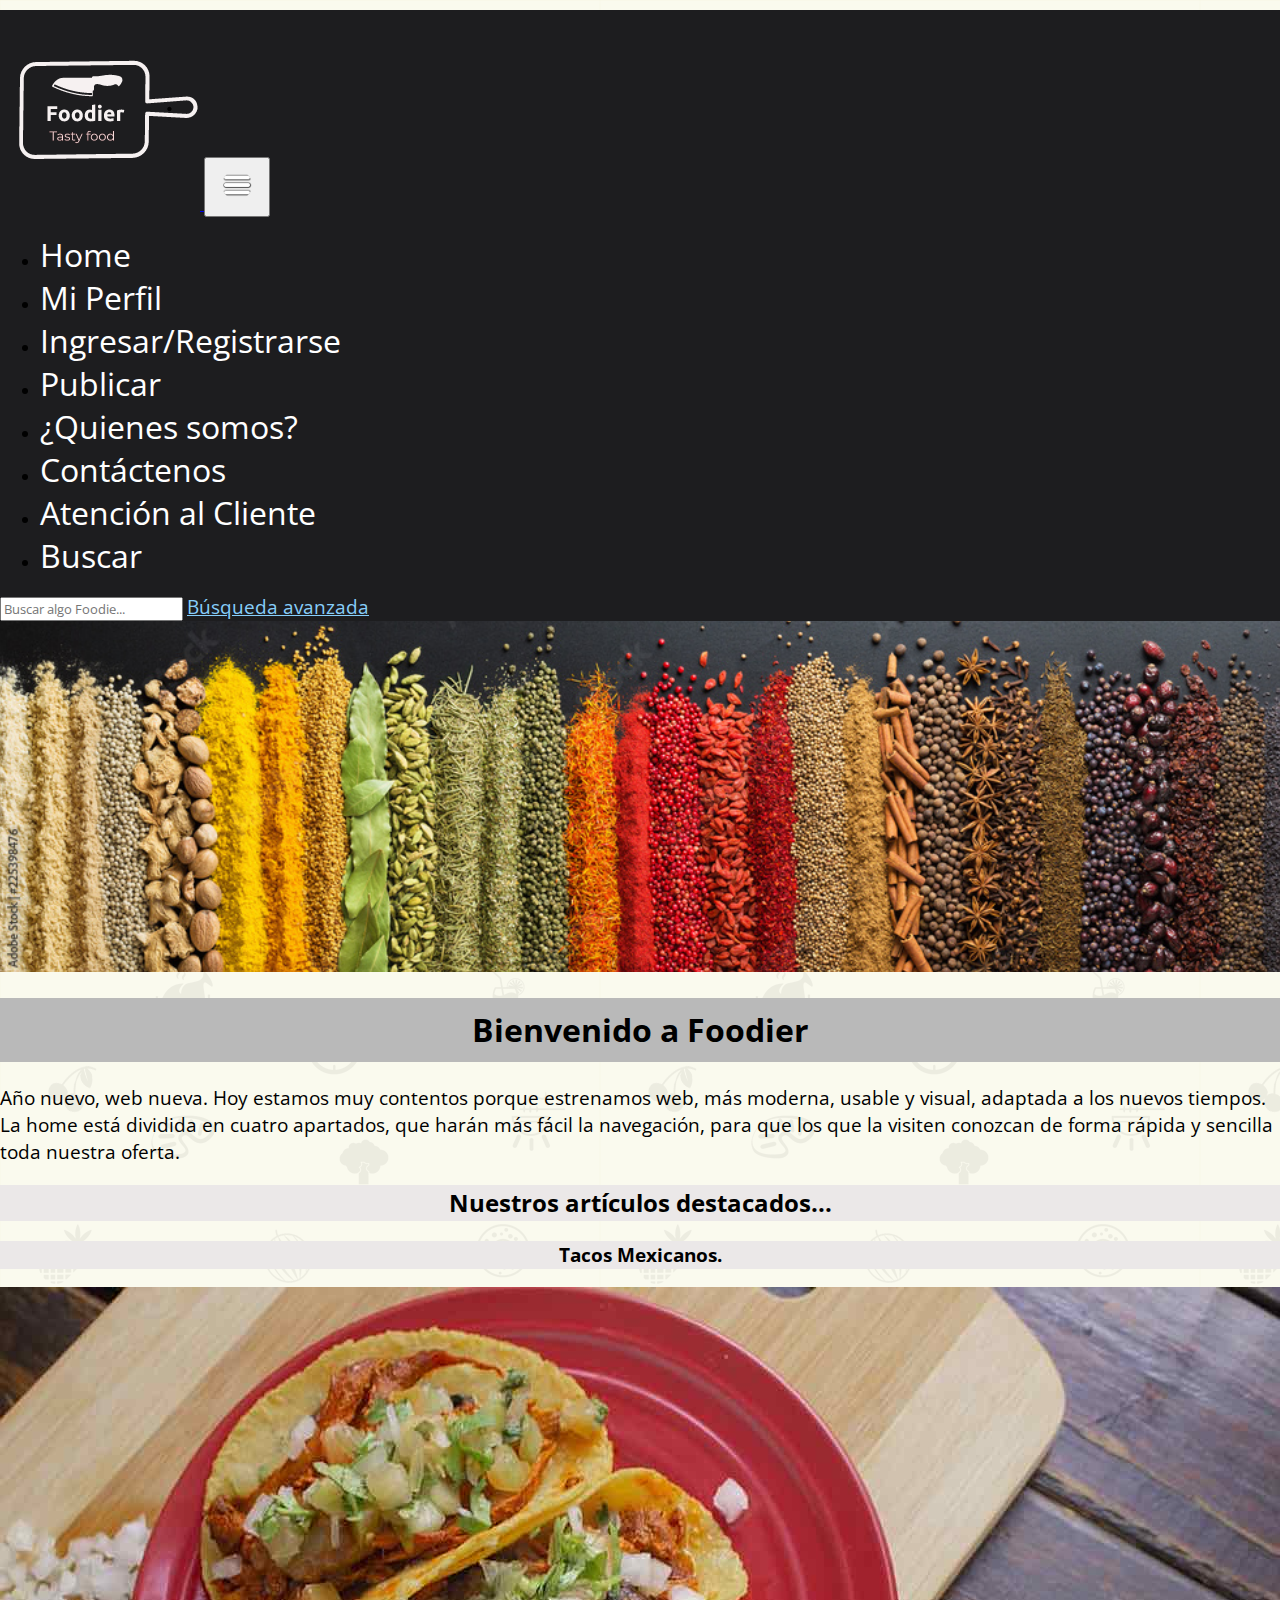
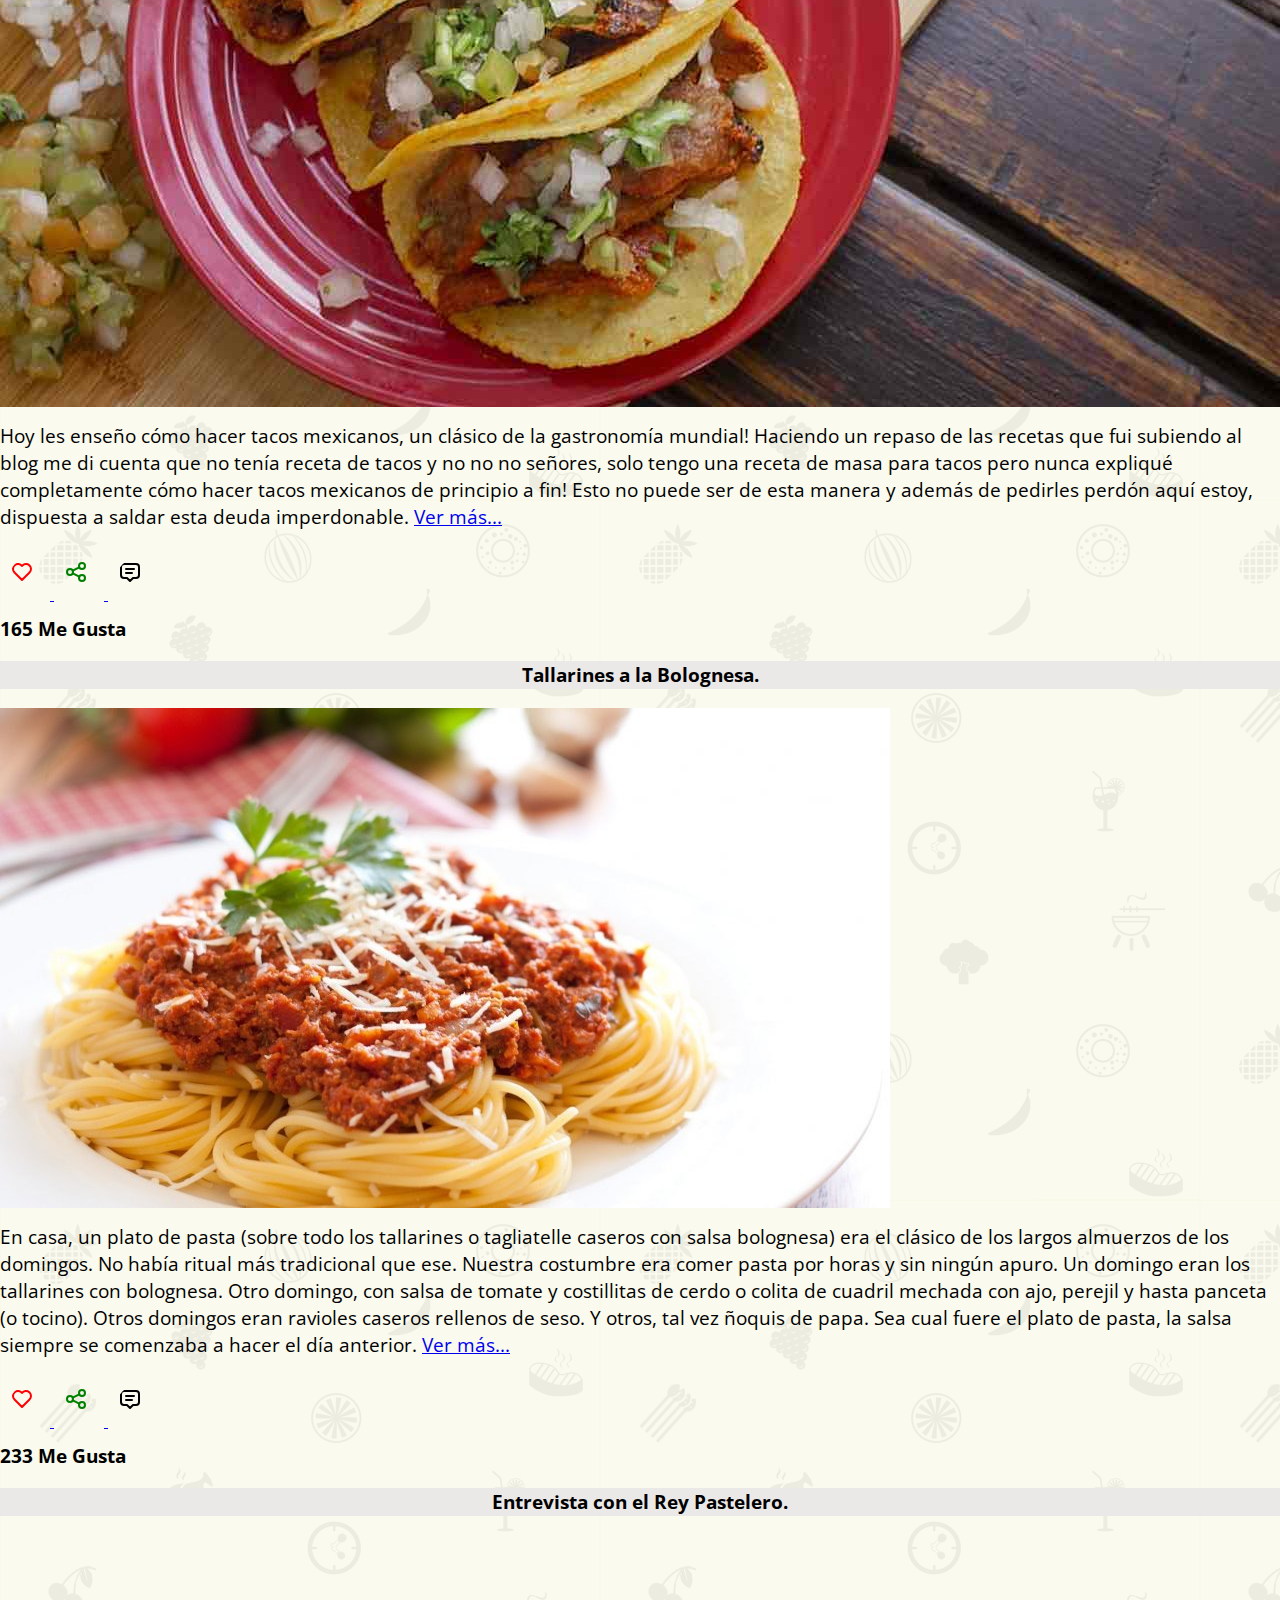
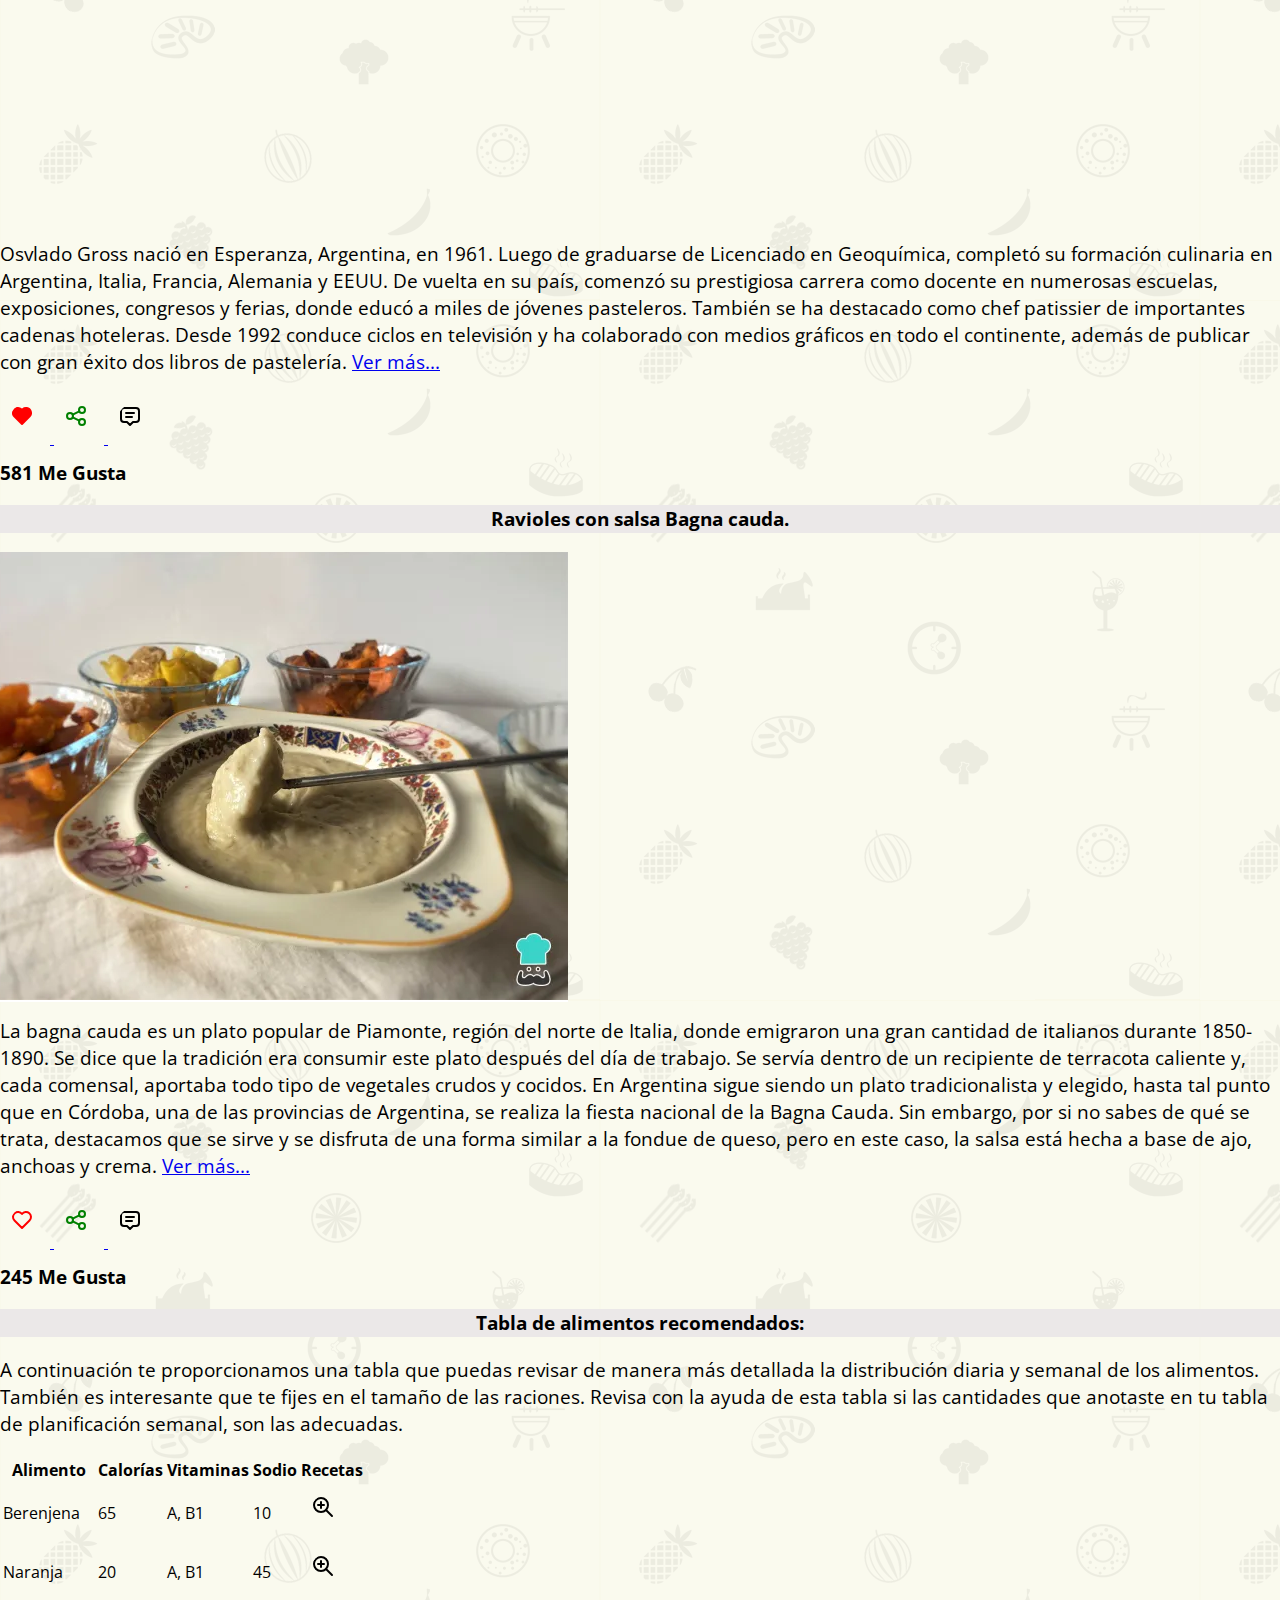
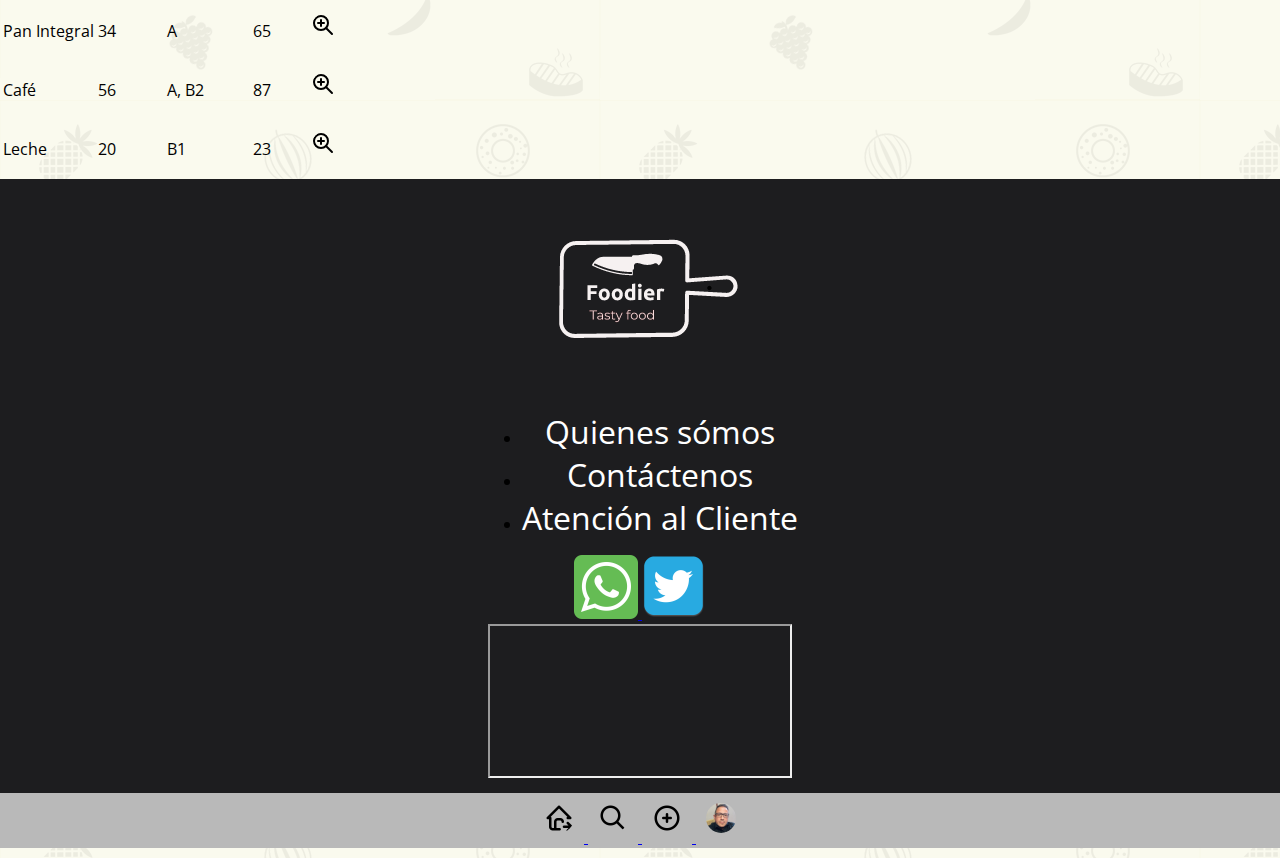
<file: index.html>
<!doctype html>
<html lang="es">

<head>
  <meta charset="utf-8">
  <meta name="viewport" content="width=device-width, initial-scale=1">
  <title>Foodier Let's find something to taste</title>
  <link href="https://cdn.jsdelivr.net/npm/bootstrap@5.3.0-alpha2/dist/css/bootstrap.min.css" rel="stylesheet"
    integrity="sha384-aFq/bzH65dt+w6FI2ooMVUpc+21e0SRygnTpmBvdBgSdnuTN7QbdgL+OapgHtvPp" crossorigin="anonymous">
  <link rel="stylesheet" href="css/boost.css">
  <link rel="icon" href="img/ico/favicon.ico">
</head>

  <body>
    <!-- Nav Start -->
    <nav class="navbar navbar-expand-lg ">
      <!-- flex-column -->
      <div class="container-fluid">
        <a class="navbar-brand" href="index.html" target="_blank">
          <img src="img/logo.png"
            alt="Logo de Foodier se presenta una tabla para picar comida y un cuchillo de cocina.">
        </a>
  
        <!-- Burger button -->
        <button class="navbar-toggler" type="button" data-bs-toggle="collapse"
          data-bs-target="#navbarSupportedContent" aria-controls="navbarSupportedContent" aria-expanded="false"
          aria-label="Toggle navigation">
          <img class="smallimagebox" src="img/nav/burguer.png" alt="Botón Hamburguesa.">
        </button>
        <div class="collapse navbar-collapse" id="navbarSupportedContent">
          <ul class="navbar-nav mx-auto mb-2 mb-lg-0">
            <li class="nav-item">
              <a class="nav-link active text-white fs-5 justify-content-end align-text-bottom"
                aria-current="page" href="index.html">Home</a>
            </li>
            <li class="nav-item">
              <a class="nav-link active text-white fs-5" aria-current="page" href="pages/visitarperfilGrid.html">Mi
                Perfil</a>
            </li>
            <li class="nav-item">
              <a class="nav-link active text-white fs-5" aria-current="page"
                href="pages/ingresar.html">Ingresar/Registrarse</a>
            </li>
            <li class="nav-item">
              <a class="nav-link active text-white fs-5" aria-current="page" href="pages/publicar.html">Publicar</a>
            </li>
            <div class="d-block d-sm-block d-md-none">
              <li class="nav-item">
                <a class="nav-link active text-white fs-5" aria-current="page" href="#">¿Quienes somos?</a>
              </li>
              <li class="nav-item">
                <a class="nav-link active text-white fs-5" aria-current="page" href="#">Contáctenos</a>
              </li>
              <li class="nav-item">
                <a class="nav-link active text-white fs-5" aria-current="page" href="#">Atención al
                  Cliente</a>
              </li>
              <li class="nav-item">
                <a class="nav-link active text-white fs-5" aria-current="page" href="pages/buscar.html">Buscar</a>
              </li>
            </div>
  
          </ul>
          <form class="d-flex flex-column" role="search">
            <input class="form-control" type="search" placeholder="Buscar algo Foodie..." aria-label="search">
            <a class="urlfondooscuro" href="pages/buscar.html">Búsqueda avanzada</a>
          </form>
        </div>
      </div>
    </nav>
  <!-- End Nav -->



  <header class="d-none d-sm-none d-md-block">
    <img src="img/header/hindex.PNG" class="object-fit w-100" alt="Encabezado que muestra una variedad de condimentos.">
  </header>
  <main>
    <div class="container-fluid py-2">
      <div class="card">
        <h1>Bienvenido a Foodier</h1>
        <div class="card-body">
          <p class="card-text">Año nuevo, web nueva. Hoy estamos muy contentos porque estrenamos web, más moderna,
            usable y visual, adaptada a los nuevos tiempos. La home está dividida en cuatro apartados, que harán más
            fácil la navegación, para que los que la visiten conozcan de forma rápida y sencilla toda nuestra oferta.
          </p>
        </div>
      </div>
      <h2>Nuestros artículos destacados...</h2>
     
      <div class="row">
        <!-- recipe 1 -->
        <div class="card mb-3">
          <div class="row g-0">
            <h3 class="card-title">Tacos Mexicanos.</h3>
            <div class="col-md-4">
              <a href="#">
                <img class="img-fluid rounded-start mt-2" src="img/content/recetainicial.jpg"
                  alt="Imágen de la receta destacada, en la misma se presenta un rico plato de tacos.">
              </a>
            </div>
            <div class="col-md-8">
              <div class="card-body">

                <p class="card-text align-middle">Hoy les enseño cómo hacer tacos mexicanos, un clásico de la
                  gastronomía mundial! Haciendo un repaso
                  de las recetas que fui subiendo al blog me di cuenta que no tenía receta de tacos y no no no
                  señores, solo tengo una receta de masa para tacos pero nunca expliqué completamente cómo hacer tacos
                  mexicanos de principio a fin! Esto no puede ser de esta manera y además de pedirles perdón aquí
                  estoy, dispuesta a saldar esta deuda imperdonable.
                  <a href="#" class="card-link">Ver más... </a>
                </p>

                <div class="card-body">
                  <a href="#" Title="Me Gusta">
                    <svg xmlns="http://www.w3.org/2000/svg"
                      alt="corazón que se usa para indicar que te gusta la publicación"
                      class=" colorRed icon icon-tabler icon-tabler-heart smallimagebox" stroke-width="2"
                      stroke="currentColor" fill="none" stroke-linecap="round" stroke-linejoin="round">
                      <path stroke="none" d="M0 0h24v24H0z" fill="none"></path>
                      <path d="M19.5 12.572l-7.5 7.428l-7.5 -7.428a5 5 0 1 1 7.5 -6.566a5 5 0 1 1 7.5 6.572"></path>
                    </svg>
                  </a>
                  <a href="#" Title="Compartir">
                    <svg xmlns="http://www.w3.org/2000/svg" alt="acceso que se usa para compartir la publicación."
                      class=" colorGreen icon icon-tabler icon-tabler-share smallimagebox" stroke-width="2"
                      stroke="currentColor" fill="none" stroke-linecap="round" stroke-linejoin="round">
                      <path stroke="none" d="M0 0h24v24H0z" fill="none"></path>
                      <path d="M6 12m-3 0a3 3 0 1 0 6 0a3 3 0 1 0 -6 0"></path>
                      <path d="M18 6m-3 0a3 3 0 1 0 6 0a3 3 0 1 0 -6 0"></path>
                      <path d="M18 18m-3 0a3 3 0 1 0 6 0a3 3 0 1 0 -6 0"></path>
                      <path d="M8.7 10.7l6.6 -3.4"></path>
                      <path d="M8.7 13.3l6.6 3.4"></path>
                    </svg>
                  </a>
                  <a href="#" Title="Comentar">
                    <svg xmlns="http://www.w3.org/2000/svg" alt="acceso que se usa para comentar la publicación."
                      class="colorBlack icon icon-tabler icon-tabler-message-2 smallimagebox" stroke-width="2"
                      stroke="currentColor" fill="none" stroke-linecap="round" stroke-linejoin="round">
                      <path stroke="none" d="M0 0h24v24H0z" fill="none"></path>
                      <path d="M8 9h8"></path>
                      <path d="M8 13h6"></path>
                      <path
                        d="M9 18h-3a3 3 0 0 1 -3 -3v-8a3 3 0 0 1 3 -3h12a3 3 0 0 1 3 3v8a3 3 0 0 1 -3 3h-3l-3 3l-3 -3z">
                      </path>
                    </svg>
                  </a>
                  <p class="textLike">165 Me Gusta</p>
                </div>
              </div>

            </div>
          </div>
        </div>

        <!-- recipe 2 -->

        <div class="card mb-3">
          <div class="row g-0">
            <h3 class="card-title">Tallarines a la Bolognesa.</h3>
            <div class="col-md-4">
              <a href="#">
                <img class="img-fluid  rounded-start mt-2" src="img/content/tallarines.jpg"
                  alt="Imágen de la receta destacada, en la misma se presenta un rico plato de tallarines con carne.">
              </a>
            </div>
            <div class="col-md-8">
              <div class="card-body">

                <p class="card-text align-middle">En casa, un plato de pasta (sobre todo los tallarines o tagliatelle
                  caseros con salsa bolognesa) era
                  el clásico de los largos almuerzos de los domingos. No había ritual más tradicional que ese. Nuestra
                  costumbre era comer pasta por horas y sin ningún apuro. Un domingo eran los tallarines con
                  bolognesa. Otro domingo, con salsa de tomate y costillitas de cerdo o colita de cuadril mechada con
                  ajo, perejil y hasta panceta (o tocino). Otros domingos eran ravioles caseros rellenos de seso. Y
                  otros, tal vez ñoquis de papa. Sea cual fuere el plato de pasta, la salsa siempre se comenzaba a
                  hacer el día anterior.
                  <a href="#" class="card-link">Ver más... </a>
                </p>
                <div class="card-body">
                  <a href="#" Title="Me Gusta">
                    <svg xmlns="http://www.w3.org/2000/svg"
                      alt="corazón que se usa para indicar que te gusta la publicación"
                      class=" colorRed icon icon-tabler icon-tabler-heart smallimagebox" stroke-width="2"
                      stroke="currentColor" fill="none" stroke-linecap="round" stroke-linejoin="round">
                      <path stroke="none" d="M0 0h24v24H0z" fill="none"></path>
                      <path d="M19.5 12.572l-7.5 7.428l-7.5 -7.428a5 5 0 1 1 7.5 -6.566a5 5 0 1 1 7.5 6.572"></path>
                    </svg>
                  </a>
                  <a href="#" Title="Compartir">
                    <svg xmlns="http://www.w3.org/2000/svg" alt="acceso que se usa para compartir la publicación."
                      class=" colorGreen icon icon-tabler icon-tabler-share smallimagebox" stroke-width="2"
                      stroke="currentColor" fill="none" stroke-linecap="round" stroke-linejoin="round">
                      <path stroke="none" d="M0 0h24v24H0z" fill="none"></path>
                      <path d="M6 12m-3 0a3 3 0 1 0 6 0a3 3 0 1 0 -6 0"></path>
                      <path d="M18 6m-3 0a3 3 0 1 0 6 0a3 3 0 1 0 -6 0"></path>
                      <path d="M18 18m-3 0a3 3 0 1 0 6 0a3 3 0 1 0 -6 0"></path>
                      <path d="M8.7 10.7l6.6 -3.4"></path>
                      <path d="M8.7 13.3l6.6 3.4"></path>
                    </svg>
                  </a>
                  <a href="#" Title="Comentar">
                    <svg xmlns="http://www.w3.org/2000/svg" alt="acceso que se usa para comentar la publicación."
                      class="colorBlack icon icon-tabler icon-tabler-message-2 smallimagebox" stroke-width="2"
                      stroke="currentColor" fill="none" stroke-linecap="round" stroke-linejoin="round">
                      <path stroke="none" d="M0 0h24v24H0z" fill="none"></path>
                      <path d="M8 9h8"></path>
                      <path d="M8 13h6"></path>
                      <path
                        d="M9 18h-3a3 3 0 0 1 -3 -3v-8a3 3 0 0 1 3 -3h12a3 3 0 0 1 3 3v8a3 3 0 0 1 -3 3h-3l-3 3l-3 -3z">
                      </path>
                    </svg>
                  </a>
                  <p class="textLike">233 Me Gusta</p>
                </div>

              </div>
            </div>

          </div>
        </div> <!-- Div recipe 2 -->

        <!-- recipe 3 -->
        <div class="card mb-3">
          <div class="row g-0">
            <h3 class="card-title">Entrevista con el Rey Pastelero.</h3>
            <div class="col-md-4">
              <iframe class="imagenReceta" src="https://www.youtube.com/embed/ma8YUyrw-W0" title="YouTube video player"
                frameborder="0"
                allow="accelerometer; autoplay; clipboard-write; encrypted-media; gyroscope; picture-in-picture; web-share"
                allowfullscreen></iframe>
            </div>
            <div class="col-md-8">
              <div class="card-body">

                <p class="card-text align-middle">Osvlado Gross nació en Esperanza, Argentina, en 1961. Luego de
                  graduarse de Licenciado en Geoquímica, completó su formación culinaria en Argentina, Italia, Francia,
                  Alemania y EEUU.
                  De vuelta en su país, comenzó su prestigiosa carrera como docente en numerosas escuelas, exposiciones,
                  congresos y ferias, donde educó a miles de jóvenes pasteleros.

                  También se ha destacado como chef patissier de importantes cadenas hoteleras. Desde 1992 conduce
                  ciclos en televisión y ha colaborado con medios gráficos en todo el continente, además de publicar con
                  gran éxito dos libros de pastelería.
                  <a href="#" class="card-link">Ver más... </a>
                </p>

                <div class="card-body">

                  <a href="#" Title="Me Gusta">
                    <svg xmlns="http://www.w3.org/2000/svg"
                      alt="corazón que se usa para indicar que te gusta la publicación"
                      class="colorRed smallimagebox icon icon-tabler icon-tabler-heart-filled" stroke-width="2"
                      stroke="currentColor" fill="none" stroke-linecap="round" stroke-linejoin="round">
                      <path stroke="none" d="M0 0h24v24H0z" fill="none"></path>
                      <path
                        d="M6.979 3.074a6 6 0 0 1 4.988 1.425l.037 .033l.034 -.03a6 6 0 0 1 4.733 -1.44l.246 .036a6 6 0 0 1 3.364 10.008l-.18 .185l-.048 .041l-7.45 7.379a1 1 0 0 1 -1.313 .082l-.094 -.082l-7.493 -7.422a6 6 0 0 1 3.176 -10.215z"
                        stroke-width="0" fill="currentColor"></path>
                    </svg>
                  </a>
                  <a href="#" Title="Compartir">
                    <svg xmlns="http://www.w3.org/2000/svg" alt="acceso que se usa para compartir la publicación."
                      class=" colorGreen icon icon-tabler icon-tabler-share smallimagebox" stroke-width="2"
                      stroke="currentColor" fill="none" stroke-linecap="round" stroke-linejoin="round">
                      <path stroke="none" d="M0 0h24v24H0z" fill="none"></path>
                      <path d="M6 12m-3 0a3 3 0 1 0 6 0a3 3 0 1 0 -6 0"></path>
                      <path d="M18 6m-3 0a3 3 0 1 0 6 0a3 3 0 1 0 -6 0"></path>
                      <path d="M18 18m-3 0a3 3 0 1 0 6 0a3 3 0 1 0 -6 0"></path>
                      <path d="M8.7 10.7l6.6 -3.4"></path>
                      <path d="M8.7 13.3l6.6 3.4"></path>
                    </svg>
                  </a>
                  <a href="#" Title="Comentar">
                    <svg xmlns="http://www.w3.org/2000/svg" alt="acceso que se usa para comentar la publicación."
                      class="colorBlack icon icon-tabler icon-tabler-message-2 smallimagebox" stroke-width="2"
                      stroke="currentColor" fill="none" stroke-linecap="round" stroke-linejoin="round">
                      <path stroke="none" d="M0 0h24v24H0z" fill="none"></path>
                      <path d="M8 9h8"></path>
                      <path d="M8 13h6"></path>
                      <path
                        d="M9 18h-3a3 3 0 0 1 -3 -3v-8a3 3 0 0 1 3 -3h12a3 3 0 0 1 3 3v8a3 3 0 0 1 -3 3h-3l-3 3l-3 -3z">
                      </path>
                    </svg>
                  </a>
                  <p class="textLike">581 Me Gusta</p>
                </div>
              </div>

            </div>
          </div>
        </div> <!-- recipe 3-->


        <!-- recipe 4 -->
        <div class="card mb-3">
          <div class="row g-0">
            <h3 class="card-title">Ravioles con salsa Bagna cauda.</h3>
            <div class="col-md-4">
              <a href="#">
                <img class="img-fluid  rounded-start mt-2" src="img/content/bagnacauda.jpg"
                  alt="Imágen de la receta destacada, en la misma se presenta un rico plato de tallarines con carne.">
              </a>
            </div>
            <div class="col-md-8">
              <div class="card-body">

                <p class="card-text align-middle">La bagna cauda es un plato popular de Piamonte, región del norte de
                  Italia, donde emigraron una gran cantidad de
                  italianos durante 1850-1890. Se dice que la tradición era consumir este plato después del día de
                  trabajo. Se
                  servía dentro de un recipiente de terracota caliente y, cada comensal, aportaba todo tipo de vegetales
                  crudos y
                  cocidos. En Argentina sigue siendo un plato tradicionalista y elegido, hasta tal punto que en Córdoba,
                  una de las
                  provincias de Argentina, se realiza la fiesta nacional de la Bagna Cauda. Sin embargo, por si no sabes
                  de qué se
                  trata, destacamos que se sirve y se disfruta de una forma similar a la fondue de queso, pero en este
                  caso, la
                  salsa está hecha a base de ajo, anchoas y crema.
                  <a href="#" class="card-link">Ver más... </a>
                </p>
                <div class="card-body">
                  <a href="#" Title="Me Gusta">
                    <svg xmlns="http://www.w3.org/2000/svg"
                      alt="corazón que se usa para indicar que te gusta la publicación"
                      class=" colorRed icon icon-tabler icon-tabler-heart smallimagebox" stroke-width="2"
                      stroke="currentColor" fill="none" stroke-linecap="round" stroke-linejoin="round">
                      <path stroke="none" d="M0 0h24v24H0z" fill="none"></path>
                      <path d="M19.5 12.572l-7.5 7.428l-7.5 -7.428a5 5 0 1 1 7.5 -6.566a5 5 0 1 1 7.5 6.572"></path>
                    </svg>
                  </a>
                  <a href="#" Title="Compartir">
                    <svg xmlns="http://www.w3.org/2000/svg" alt="acceso que se usa para compartir la publicación."
                      class=" colorGreen icon icon-tabler icon-tabler-share smallimagebox" stroke-width="2"
                      stroke="currentColor" fill="none" stroke-linecap="round" stroke-linejoin="round">
                      <path stroke="none" d="M0 0h24v24H0z" fill="none"></path>
                      <path d="M6 12m-3 0a3 3 0 1 0 6 0a3 3 0 1 0 -6 0"></path>
                      <path d="M18 6m-3 0a3 3 0 1 0 6 0a3 3 0 1 0 -6 0"></path>
                      <path d="M18 18m-3 0a3 3 0 1 0 6 0a3 3 0 1 0 -6 0"></path>
                      <path d="M8.7 10.7l6.6 -3.4"></path>
                      <path d="M8.7 13.3l6.6 3.4"></path>
                    </svg>
                  </a>
                  <a href="#" Title="Comentar">
                    <svg xmlns="http://www.w3.org/2000/svg" alt="acceso que se usa para comentar la publicación."
                      class="colorBlack icon icon-tabler icon-tabler-message-2 smallimagebox" stroke-width="2"
                      stroke="currentColor" fill="none" stroke-linecap="round" stroke-linejoin="round">
                      <path stroke="none" d="M0 0h24v24H0z" fill="none"></path>
                      <path d="M8 9h8"></path>
                      <path d="M8 13h6"></path>
                      <path
                        d="M9 18h-3a3 3 0 0 1 -3 -3v-8a3 3 0 0 1 3 -3h12a3 3 0 0 1 3 3v8a3 3 0 0 1 -3 3h-3l-3 3l-3 -3z">
                      </path>
                    </svg>
                  </a>
                  <p class="textLike">245 Me Gusta</p>
                </div>

              </div>
            </div>

          </div>
        </div> <!-- Div recipe 4 -->

        <!-- Div food table -->
        <div class="bg-light">
          <h3>Tabla de alimentos recomendados: </h3>
          <p> A continuación te proporcionamos una tabla que puedas revisar de manera más detallada la distribución
            diaria y semanal de los alimentos.

            También es interesante que te fijes en el tamaño de las raciones. Revisa con la ayuda de esta tabla si las
            cantidades que anotaste en tu tabla de planificación semanal, son las adecuadas.</p>
          <div class="wrapper-scroll-y scrollbar mb-3">
            <table class="table table-striped-columns table-hover">
              <tr>
                <th>Alimento</th>
                <th>Calorías</th>
                <th>Vitaminas</th>
                <th>Sodio</th>
                <th>Recetas</th>
              </tr>
              <tr>
                <td>Berenjena</td>
                <td>65</td>
                <td>A, B1</td>
                <td>10</td>
                <td>
                  <a href="#" Title="Ver receta">
                    <svg xmlns="http://www.w3.org/2000/svg"
                      alt="acceso que se usa para ver en mas detalle el ítem de la tabla."
                      class="icon icon-tabler icon-tabler-zoom-in smallimagebox colorBlack" stroke-width="2"
                      stroke="currentColor" fill="none" stroke-linecap="round" stroke-linejoin="round">
                      <path stroke="none" d="M0 0h24v24H0z" fill="none"></path>
                      <path d="M10 10m-7 0a7 7 0 1 0 14 0a7 7 0 1 0 -14 0"></path>
                      <path d="M7 10l6 0"></path>
                      <path d="M10 7l0 6"></path>
                      <path d="M21 21l-6 -6"></path>
                    </svg>
                  </a>
                </td>
              <tr>
                <td>Naranja</td>
                <td>20</td>
                <td>A, B1</td>
                <td>45</td>
                <td>
                  <a href="#" Title="Ver receta">
                    <svg xmlns="http://www.w3.org/2000/svg"
                      alt="acceso que se usa para ver en mas detalle el ítem de la tabla."
                      class="icon icon-tabler icon-tabler-zoom-in smallimagebox colorBlack" stroke-width="2"
                      stroke="currentColor" fill="none" stroke-linecap="round" stroke-linejoin="round">
                      <path stroke="none" d="M0 0h24v24H0z" fill="none"></path>
                      <path d="M10 10m-7 0a7 7 0 1 0 14 0a7 7 0 1 0 -14 0"></path>
                      <path d="M7 10l6 0"></path>
                      <path d="M10 7l0 6"></path>
                      <path d="M21 21l-6 -6"></path>
                    </svg>
                  </a>
                </td>
              </tr>
              <tr>
                <td>Pan Integral</td>
                <td>34</td>
                <td>A</td>
                <td>65</td>
                <td>
                  <a href="#" Title="Ver receta">
                    <svg xmlns="http://www.w3.org/2000/svg"
                      alt="acceso que se usa para ver en mas detalle el ítem de la tabla."
                      class="icon icon-tabler icon-tabler-zoom-in smallimagebox colorBlack" stroke-width="2"
                      stroke="currentColor" fill="none" stroke-linecap="round" stroke-linejoin="round">
                      <path stroke="none" d="M0 0h24v24H0z" fill="none"></path>
                      <path d="M10 10m-7 0a7 7 0 1 0 14 0a7 7 0 1 0 -14 0"></path>
                      <path d="M7 10l6 0"></path>
                      <path d="M10 7l0 6"></path>
                      <path d="M21 21l-6 -6"></path>
                    </svg>
                  </a>
                </td>
              </tr>
              <tr>
                <td>Café</td>
                <td>56</td>
                <td>A, B2</td>
                <td>87</td>
                <td>
                  <a href="#" Title="Ver receta">
                    <svg xmlns="http://www.w3.org/2000/svg"
                      alt="acceso que se usa para ver en mas detalle el ítem de la tabla."
                      class="icon icon-tabler icon-tabler-zoom-in smallimagebox colorBlack" stroke-width="2"
                      stroke="currentColor" fill="none" stroke-linecap="round" stroke-linejoin="round">
                      <path stroke="none" d="M0 0h24v24H0z" fill="none"></path>
                      <path d="M10 10m-7 0a7 7 0 1 0 14 0a7 7 0 1 0 -14 0"></path>
                      <path d="M7 10l6 0"></path>
                      <path d="M10 7l0 6"></path>
                      <path d="M21 21l-6 -6"></path>
                    </svg>
                  </a>
                </td>
              </tr>
              <tr>
                <td>Leche</td>
                <td>20</td>
                <td>B1</td>
                <td>23</td>
                <td>
                  <a href="#" Title="Ver receta">
                    <svg xmlns="http://www.w3.org/2000/svg"
                      alt="acceso que se usa para ver en mas detalle el ítem de la tabla."
                      class="icon icon-tabler icon-tabler-zoom-in smallimagebox colorBlack" stroke-width="2"
                      stroke="currentColor" fill="none" stroke-linecap="round" stroke-linejoin="round">
                      <path stroke="none" d="M0 0h24v24H0z" fill="none"></path>
                      <path d="M10 10m-7 0a7 7 0 1 0 14 0a7 7 0 1 0 -14 0"></path>
                      <path d="M7 10l6 0"></path>
                      <path d="M10 7l0 6"></path>
                      <path d="M21 21l-6 -6"></path>
                    </svg>
                  </a>
                </td>
              </tr>
            </table>
          </div><!-- Scroll en responsive -->
       </div><!-- End Div food table -->
      </div> <!-- Class Row -->
    </div> <!-- Class container -->
  </main>
	<!-- Footer tener en cuenta que presenta diferentes formatos dependiendo la resolución -->
  <footer>
    <div class="d-none d-sm-none d-md-block footOne">
      <a href="index.html" target="_blank">
        <img src="img/logo.png" alt="Logo de Foodier se presenta una tabla para picar comida y un cuchillo de cocina.">
      </a>
      <div>
        <ul>
          <li><a href="#">Quienes sómos</a></li>
          <li><a href="#">Contáctenos</a></li>
          <li><a href="#">Atención al Cliente</a></li>
        </ul>
      </div>
      <div>
        <a href="https://api.whatsapp.com/send/?phone=5493424328372&text=%C2%A1Hola,+Fooder!&type=phone_number&app_absent=0"
          target="_blank">
          <img class="miniatura" src="img/footer/whatsapp.png"
            alt="Imágen para acceder al Whatsapp de Foodier, el mismo es +5493424328372">
        </a>

        <a href="https://twitter.com/?lang=es" target="_blank">
          <img class="miniatura" src="img/footer/twitter.png" alt="Imágen para acceder al Twitter de Foodier.">
        </a>
      </div>
      <div>
        <iframe
          src="https://www.google.com/maps/embed?pb=!1m14!1m8!1m3!1d13584.440841556268!2d-60.7106696!3d-31.6582044!3m2!1i1024!2i768!4f13.1!3m3!1m2!1s0x95b5a907e10aa095%3A0x1712bf0876343c39!2sCasa%20de%20Gobierno%20de%20Santa%20Fe!5e0!3m2!1ses!2sar!4v1679055589544!5m2!1ses!2sar"
          allowfullscreen="" loading="lazy" class="mt-3" referrerpolicy="no-referrer-when-downgrade"></iframe>
      </div>
    </div>
    <div class="d-block d-sm-block d-md-none footTwo d-flex justify-content-around">

      <a href="#">
        <img class="smallimagebox" src="img/footer/home-move.png" alt="Imágen para ir a la Home de Foodier">
      </a>

      <a href="pages/buscar.html">
        <img class="smallimagebox" src="img/footer/search.png" alt="Imágen para buscar recetas en Foodier">
      </a>

      <a href="pages/publicar.html">
        <img class="smallimagebox" src="img/footer/circle-plus.png" alt="Imágen para agregar recetas a Foodier">
      </a>

      <a href="pages/visitarperfil.html">
        <img class="smallimagebox" src="img/content/perfil.jpg" alt="Imágen para acceder a  mi Perfil">
      </a>
    </div>
  </footer>
  <script src="https://cdn.jsdelivr.net/npm/bootstrap@5.3.0-alpha2/dist/js/bootstrap.bundle.min.js"
    integrity="sha384-qKXV1j0HvMUeCBQ+QVp7JcfGl760yU08IQ+GpUo5hlbpg51QRiuqHAJz8+BrxE/N"
    crossorigin="anonymous"></script>
</body>

</html>
</file>
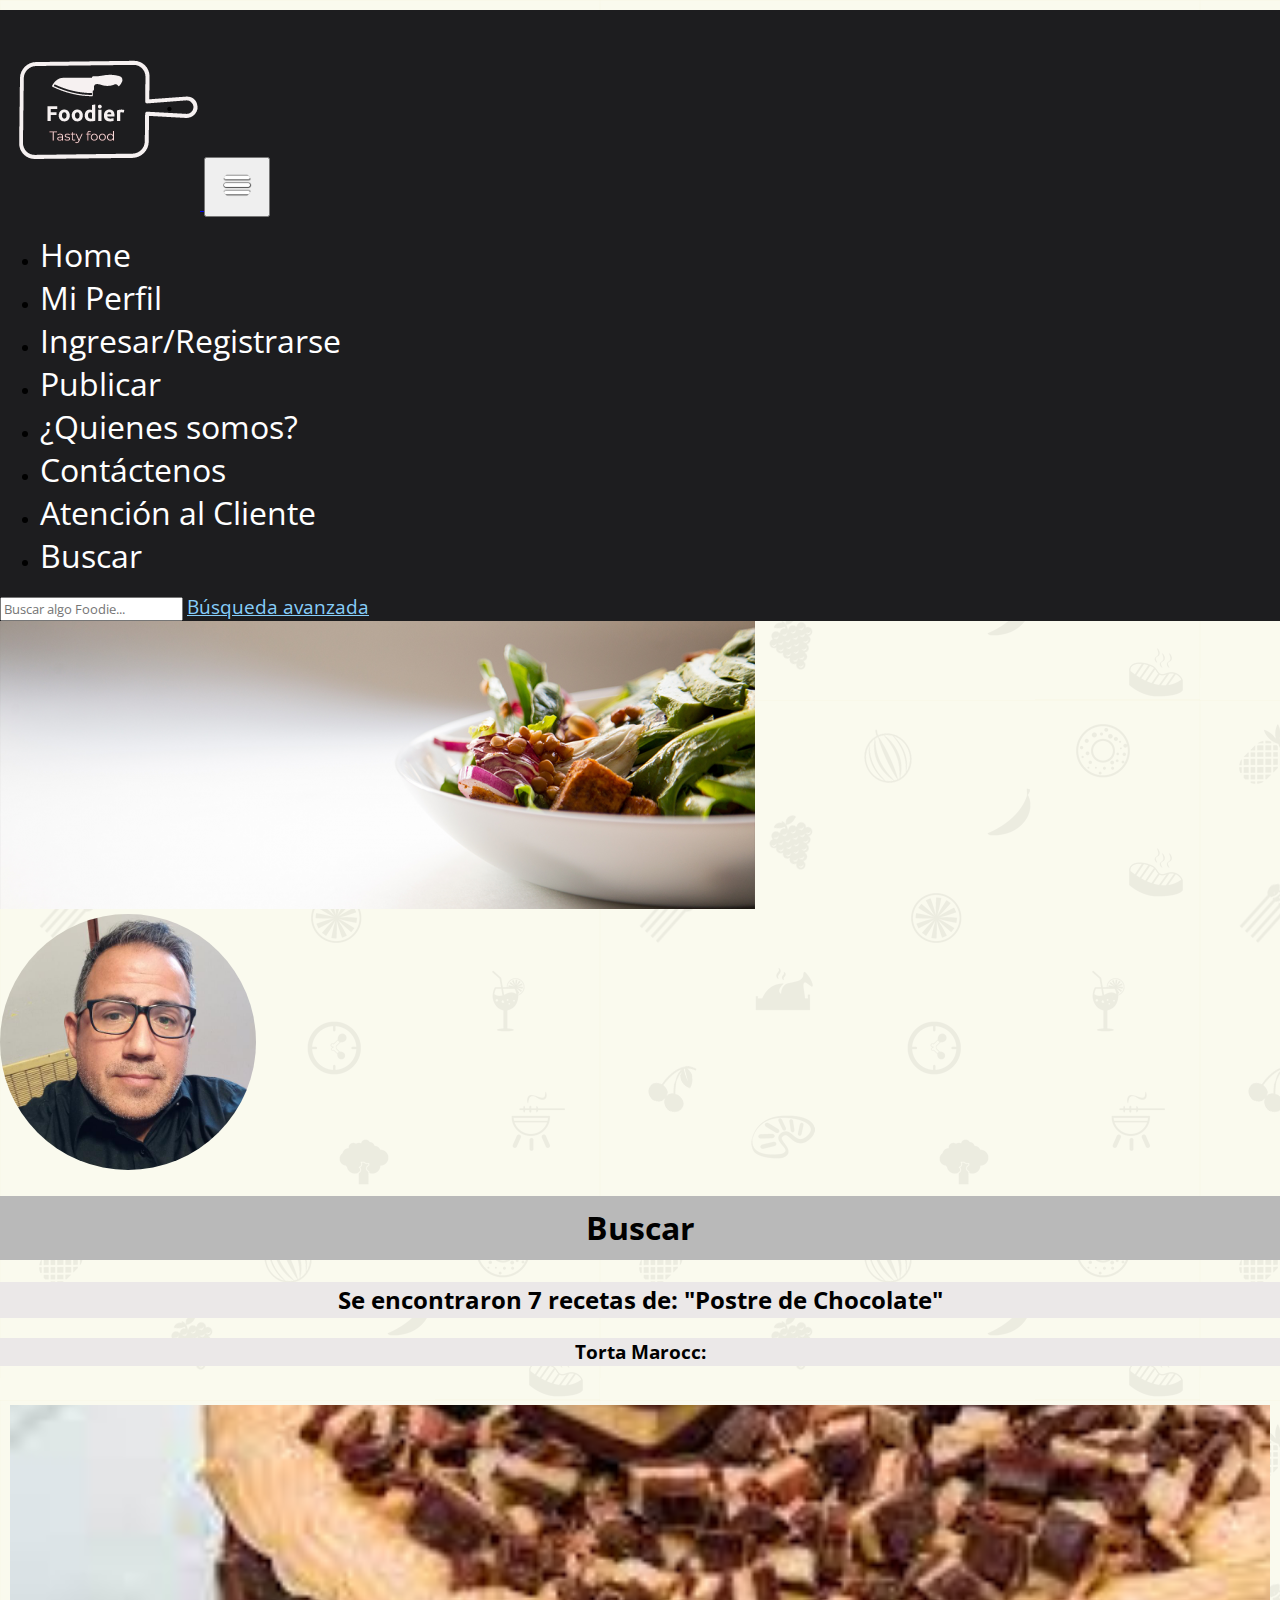
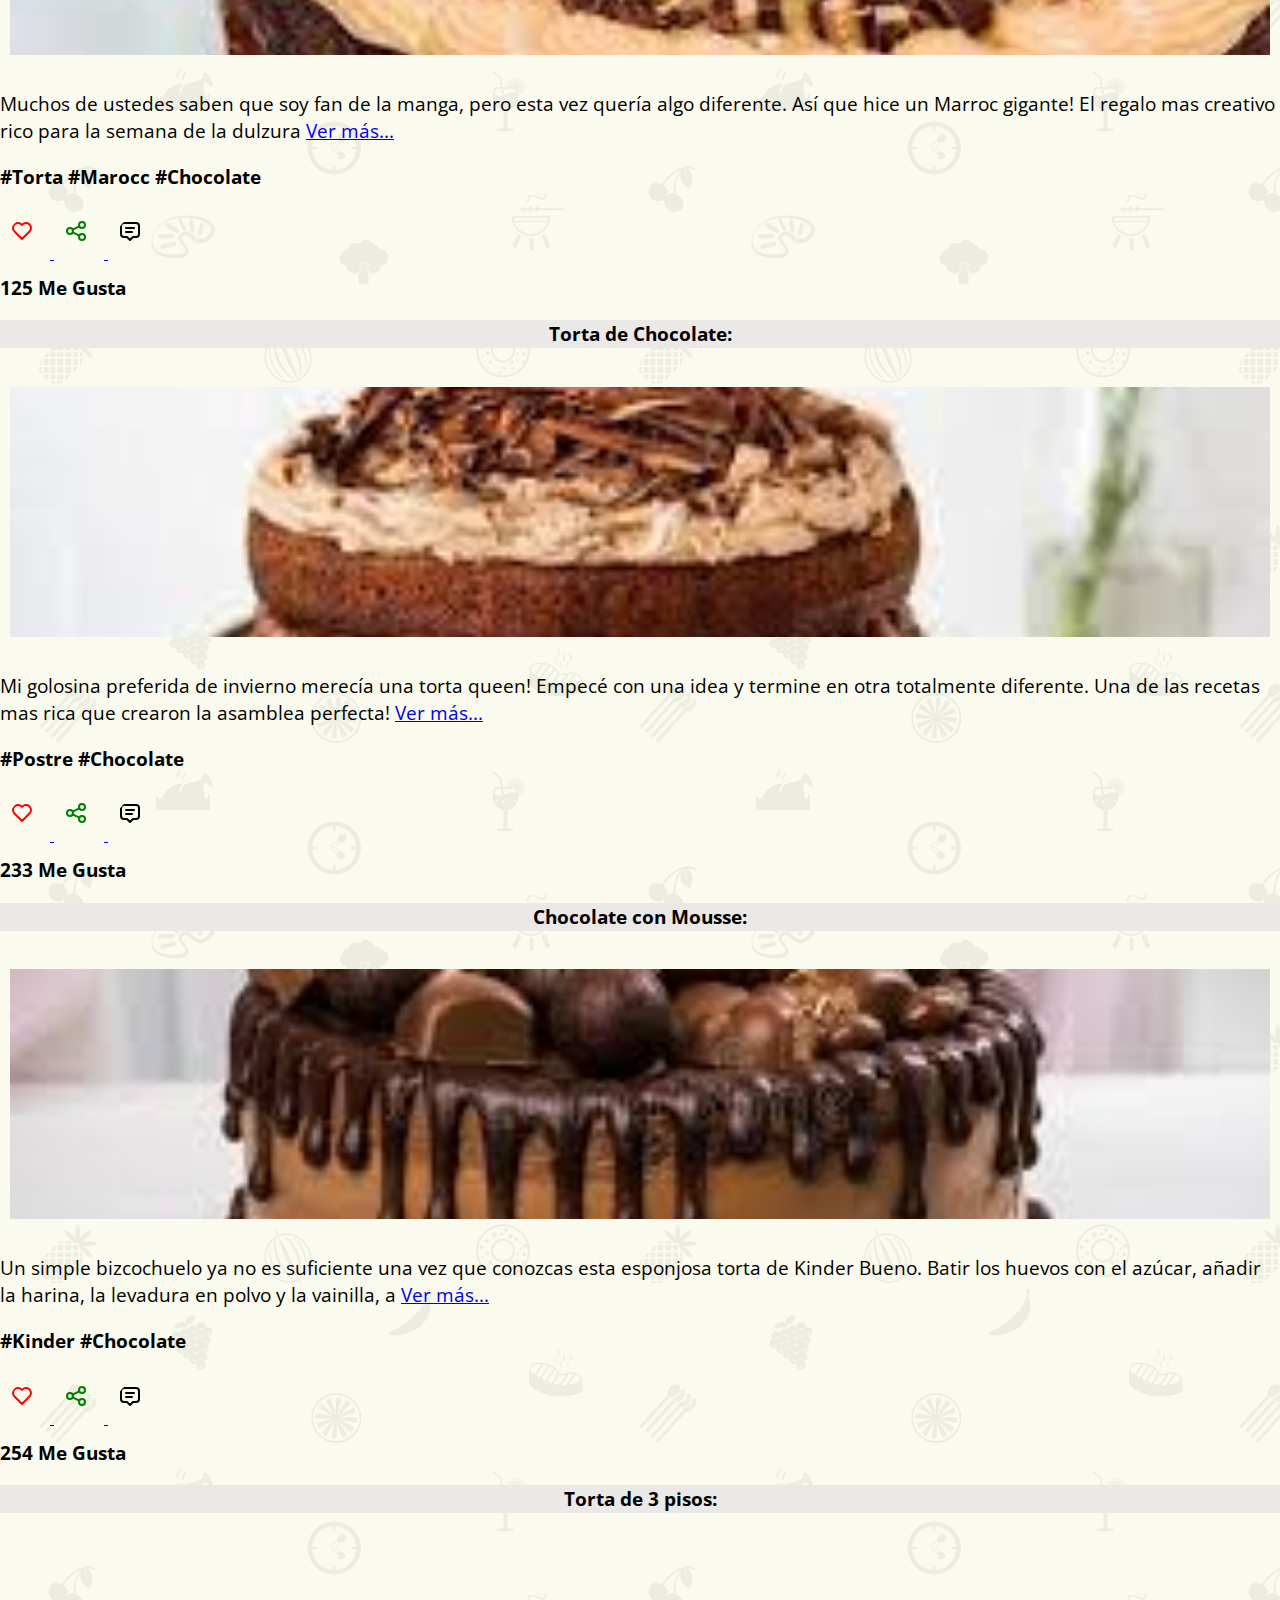
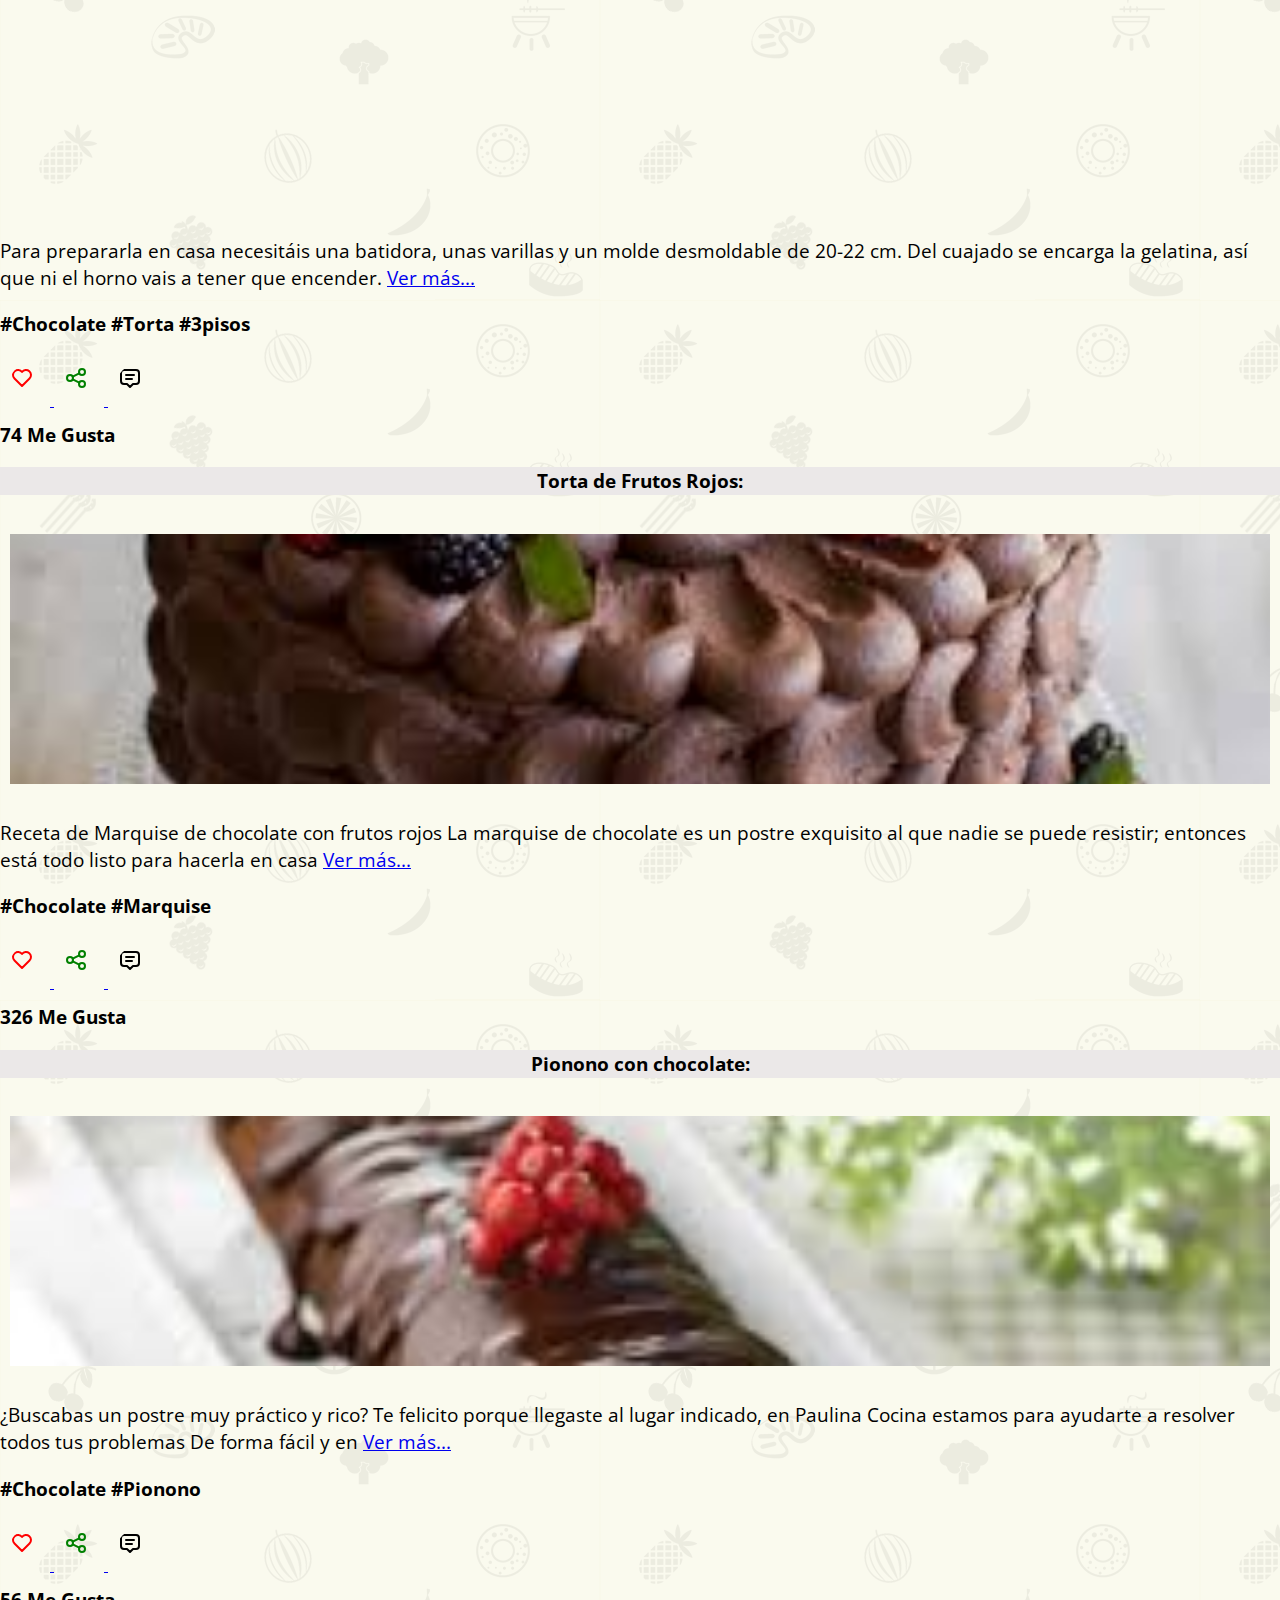
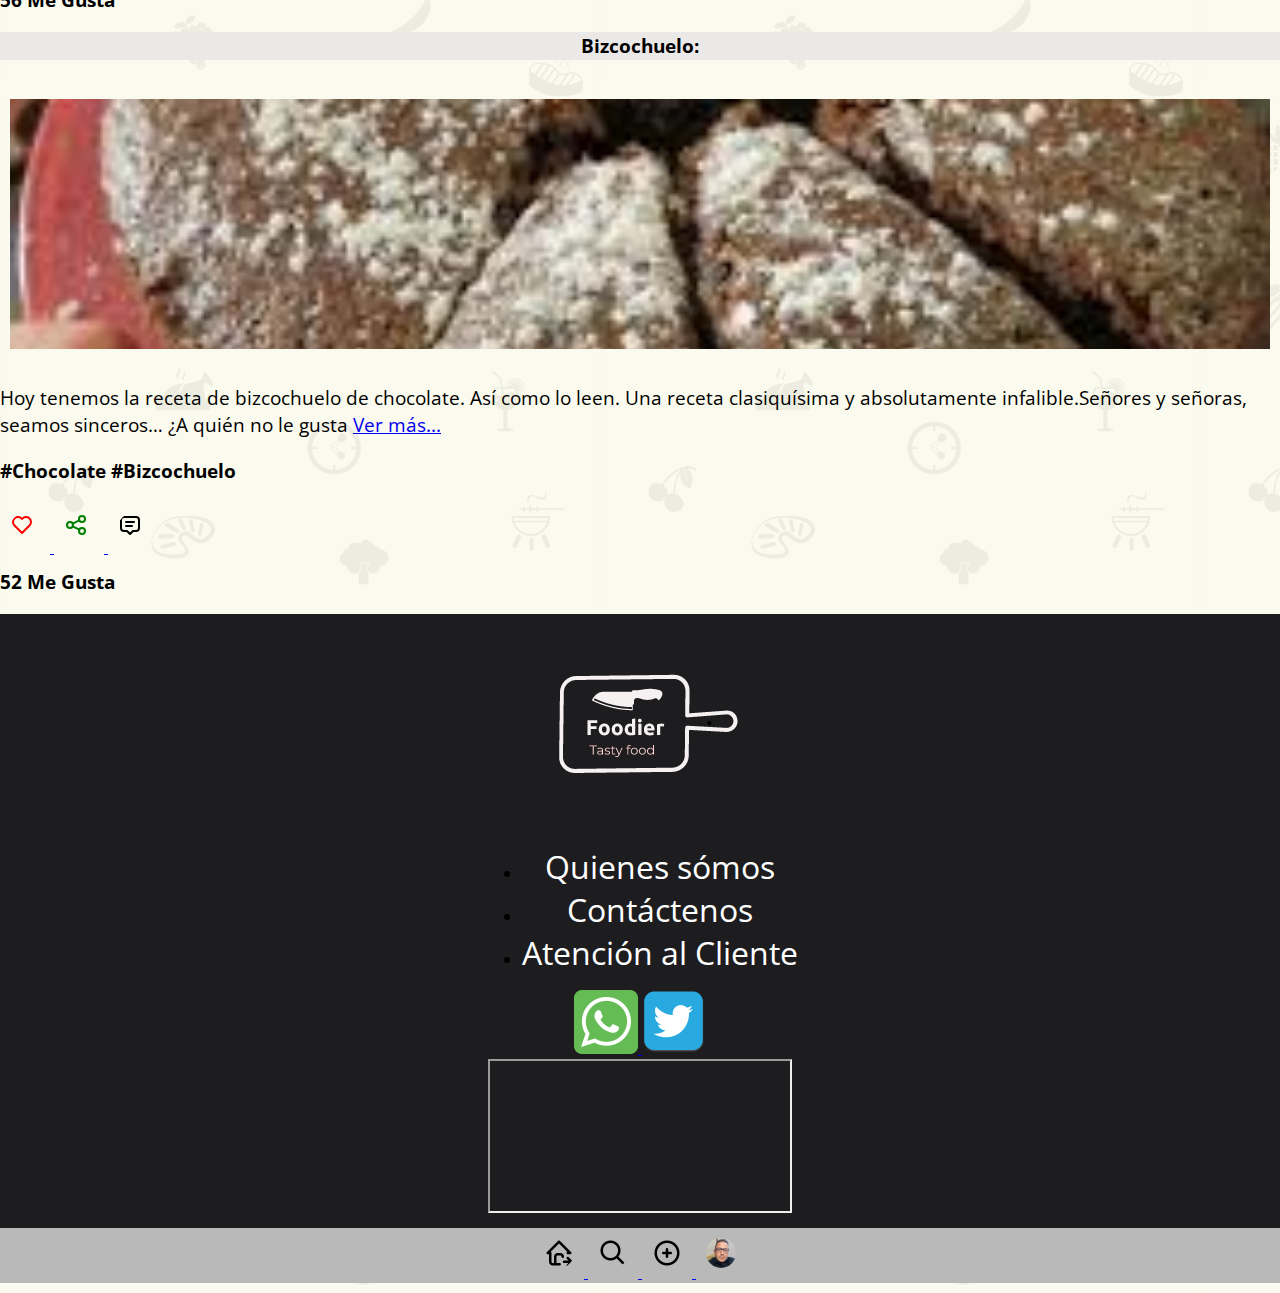
<file: pages/buscar.html>
<!doctype html>
<html lang="es">

<head>
	<meta charset="utf-8">
	<meta name="viewport" content="width=device-width, initial-scale=1">
	<title>Busqueda para "Postre de Chocolate"</title>
	<link href="https://cdn.jsdelivr.net/npm/bootstrap@5.3.0-alpha2/dist/css/bootstrap.min.css" rel="stylesheet"
		integrity="sha384-aFq/bzH65dt+w6FI2ooMVUpc+21e0SRygnTpmBvdBgSdnuTN7QbdgL+OapgHtvPp" crossorigin="anonymous">
	<link rel="stylesheet" href="../css/boost.css">
	<link rel="icon" href="../img/ico/favicon.ico">
</head>

<body>
	<!-- Nav Start -->
	<nav class="navbar navbar-expand-lg ">
		<!-- flex-column -->
		<div class="container-fluid">
			<a class="navbar-brand" href="../index.html" target="_blank">
				<img src="../img/logo.png"
					alt="Logo de Foodier se presenta una tabla para picar comida y un cuchillo de cocina.">
			</a>

			<!-- Burger button -->
			<button class="navbar-toggler" type="button" data-bs-toggle="collapse"
				data-bs-target="#navbarSupportedContent" aria-controls="navbarSupportedContent" aria-expanded="false"
				aria-label="Toggle navigation">
				<img class="smallimagebox" src="../img/nav/burguer.png" alt="Botón Hamburguesa.">
			</button>
			<div class="collapse navbar-collapse" id="navbarSupportedContent">

				<ul class="navbar-nav mx-auto mb-2 mb-lg-0">
					<li class="nav-item">
						<a class="nav-link active text-white fs-5 justify-content-end align-text-bottom"
							aria-current="page" href="../index.html">Home</a>
					</li>
					<li class="nav-item">
						<a class="nav-link active text-white fs-5" aria-current="page" href="visitarperfilGrid.html">Mi
							Perfil</a>
					</li>
					<li class="nav-item">
						<a class="nav-link active text-white fs-5" aria-current="page"
							href="ingresar.html">Ingresar/Registrarse</a>
					</li>
					<li class="nav-item">
						<a class="nav-link active text-white fs-5" aria-current="page" href="publicar.html">Publicar</a>
					</li>
					<div class="d-block d-sm-block d-md-none">
						<li class="nav-item">
							<a class="nav-link active text-white fs-5" aria-current="page" href="#">¿Quienes somos?</a>
						</li>
						<li class="nav-item">
							<a class="nav-link active text-white fs-5" aria-current="page" href="#">Contáctenos</a>
						</li>
						<li class="nav-item">
							<a class="nav-link active text-white fs-5" aria-current="page" href="#">Atención al
								Cliente</a>
						</li>
						<li class="nav-item">
							<a class="nav-link active text-white fs-5" aria-current="page" href="#">Buscar</a>
						</li>
					</div>

				</ul>
				<form class="d-flex flex-column" role="search">
					<input class="form-control" type="search" placeholder="Buscar algo Foodie..." aria-label="search">
					<a class="urlfondooscuro" href="buscar.html">Búsqueda avanzada</a>
				</form>
			</div>
		</div>
	</nav>
	<!-- End Nav -->

	<!-- Imágen header con foto del usuario autenticado} -->
	<header class="d-none d-sm-none d-md-block">
		<div class="card text-bg-dark">
			<img src="../img/header/hbuscar.png" class="object-fit w-100"
				alt="Encabezado que muestraun plato con una rica ensalada.">
			<div class="card-img-overlay">
				<a class="nav-link active text-white fs-5" aria-current="page" href="visitarperfilGrid.html">
					<img src="../img/content/perfil.jpg" class="img-thumbnail circle" alt="Foto de Perfil"></a>
			</div>
		</div>
	</header>

	<!--listado de publicaciones encoantradas -->
	<main>
		<div class="container-fluid py-2">
			<div class="card">
				<h1>Buscar</h1>
			</div>
			<div class="card">
				<h2>Se encontraron 7 recetas de: "Postre de Chocolate"</h2>
			</div>
			<div class="row">
				<!-- recipe 1 -->
				<article class="col-sm-12 col-md-6 col-lg-3 mt-3">
					<div class="card">
						<h3>Torta Marocc: </h3>
						<a href="#">
							<img src="../img/content/t1chmarok.jpg" class="imagenReceta card-img-top w-100"
								alt="Imágen que presenta una Torta de Chocolate con Marocc.">
						</a>
						<div class="card-body">
							<p class="card-text align-middle">Muchos de ustedes saben que soy fan de la manga, pero esta
								vez quería algo
								diferente. Así que hice un Marroc gigante! El regalo mas creativo rico para la semana de
								la dulzura

								<a href="#" class="card-link">Ver más... </a>
							</p>
							<p class="textLike">#Torta #Marocc #Chocolate</p>
							<a href="#" Title="Me Gusta">
								<svg xmlns="http://www.w3.org/2000/svg"
									alt="corazón que se usa para indicar que te gusta la publicación"
									class=" colorRed icon icon-tabler icon-tabler-heart smallimagebox" stroke-width="2"
									stroke="currentColor" fill="none" stroke-linecap="round" stroke-linejoin="round">
									<path stroke="none" d="M0 0h24v24H0z" fill="none"></path>
									<path
										d="M19.5 12.572l-7.5 7.428l-7.5 -7.428a5 5 0 1 1 7.5 -6.566a5 5 0 1 1 7.5 6.572">
									</path>
								</svg>
							</a>
							<a href="#" Title="Compartir">
								<svg xmlns="http://www.w3.org/2000/svg"
									alt="acceso que se usa para compartir la publicación."
									class=" colorGreen icon icon-tabler icon-tabler-share smallimagebox"
									stroke-width="2" stroke="currentColor" fill="none" stroke-linecap="round"
									stroke-linejoin="round">
									<path stroke="none" d="M0 0h24v24H0z" fill="none"></path>
									<path d="M6 12m-3 0a3 3 0 1 0 6 0a3 3 0 1 0 -6 0"></path>
									<path d="M18 6m-3 0a3 3 0 1 0 6 0a3 3 0 1 0 -6 0"></path>
									<path d="M18 18m-3 0a3 3 0 1 0 6 0a3 3 0 1 0 -6 0"></path>
									<path d="M8.7 10.7l6.6 -3.4"></path>
									<path d="M8.7 13.3l6.6 3.4"></path>
								</svg>
							</a>
							<a href="#" Title="Comentar">
								<svg xmlns="http://www.w3.org/2000/svg"
									alt="acceso que se usa para comentar la publicación."
									class="colorBlack icon icon-tabler icon-tabler-message-2 smallimagebox"
									stroke-width="2" stroke="currentColor" fill="none" stroke-linecap="round"
									stroke-linejoin="round">
									<path stroke="none" d="M0 0h24v24H0z" fill="none"></path>
									<path d="M8 9h8"></path>
									<path d="M8 13h6"></path>
									<path
										d="M9 18h-3a3 3 0 0 1 -3 -3v-8a3 3 0 0 1 3 -3h12a3 3 0 0 1 3 3v8a3 3 0 0 1 -3 3h-3l-3 3l-3 -3z">
									</path>
								</svg>
							</a>
							<p class="textLike">125 Me Gusta</p>
						</div>
					</div>
				</article>
				<!-- end recipe 1 -->

				<!-- recipe 2 -->
				<article class="col-sm-12 col-md-6 col-lg-3 mt-3">
					<div class="card">
						<h3>Torta de Chocolate:</h3>
						<a href="#">
							<img src="../img/content/t2chdl.jpg" class="imagenReceta card-img-top w-100"
								alt="Torta de Chocolate con Dulce de leche:">
						</a>
						<div class="card-body">
							<p class="card-text align-middle">Mi golosina preferida de invierno merecía una torta queen!
								Empecé con una idea
								y termine en otra totalmente diferente. Una de las recetas mas rica que crearon la
								asamblea perfecta!
								<a href="#" class="card-link">Ver más... </a>
							</p>
							<p class="textLike">#Postre #Chocolate</p>
							<a href="#" Title="Me Gusta">
								<svg xmlns="http://www.w3.org/2000/svg"
									alt="corazón que se usa para indicar que te gusta la publicación"
									class=" colorRed icon icon-tabler icon-tabler-heart smallimagebox" stroke-width="2"
									stroke="currentColor" fill="none" stroke-linecap="round" stroke-linejoin="round">
									<path stroke="none" d="M0 0h24v24H0z" fill="none"></path>
									<path
										d="M19.5 12.572l-7.5 7.428l-7.5 -7.428a5 5 0 1 1 7.5 -6.566a5 5 0 1 1 7.5 6.572">
									</path>
								</svg>
							</a>
							<a href="#" Title="Compartir">
								<svg xmlns="http://www.w3.org/2000/svg"
									alt="acceso que se usa para compartir la publicación."
									class=" colorGreen icon icon-tabler icon-tabler-share smallimagebox"
									stroke-width="2" stroke="currentColor" fill="none" stroke-linecap="round"
									stroke-linejoin="round">
									<path stroke="none" d="M0 0h24v24H0z" fill="none"></path>
									<path d="M6 12m-3 0a3 3 0 1 0 6 0a3 3 0 1 0 -6 0"></path>
									<path d="M18 6m-3 0a3 3 0 1 0 6 0a3 3 0 1 0 -6 0"></path>
									<path d="M18 18m-3 0a3 3 0 1 0 6 0a3 3 0 1 0 -6 0"></path>
									<path d="M8.7 10.7l6.6 -3.4"></path>
									<path d="M8.7 13.3l6.6 3.4"></path>
								</svg>
							</a>
							<a href="#" Title="Comentar">
								<svg xmlns="http://www.w3.org/2000/svg"
									alt="acceso que se usa para comentar la publicación."
									class="colorBlack icon icon-tabler icon-tabler-message-2 smallimagebox"
									stroke-width="2" stroke="currentColor" fill="none" stroke-linecap="round"
									stroke-linejoin="round">
									<path stroke="none" d="M0 0h24v24H0z" fill="none"></path>
									<path d="M8 9h8"></path>
									<path d="M8 13h6"></path>
									<path
										d="M9 18h-3a3 3 0 0 1 -3 -3v-8a3 3 0 0 1 3 -3h12a3 3 0 0 1 3 3v8a3 3 0 0 1 -3 3h-3l-3 3l-3 -3z">
									</path>
								</svg>
							</a>
							<p class="textLike">233 Me Gusta</p>
						</div>
					</div>
				</article>
				<!-- end recipe 2 -->

				<!-- recipe 3 -->
				<article class="col-sm-12 col-md-6 col-lg-3 mt-3">
					<div class="card">
						<h3>Chocolate con Mousse:</h3>
						<a href="#">
							<img src="../img/content/t3chkinder.jpg" class="imagenReceta card-img-top w-100"
								alt="Imágen que presenta una Torta de Chocolate con Mousse.">
						</a>
						<div class="card-body">
							<p class="card-text align-middle">Un simple bizcochuelo ya no es suficiente una vez que conozcas esta esponjosa torta de Kinder Bueno. Batir los huevos con el azúcar, añadir la harina, la levadura en polvo y la vainilla, a 
								<a href="#" class="card-link">Ver más... </a>
							</p>
							<p class="textLike">#Kinder #Chocolate</p>
							<a href="#" Title="Me Gusta">
								<svg xmlns="http://www.w3.org/2000/svg"
									alt="corazón que se usa para indicar que te gusta la publicación"
									class=" colorRed icon icon-tabler icon-tabler-heart smallimagebox" stroke-width="2"
									stroke="currentColor" fill="none" stroke-linecap="round" stroke-linejoin="round">
									<path stroke="none" d="M0 0h24v24H0z" fill="none"></path>
									<path
										d="M19.5 12.572l-7.5 7.428l-7.5 -7.428a5 5 0 1 1 7.5 -6.566a5 5 0 1 1 7.5 6.572">
									</path>
								</svg>
							</a>
							<a href="#" Title="Compartir">
								<svg xmlns="http://www.w3.org/2000/svg"
									alt="acceso que se usa para compartir la publicación."
									class=" colorGreen icon icon-tabler icon-tabler-share smallimagebox"
									stroke-width="2" stroke="currentColor" fill="none" stroke-linecap="round"
									stroke-linejoin="round">
									<path stroke="none" d="M0 0h24v24H0z" fill="none"></path>
									<path d="M6 12m-3 0a3 3 0 1 0 6 0a3 3 0 1 0 -6 0"></path>
									<path d="M18 6m-3 0a3 3 0 1 0 6 0a3 3 0 1 0 -6 0"></path>
									<path d="M18 18m-3 0a3 3 0 1 0 6 0a3 3 0 1 0 -6 0"></path>
									<path d="M8.7 10.7l6.6 -3.4"></path>
									<path d="M8.7 13.3l6.6 3.4"></path>
								</svg>
							</a>
							<a href="#" Title="Comentar">
								<svg xmlns="http://www.w3.org/2000/svg"
									alt="acceso que se usa para comentar la publicación."
									class="colorBlack icon icon-tabler icon-tabler-message-2 smallimagebox"
									stroke-width="2" stroke="currentColor" fill="none" stroke-linecap="round"
									stroke-linejoin="round">
									<path stroke="none" d="M0 0h24v24H0z" fill="none"></path>
									<path d="M8 9h8"></path>
									<path d="M8 13h6"></path>
									<path
										d="M9 18h-3a3 3 0 0 1 -3 -3v-8a3 3 0 0 1 3 -3h12a3 3 0 0 1 3 3v8a3 3 0 0 1 -3 3h-3l-3 3l-3 -3z">
									</path>
								</svg>
							</a>
							<p class="textLike">254 Me Gusta</p>
						</div>
					</div>
				</article>
				<!-- end recipe 3-->
				<!-- recipe 4 -->
				<article class="col-sm-12 col-md-6 col-lg-3 mt-3">
					<div class="card">
						<h3>Torta de 3 pisos:</h3>

						<iframe class="imagenReceta" src="https://www.youtube.com/embed/H7uMpjzyaTU"
							title="YouTube video player" frameborder="0"
							allow="accelerometer; autoplay; clipboard-write; encrypted-media; gyroscope; picture-in-picture; web-share"
							allowfullscreen></iframe>

						<div class="card-body">
							<p class="card-text align-middle">Para prepararla en casa necesitáis una batidora, unas varillas y un molde desmoldable de 20-22 cm. Del cuajado se encarga la gelatina, así que ni el horno vais a tener que encender.
								<a href="#" class="card-link">Ver más... </a>
							</p>
							<p class="textLike">#Chocolate #Torta #3pisos</p>
							<a href="#" Title="Me Gusta">
								<svg xmlns="http://www.w3.org/2000/svg"
									alt="corazón que se usa para indicar que te gusta la publicación"
									class=" colorRed icon icon-tabler icon-tabler-heart smallimagebox" stroke-width="2"
									stroke="currentColor" fill="none" stroke-linecap="round" stroke-linejoin="round">
									<path stroke="none" d="M0 0h24v24H0z" fill="none"></path>
									<path
										d="M19.5 12.572l-7.5 7.428l-7.5 -7.428a5 5 0 1 1 7.5 -6.566a5 5 0 1 1 7.5 6.572">
									</path>
								</svg>
							</a>
							<a href="#" Title="Compartir">
								<svg xmlns="http://www.w3.org/2000/svg"
									alt="acceso que se usa para compartir la publicación."
									class=" colorGreen icon icon-tabler icon-tabler-share smallimagebox"
									stroke-width="2" stroke="currentColor" fill="none" stroke-linecap="round"
									stroke-linejoin="round">
									<path stroke="none" d="M0 0h24v24H0z" fill="none"></path>
									<path d="M6 12m-3 0a3 3 0 1 0 6 0a3 3 0 1 0 -6 0"></path>
									<path d="M18 6m-3 0a3 3 0 1 0 6 0a3 3 0 1 0 -6 0"></path>
									<path d="M18 18m-3 0a3 3 0 1 0 6 0a3 3 0 1 0 -6 0"></path>
									<path d="M8.7 10.7l6.6 -3.4"></path>
									<path d="M8.7 13.3l6.6 3.4"></path>
								</svg>
							</a>
							<a href="#" Title="Comentar">
								<svg xmlns="http://www.w3.org/2000/svg"
									alt="acceso que se usa para comentar la publicación."
									class="colorBlack icon icon-tabler icon-tabler-message-2 smallimagebox"
									stroke-width="2" stroke="currentColor" fill="none" stroke-linecap="round"
									stroke-linejoin="round">
									<path stroke="none" d="M0 0h24v24H0z" fill="none"></path>
									<path d="M8 9h8"></path>
									<path d="M8 13h6"></path>
									<path
										d="M9 18h-3a3 3 0 0 1 -3 -3v-8a3 3 0 0 1 3 -3h12a3 3 0 0 1 3 3v8a3 3 0 0 1 -3 3h-3l-3 3l-3 -3z">
									</path>
								</svg>
							</a>
							<p class="textLike">74 Me Gusta</p>
						</div>
					</div>
				</article>
				<!-- end recipe 4 -->

				<!-- recipe 5 -->
				<article class="col-sm-12 col-md-6 col-lg-3 mt-3">
					<div class="card">
						<h3>Torta de Frutos Rojos:</h3>
						<a href="#">
							<img src="../img/content/t5frutos.jpg" class="imagenReceta card-img-top w-100"
								alt="Imágen que presenta una Torta de Chocolate con Frutos Rojos.">
						</a>
						<div class="card-body">
							<p class="card-text align-middle">Receta de Marquise de chocolate con frutos rojos
								La marquise de chocolate es un postre exquisito al que nadie se puede resistir; entonces está todo listo para hacerla en casa 
								<a href="#" class="card-link">Ver más... </a>
							</p>
							<p class="textLike">#Chocolate #Marquise</p>
							<a href="#" Title="Me Gusta">
								<svg xmlns="http://www.w3.org/2000/svg"
									alt="corazón que se usa para indicar que te gusta la publicación"
									class=" colorRed icon icon-tabler icon-tabler-heart smallimagebox" stroke-width="2"
									stroke="currentColor" fill="none" stroke-linecap="round" stroke-linejoin="round">
									<path stroke="none" d="M0 0h24v24H0z" fill="none"></path>
									<path
										d="M19.5 12.572l-7.5 7.428l-7.5 -7.428a5 5 0 1 1 7.5 -6.566a5 5 0 1 1 7.5 6.572">
									</path>
								</svg>
							</a>
							<a href="#" Title="Compartir">
								<svg xmlns="http://www.w3.org/2000/svg"
									alt="acceso que se usa para compartir la publicación."
									class=" colorGreen icon icon-tabler icon-tabler-share smallimagebox"
									stroke-width="2" stroke="currentColor" fill="none" stroke-linecap="round"
									stroke-linejoin="round">
									<path stroke="none" d="M0 0h24v24H0z" fill="none"></path>
									<path d="M6 12m-3 0a3 3 0 1 0 6 0a3 3 0 1 0 -6 0"></path>
									<path d="M18 6m-3 0a3 3 0 1 0 6 0a3 3 0 1 0 -6 0"></path>
									<path d="M18 18m-3 0a3 3 0 1 0 6 0a3 3 0 1 0 -6 0"></path>
									<path d="M8.7 10.7l6.6 -3.4"></path>
									<path d="M8.7 13.3l6.6 3.4"></path>
								</svg>
							</a>
							<a href="#" Title="Comentar">
								<svg xmlns="http://www.w3.org/2000/svg"
									alt="acceso que se usa para comentar la publicación."
									class="colorBlack icon icon-tabler icon-tabler-message-2 smallimagebox"
									stroke-width="2" stroke="currentColor" fill="none" stroke-linecap="round"
									stroke-linejoin="round">
									<path stroke="none" d="M0 0h24v24H0z" fill="none"></path>
									<path d="M8 9h8"></path>
									<path d="M8 13h6"></path>
									<path
										d="M9 18h-3a3 3 0 0 1 -3 -3v-8a3 3 0 0 1 3 -3h12a3 3 0 0 1 3 3v8a3 3 0 0 1 -3 3h-3l-3 3l-3 -3z">
									</path>
								</svg>
							</a>
							<p class="textLike">326 Me Gusta</p>
						</div>
					</div>
				</article>
				<!-- end recipe 5-->
				<!-- recipe 6 -->
				<article class="col-sm-12 col-md-6 col-lg-3 mt-3">
					<div class="card">
						<h3>Pionono con chocolate:</h3>
						<a href="#">
							<img src="../img/content/t7chpionono.jpg" class="imagenReceta card-img-top w-100"
								alt="Imágen que presenta un Pionono cubierto con chocolate.">
						</a>
						<div class="card-body">
							<p class="card-text align-middle">¿Buscabas un postre muy práctico y rico? Te felicito porque llegaste al lugar indicado, en Paulina Cocina estamos para ayudarte a resolver todos tus problemas De forma fácil y en 
								<a href="#" class="card-link">Ver más... </a>
							</p>
							<p class="textLike">#Chocolate #Pionono</p>
							<a href="#" Title="Me Gusta">
								<svg xmlns="http://www.w3.org/2000/svg"
									alt="corazón que se usa para indicar que te gusta la publicación"
									class=" colorRed icon icon-tabler icon-tabler-heart smallimagebox" stroke-width="2"
									stroke="currentColor" fill="none" stroke-linecap="round" stroke-linejoin="round">
									<path stroke="none" d="M0 0h24v24H0z" fill="none"></path>
									<path
										d="M19.5 12.572l-7.5 7.428l-7.5 -7.428a5 5 0 1 1 7.5 -6.566a5 5 0 1 1 7.5 6.572">
									</path>
								</svg>
							</a>
							<a href="#" Title="Compartir">
								<svg xmlns="http://www.w3.org/2000/svg"
									alt="acceso que se usa para compartir la publicación."
									class=" colorGreen icon icon-tabler icon-tabler-share smallimagebox"
									stroke-width="2" stroke="currentColor" fill="none" stroke-linecap="round"
									stroke-linejoin="round">
									<path stroke="none" d="M0 0h24v24H0z" fill="none"></path>
									<path d="M6 12m-3 0a3 3 0 1 0 6 0a3 3 0 1 0 -6 0"></path>
									<path d="M18 6m-3 0a3 3 0 1 0 6 0a3 3 0 1 0 -6 0"></path>
									<path d="M18 18m-3 0a3 3 0 1 0 6 0a3 3 0 1 0 -6 0"></path>
									<path d="M8.7 10.7l6.6 -3.4"></path>
									<path d="M8.7 13.3l6.6 3.4"></path>
								</svg>
							</a>
							<a href="#" Title="Comentar">
								<svg xmlns="http://www.w3.org/2000/svg"
									alt="acceso que se usa para comentar la publicación."
									class="colorBlack icon icon-tabler icon-tabler-message-2 smallimagebox"
									stroke-width="2" stroke="currentColor" fill="none" stroke-linecap="round"
									stroke-linejoin="round">
									<path stroke="none" d="M0 0h24v24H0z" fill="none"></path>
									<path d="M8 9h8"></path>
									<path d="M8 13h6"></path>
									<path
										d="M9 18h-3a3 3 0 0 1 -3 -3v-8a3 3 0 0 1 3 -3h12a3 3 0 0 1 3 3v8a3 3 0 0 1 -3 3h-3l-3 3l-3 -3z">
									</path>
								</svg>
							</a>
							<p class="textLike">56 Me Gusta</p>
						</div>
					</div>
				</article>
				<!-- end recipe 6-->

				<!-- recipe 7 -->
				<article class="col-sm-12 col-md-6 col-lg-3 mt-3">
					<div class="card">
						<h3>Bizcochuelo:</h3>
						<a href="#">
							<img src="../img/content/t6chimpal.jpg" class="imagenReceta card-img-top w-100"
								alt="Imágen que presenta una Torta de Chocolate con Mousse.">
						</a>
						<div class="card-body">
							<p class="card-text align-middle">Hoy tenemos la receta de bizcochuelo de chocolate. Así como lo leen. Una receta clasiquísima y absolutamente infalible.Señores y señoras, seamos sinceros… ¿A quién no le gusta 
								<a href="#" class="card-link">Ver más... </a>
							</p>
							<p class="textLike">#Chocolate #Bizcochuelo</p>
							<a href="#" Title="Me Gusta">
								<svg xmlns="http://www.w3.org/2000/svg"
									alt="corazón que se usa para indicar que te gusta la publicación"
									class=" colorRed icon icon-tabler icon-tabler-heart smallimagebox" stroke-width="2"
									stroke="currentColor" fill="none" stroke-linecap="round" stroke-linejoin="round">
									<path stroke="none" d="M0 0h24v24H0z" fill="none"></path>
									<path
										d="M19.5 12.572l-7.5 7.428l-7.5 -7.428a5 5 0 1 1 7.5 -6.566a5 5 0 1 1 7.5 6.572">
									</path>
								</svg>
							</a>
							<a href="#" Title="Compartir">
								<svg xmlns="http://www.w3.org/2000/svg"
									alt="acceso que se usa para compartir la publicación."
									class=" colorGreen icon icon-tabler icon-tabler-share smallimagebox"
									stroke-width="2" stroke="currentColor" fill="none" stroke-linecap="round"
									stroke-linejoin="round">
									<path stroke="none" d="M0 0h24v24H0z" fill="none"></path>
									<path d="M6 12m-3 0a3 3 0 1 0 6 0a3 3 0 1 0 -6 0"></path>
									<path d="M18 6m-3 0a3 3 0 1 0 6 0a3 3 0 1 0 -6 0"></path>
									<path d="M18 18m-3 0a3 3 0 1 0 6 0a3 3 0 1 0 -6 0"></path>
									<path d="M8.7 10.7l6.6 -3.4"></path>
									<path d="M8.7 13.3l6.6 3.4"></path>
								</svg>
							</a>
							<a href="#" Title="Comentar">
								<svg xmlns="http://www.w3.org/2000/svg"
									alt="acceso que se usa para comentar la publicación."
									class="colorBlack icon icon-tabler icon-tabler-message-2 smallimagebox"
									stroke-width="2" stroke="currentColor" fill="none" stroke-linecap="round"
									stroke-linejoin="round">
									<path stroke="none" d="M0 0h24v24H0z" fill="none"></path>
									<path d="M8 9h8"></path>
									<path d="M8 13h6"></path>
									<path
										d="M9 18h-3a3 3 0 0 1 -3 -3v-8a3 3 0 0 1 3 -3h12a3 3 0 0 1 3 3v8a3 3 0 0 1 -3 3h-3l-3 3l-3 -3z">
									</path>
								</svg>
							</a>
							<p class="textLike">52 Me Gusta</p>
						</div>
					</div>
				</article>
				<!-- end recipe 7-->
			</div> <!-- Class row -->
		</div> <!-- Class container -->
	</main>
	<!-- Footer tener en cuenta que presenta diferentes formatos dependiendo la resolución -->
	<footer>
		<div class="d-none d-sm-none d-md-block footOne">
			<a href="../index.html" target="_blank">
				<img src="../img/logo.png"
					alt="Logo de Foodier se presenta una tabla para picar comida y un cuchillo de cocina.">
			</a>
			<div>
				<ul>
					<li><a href="#">Quienes sómos</a></li>
					<li><a href="#">Contáctenos</a></li>
					<li><a href="#">Atención al Cliente</a></li>
				</ul>
			</div>
			<div>
				<a href="https://api.whatsapp.com/send/?phone=5493424328372&text=%C2%A1Hola,+Fooder!&type=phone_number&app_absent=0"
					target="_blank">
					<img class="miniatura" src="../img/footer/whatsapp.png"
						alt="Imágen para acceder al Whatsapp de Foodier, el mismo es +5493424328372">
				</a>

				<a href="https://twitter.com/?lang=es" target="_blank">
					<img class="miniatura" src="../img/footer/twitter.png"
						alt="Imágen para acceder al Twitter de Foodier.">
				</a>
			</div>
			<div>
				<iframe
					src="https://www.google.com/maps/embed?pb=!1m14!1m8!1m3!1d13584.440841556268!2d-60.7106696!3d-31.6582044!3m2!1i1024!2i768!4f13.1!3m3!1m2!1s0x95b5a907e10aa095%3A0x1712bf0876343c39!2sCasa%20de%20Gobierno%20de%20Santa%20Fe!5e0!3m2!1ses!2sar!4v1679055589544!5m2!1ses!2sar"
					allowfullscreen="" loading="lazy" class="mt-3" referrerpolicy="no-referrer-when-downgrade"></iframe>
			</div>
		</div>
		<div class="d-block d-sm-block d-md-none footTwo d-flex justify-content-around">

			<a href="../index.html">
				<img class="smallimagebox" src="../img/footer/home-move.png" alt="Imágen para ir a la Home de Foodier">
			</a>

			<a href="#">
				<img class="smallimagebox" src="../img/footer/search.png" alt="Imágen para buscar recetas en Foodier">
			</a>

			<a href="publicar.html">
				<img class="smallimagebox" src="../img/footer/circle-plus.png"
					alt="Imágen para agregar recetas a Foodier">
			</a>

			<a href="visitarperfil.html">
				<img class="smallimagebox" src="../img/content/perfil.jpg" alt="Imágen para acceder a  mi Perfil">
			</a>

		</div>
	</footer>
	<script src="https://cdn.jsdelivr.net/npm/bootstrap@5.3.0-alpha2/dist/js/bootstrap.bundle.min.js"
		integrity="sha384-qKXV1j0HvMUeCBQ+QVp7JcfGl760yU08IQ+GpUo5hlbpg51QRiuqHAJz8+BrxE/N"
		crossorigin="anonymous"></script>
</body>

</html>
</file>
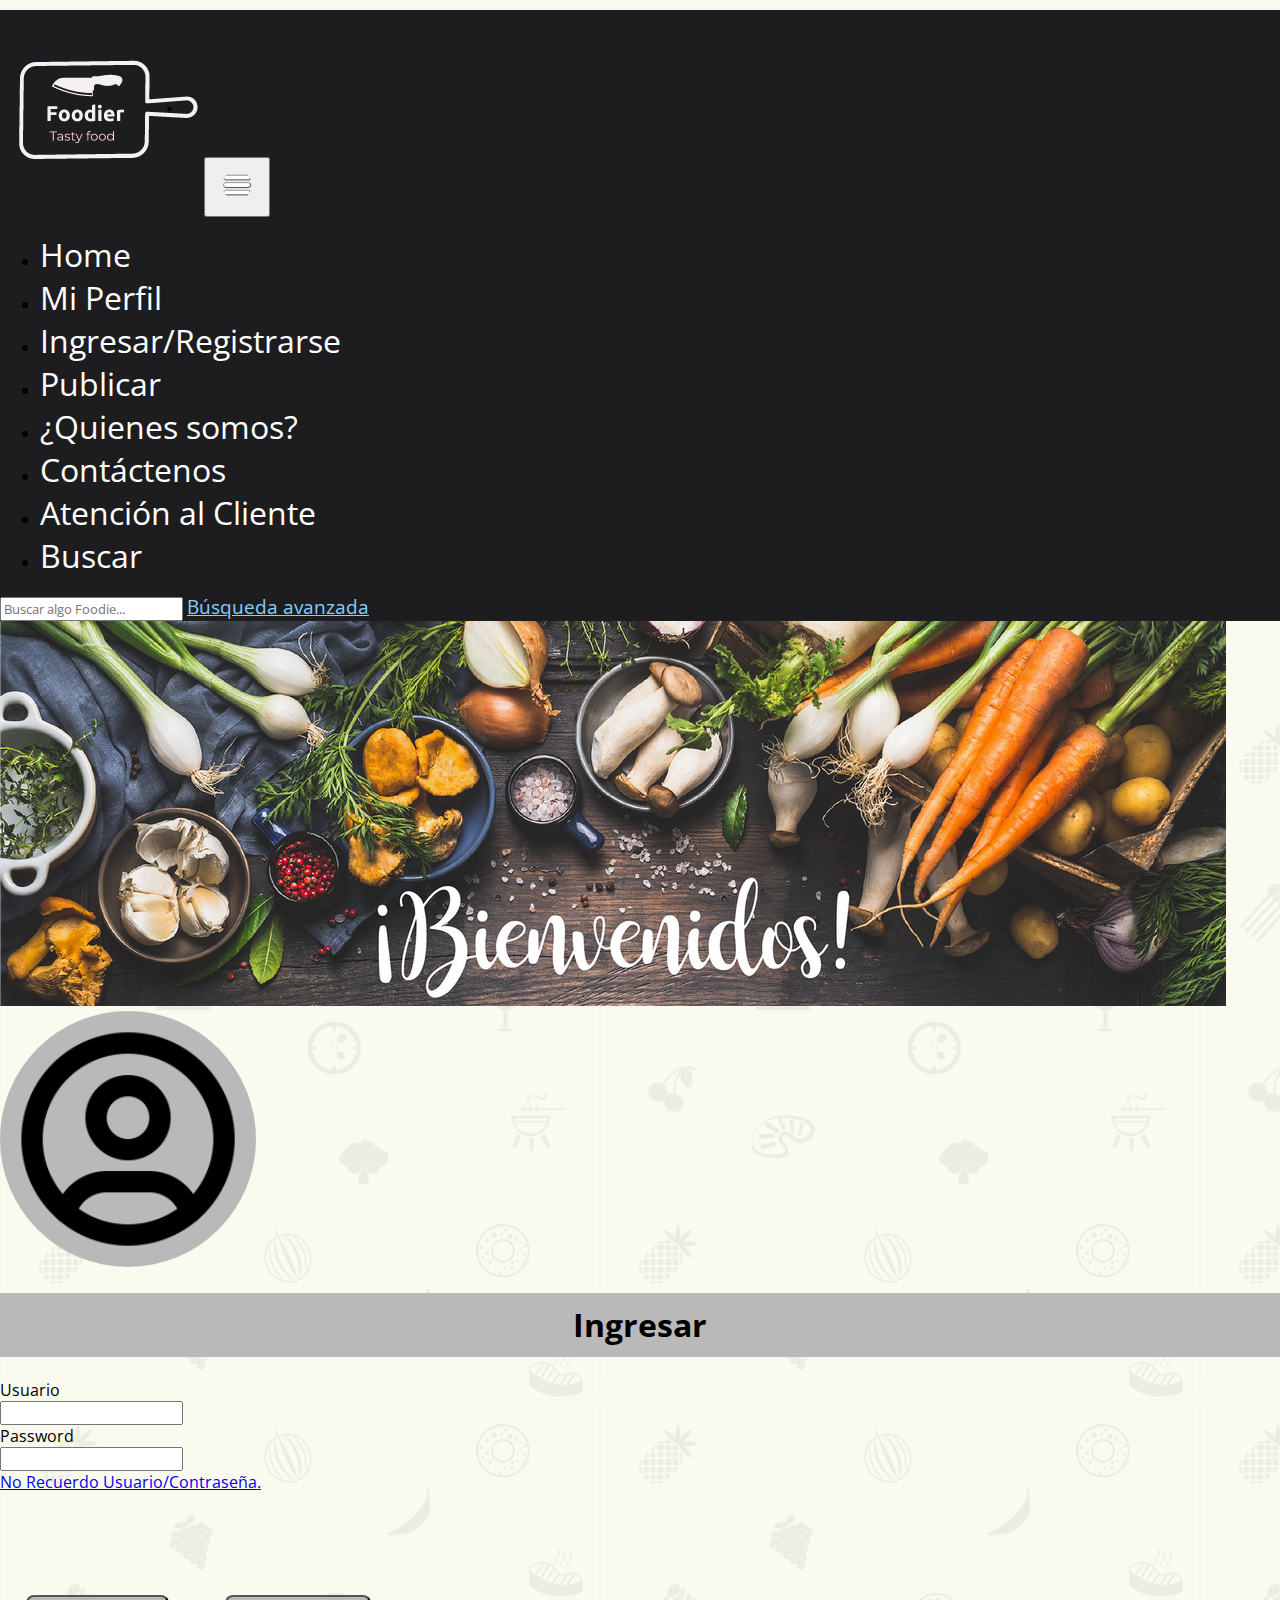
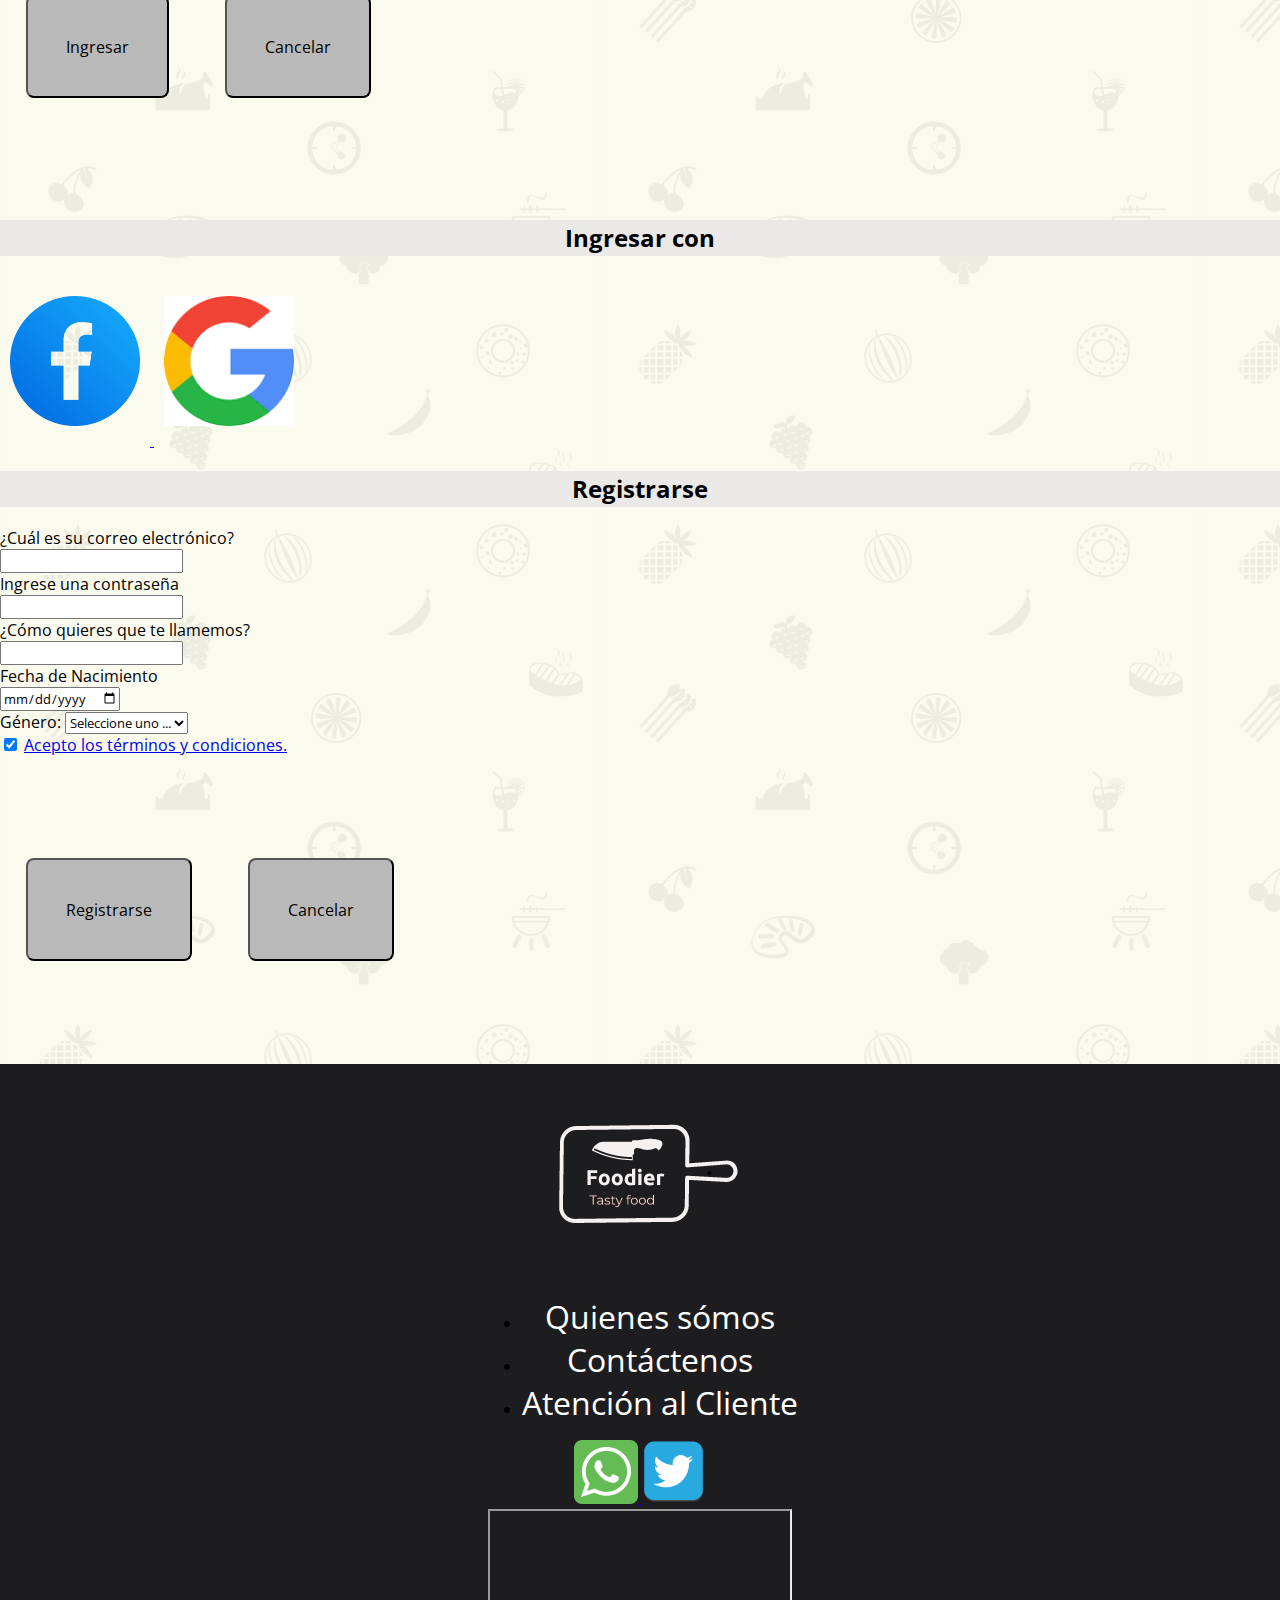
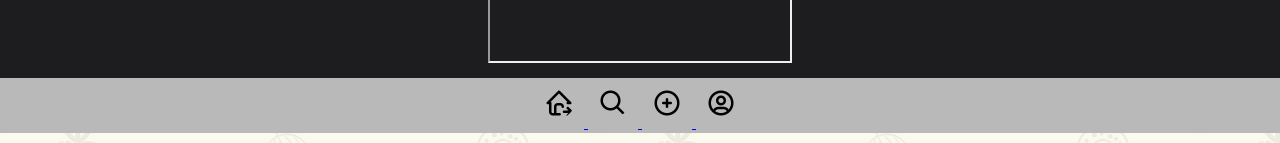
<file: pages/ingresar.html>
<!doctype html>
<html lang="es">

<head>
	<meta charset="utf-8">
	<meta name="viewport" content="width=device-width, initial-scale=1">
	<title>Foodier Let's find something to taste</title>
	<link href="https://cdn.jsdelivr.net/npm/bootstrap@5.3.0-alpha2/dist/css/bootstrap.min.css" rel="stylesheet"
		integrity="sha384-aFq/bzH65dt+w6FI2ooMVUpc+21e0SRygnTpmBvdBgSdnuTN7QbdgL+OapgHtvPp" crossorigin="anonymous">
	<link rel="stylesheet" href="../css/boost.css">
	<link rel="icon" href="../img/ico/favicon.ico">
</head>

<body>
	<!-- Nav Start -->
	<nav class="navbar navbar-expand-lg ">
		<!-- flex-column -->
		<div class="container-fluid">
			<a class="navbar-brand" href="../index.html" target="_blank">
				<img src="../img/logo.png"
					alt="Logo de Foodier se presenta una tabla para picar comida y un cuchillo de cocina.">
			</a>

			<!-- Burger button -->
			<button class="navbar-toggler" type="button" data-bs-toggle="collapse"
				data-bs-target="#navbarSupportedContent" aria-controls="navbarSupportedContent" aria-expanded="false"
				aria-label="Toggle navigation">
				<img class="smallimagebox" src="../img/nav/burguer.png" alt="Botón Hamburguesa.">
			</button>
			<div class="collapse navbar-collapse" id="navbarSupportedContent">
				<ul class="navbar-nav mx-auto mb-2 mb-lg-0">
					<li class="nav-item">
						<a class="nav-link active text-white fs-5 justify-content-end align-text-bottom"
							aria-current="page" href="../index.html">Home</a>
					</li>
					<li class="nav-item">
						<a class="nav-link active text-white fs-5" aria-current="page" href="visitarperfilGrid.html">Mi
							Perfil</a>
					</li>
					<li class="nav-item">
						<a class="nav-link active text-white fs-5" aria-current="page"
							href="ingresar.html">Ingresar/Registrarse</a>
					</li>
					<li class="nav-item">
						<a class="nav-link active text-white fs-5" aria-current="page" href="publicar.html">Publicar</a>
					</li>
					<div class="d-block d-sm-block d-md-none">
						<li class="nav-item">
							<a class="nav-link active text-white fs-5" aria-current="page" href="#">¿Quienes somos?</a>
						</li>
						<li class="nav-item">
							<a class="nav-link active text-white fs-5" aria-current="page" href="#">Contáctenos</a>
						</li>
						<li class="nav-item">
							<a class="nav-link active text-white fs-5" aria-current="page" href="#">Atención al
								Cliente</a>
						</li>
						<li class="nav-item">
							<a class="nav-link active text-white fs-5" aria-current="page" href="buscar.html">Buscar</a>
						</li>
					</div>

				</ul>
				<form class="d-flex flex-column" role="search">
					<input class="form-control" type="search" placeholder="Buscar algo Foodie..." aria-label="search">
					<a class="urlfondooscuro" href="buscar.html">Búsqueda avanzada</a>
				</form>
			</div>
		</div>
	</nav>
	<!-- End Nav -->
	<header class="d-none d-sm-none d-md-block">
		<div class="card text-bg-dark">
			<img src="../img/header/hregistro.PNG" class="object-fit w-100"
				alt="Encabezado que muestra a dos personas cocinando.">
			<div class="card-img-overlay">
				<img src="../img/footer/user-circle.png" class="img-thumbnail circle" alt="Foto de Perfil">
			</div>
		</div>
	</header>

	<main>
		<!-- Form Usuario Registrado -->
		<h1>Ingresar </h1>
		<div class="row">
			<div class="mx-auto col-10 col-md-8 col-lg-6">
				<form>
					<div class="row mb-3 mt-3">
						<label for="inputEmail3" class="col-sm-2 col-form-label fs-5">Usuario</label>
						<div class="col-sm-10">
							<input type="email" class="form-control w-80" id="inputEmail3">
						</div>
					</div>
					<div class="row mb-3">
						<label for="inputPassword3" class="col-sm-2 col-form-label fs-5">Password</label>
						<div class="col-sm-10">
							<input type="password" class="form-control w-80" id="inputPassword3">
						</div>
					</div>
					<div class="mb-3">
						<a href="#">No Recuerdo Usuario/Contraseña.</a>
					</div>
					<div class="d-flex justify-content-end">
						<button type="submit" class="button">Ingresar </button>
						<button type="reset" class="button">Cancelar </button>
					</div>

				</form>

			</div>
		</div>
		<!-- End Form Usuario Registrado -->


		<!-- Form Google Facebook -->
		<h2>Ingresar con </h2>
		<div class="d-flex justify-content-center">
			<a href="https://www.facebook.com/login/device-based/regular/login">
				<img class="imageico mb-3 mt-3" src="../img/ico/facebook.png"
					alt="Acceso a Foodier utilizando las credenciales de Facebook">
			</a>
		
			<a href="https://accounts.google.com/">
				<img class="imageico mb-3 mt-3" src="../img/ico/google.png"
					alt="Acceso a Foodier utilizando las credenciales de Google">
			</a>
		</div>

		<!-- End Form Google Facebook -->

		<!-- Form Registrarse -->
		<h2>Registrarse </h2>
		<div class="row">
			<div class="mx-auto col-10 col-md-8 col-lg-6">
				<form>
					<div class="form-group mb-3 mt-3">
						<label for="inputEmail3" class="col-sm-6 col-form-label fs-5">¿Cuál es su correo electrónico?</label>
						<div class="col-sm-10">
							<input type="email" class="form-control" id="inputEmail3">
						</div>
					</div>
					<div class="form-group mb-3">
						<label for="inputPassword3" class="col-sm-6 col-form-label fs-5">Ingrese una contraseña</label>
						<div class="col-sm-10">
							<input type="password" class="form-control" id="inputPassword3">
						</div>
					</div>
					<div class="form-group mb-3 mt-3">
						<label for="userName" class="col-sm-6 col-form-label fs-5">¿Cómo quieres que te llamemos?</label>
						<div class="col-sm-10">
							<input type="text" class="form-control" id="userName">
						</div>
					</div>
					<div class="form-group mb-3 mt-3">
						<label for="fechaNac" class="col-sm-6 col-form-label fs-5">Fecha de Nacimiento</label>
						<div class="col-sm-10">
							<input type="date" class="form-control" id="fechaNac">
						</div>
					</div>

					<div class="form-group mb-2 mt-3">
						<label for="genero" class="col-form-label fs-5">Género:</label>
						<select class="form-select" aria-label="Default select example">
							<option selected>Seleccione uno ...</option>
							<option value="masculino">Masculino</option>
							<option value="femenino">Femenino</option>
							<option value="otro">Otro</option>
						</select>
					</div>

					<div class="form-check">
						<input class="form-check-input" type="checkbox" value="" id="flexCheckChecked" checked>
						<label class="form-check-label" for="flexCheckChecked"></label>
						<a href="#">Acepto los términos y condiciones.</a>
						
					</div>

					<div class="d-flex justify-content-end">
						<button type="submit" class="button">Registrarse </button>
						<button type="reset" class="button">Cancelar </button>
					</div>
				</form>

			</div>
		</div>
		<!-- End Form Registrarse -->
	</main>
	<!-- Footer tener en cuenta que presenta diferentes formatos dependiendo la resolución -->
	<footer>
		<div class="d-none d-sm-none d-md-block footOne">
			<a href="../index.html" target="_blank">
				<img src="../img/logo.png"
					alt="Logo de Foodier se presenta una tabla para picar comida y un cuchillo de cocina.">
			</a>
			<div>
				<ul>
					<li><a href="#">Quienes sómos</a></li>
					<li><a href="#">Contáctenos</a></li>
					<li><a href="#">Atención al Cliente</a></li>
				</ul>
			</div>
			<div>
				<a href="https://api.whatsapp.com/send/?phone=5493424328372&text=%C2%A1Hola,+Fooder!&type=phone_number&app_absent=0"
					target="_blank">
					<img class="miniatura" src="../img/footer/whatsapp.png"
						alt="Imágen para acceder al Whatsapp de Foodier, el mismo es +5493424328372">
				</a>

				<a href="https://twitter.com/?lang=es" target="_blank">
					<img class="miniatura" src="../img/footer/twitter.png"
						alt="Imágen para acceder al Twitter de Foodier.">
				</a>
			</div>
			<div>
				<iframe
					src="https://www.google.com/maps/embed?pb=!1m14!1m8!1m3!1d13584.440841556268!2d-60.7106696!3d-31.6582044!3m2!1i1024!2i768!4f13.1!3m3!1m2!1s0x95b5a907e10aa095%3A0x1712bf0876343c39!2sCasa%20de%20Gobierno%20de%20Santa%20Fe!5e0!3m2!1ses!2sar!4v1679055589544!5m2!1ses!2sar"
					allowfullscreen="" loading="lazy" class="mt-3" referrerpolicy="no-referrer-when-downgrade"></iframe>
			</div>
		</div>
		<div class="d-block d-sm-block d-md-none footTwo d-flex justify-content-around">

			<a href="../index.html">
				<img class="smallimagebox" src="../img/footer/home-move.png" alt="Imágen para ir a la Home de Foodier">
			</a>

			<a href="buscar.html">
				<img class="smallimagebox" src="../img/footer/search.png" alt="Imágen para buscar recetas en Foodier">
			</a>

			<a href="publicar.html">
				<img class="smallimagebox" src="../img/footer/circle-plus.png"
					alt="Imágen para agregar recetas a Foodier">
			</a>

			<a href="visitarperfil.html">
				<img class="smallimagebox" src="../img/footer/user-circle.png" alt="Imágen para acceder a  mi Perfil">
			</a>
		</div>
	</footer>
	<script src="https://cdn.jsdelivr.net/npm/bootstrap@5.3.0-alpha2/dist/js/bootstrap.bundle.min.js"
		integrity="sha384-qKXV1j0HvMUeCBQ+QVp7JcfGl760yU08IQ+GpUo5hlbpg51QRiuqHAJz8+BrxE/N"
		crossorigin="anonymous"></script>
</body>

</html>
</file>
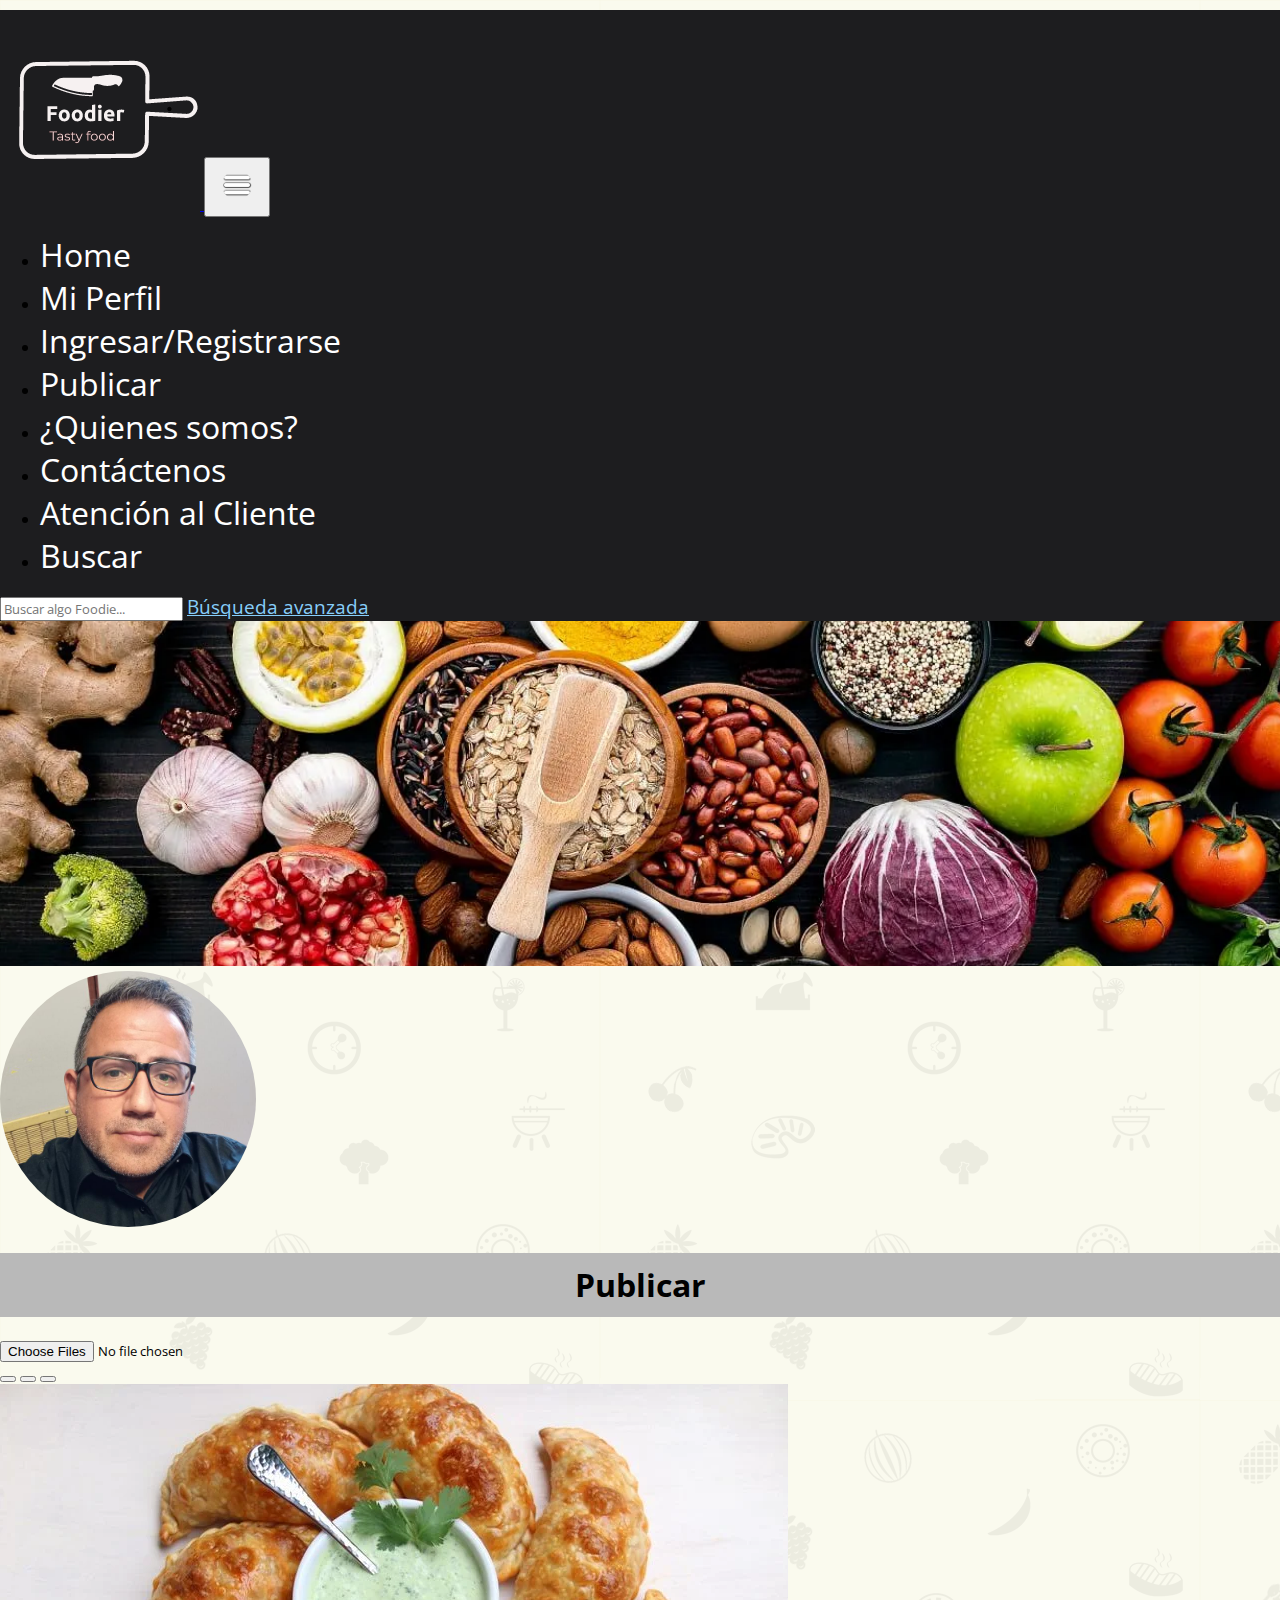
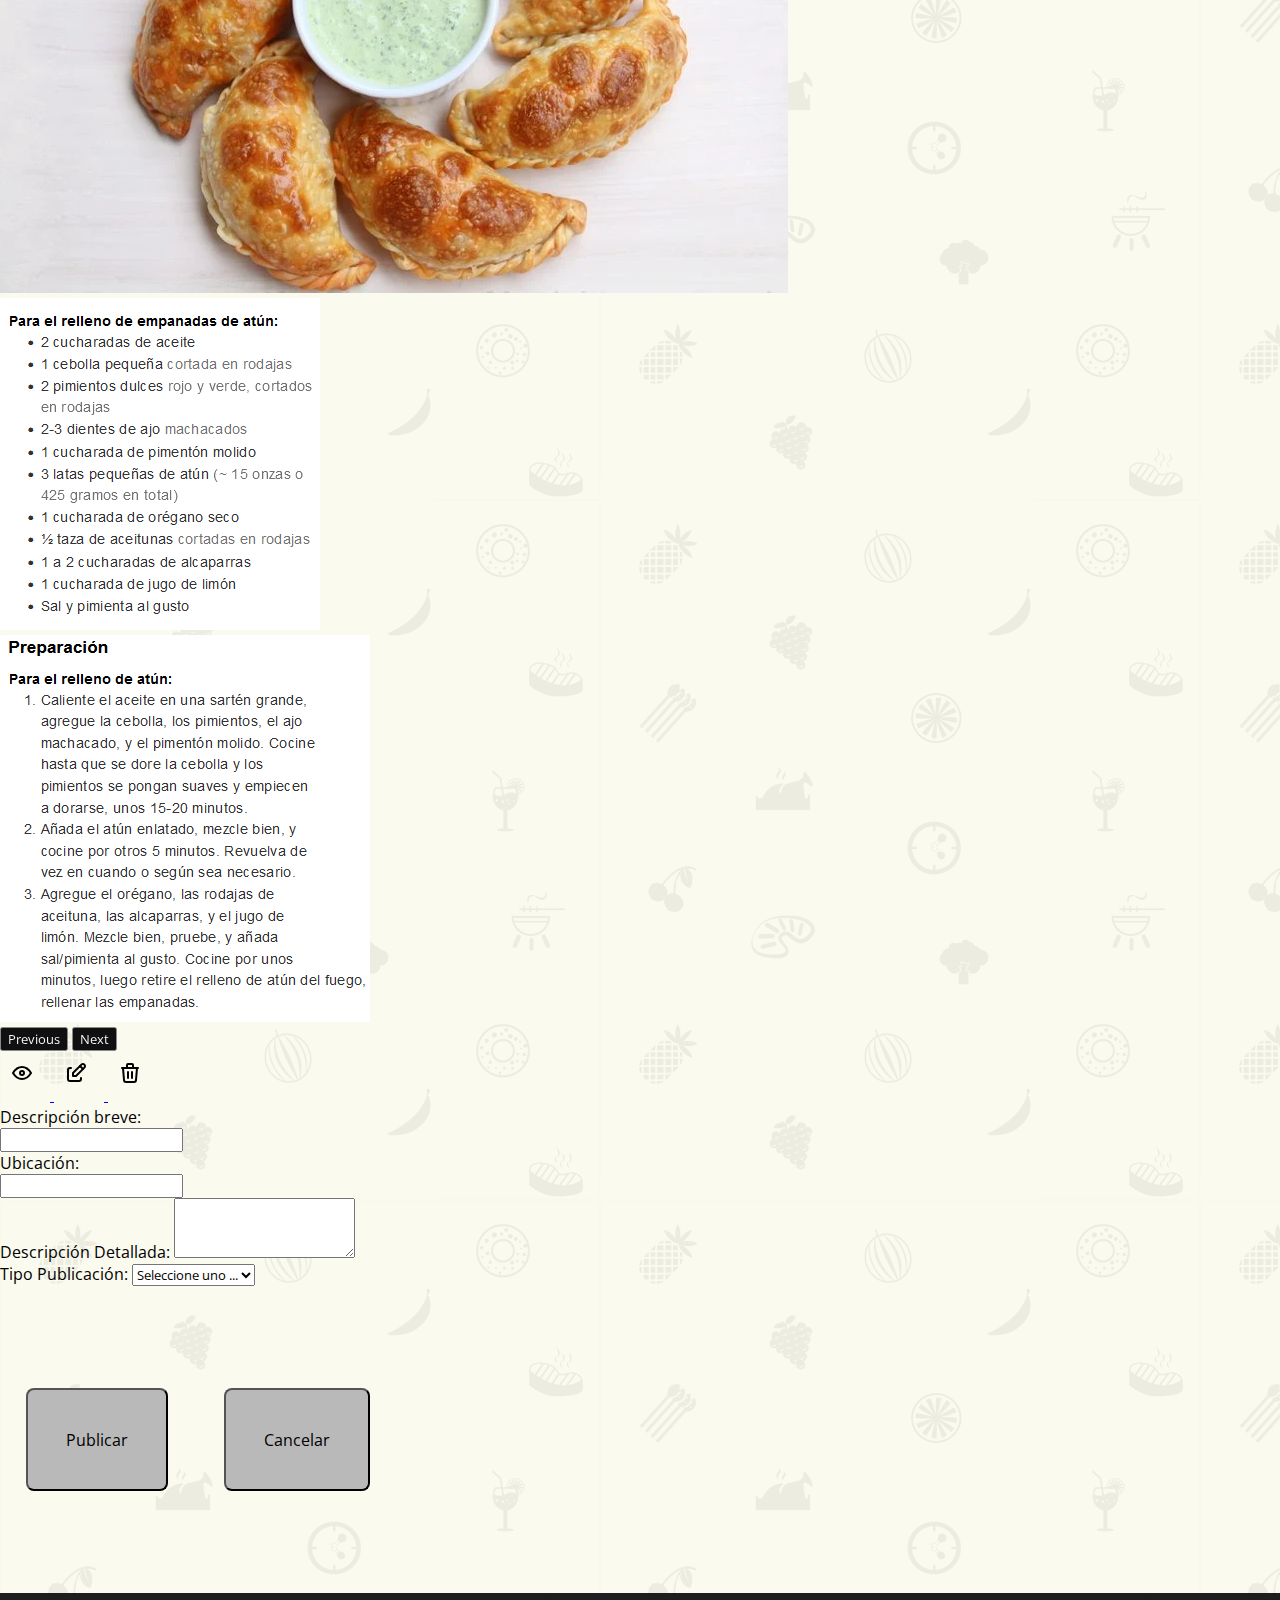
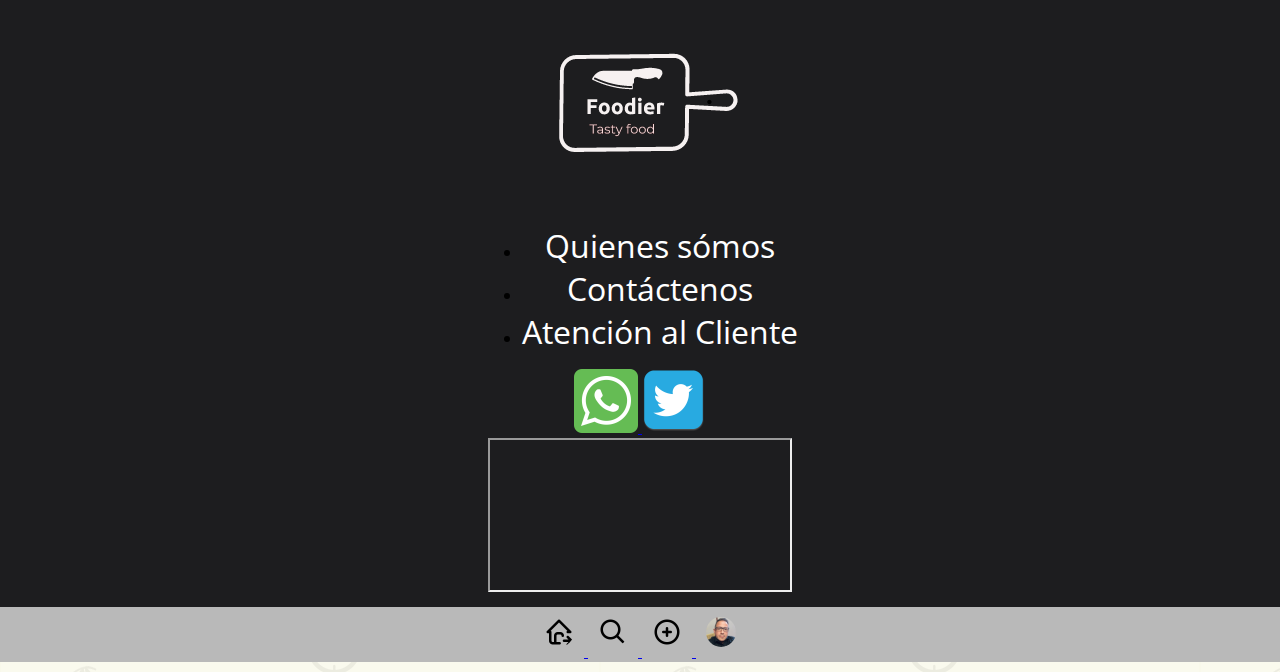
<file: pages/publicar.html>
<!doctype html>
<html lang="es">

<head>
	<meta charset="utf-8">
	<meta name="viewport" content="width=device-width, initial-scale=1">
	<title>Foodier Let's find something to taste</title>
	<link href="https://cdn.jsdelivr.net/npm/bootstrap@5.3.0-alpha2/dist/css/bootstrap.min.css" rel="stylesheet" integrity="sha384-aFq/bzH65dt+w6FI2ooMVUpc+21e0SRygnTpmBvdBgSdnuTN7QbdgL+OapgHtvPp"
	 crossorigin="anonymous">
	<link rel="stylesheet" href="../css/boost.css">
	<link rel="icon" href="../img/ico/favicon.ico">
</head>

<body>
	<!-- Nav Start -->
	<nav class="navbar navbar-expand-lg">
		<!-- flex-column -->
		<div class="container-fluid">
			<a class="navbar-brand" href="../index.html" target="_blank">
				<img src="../img/logo.png" alt="Logo de Foodier se presenta una tabla para picar comida y un cuchillo de cocina.">
			</a>

			<!-- Burger button -->
			<button class="navbar-toggler" type="button" data-bs-toggle="collapse" data-bs-target="#navbarSupportedContent"
			 aria-controls="navbarSupportedContent" aria-expanded="false" aria-label="Toggle navigation">
				<img class="smallimagebox" src="../img/nav/burguer.png" alt="Botón Hamburguesa.">
			</button>
			<div class="collapse navbar-collapse" id="navbarSupportedContent">
				<ul class="navbar-nav mx-auto mb-2 mb-lg-0">
					<li class="nav-item">
						<a class="nav-link active text-white fs-5 justify-content-end align-text-bottom" aria-current="page" href="../index.html">Home</a>
					</li>
					<li class="nav-item">
						<a class="nav-link active text-white fs-5" aria-current="page" href="visitarperfilGrid.html">Mi
							Perfil</a>
					</li>
					<li class="nav-item">
						<a class="nav-link active text-white fs-5" aria-current="page" href="ingresar.html">Ingresar/Registrarse</a>
					</li>
					<li class="nav-item">
						<a class="nav-link active text-white fs-5" aria-current="page" href="publicar.html">Publicar</a>
					</li>
					<div class="d-block d-sm-block d-md-none">
						<li class="nav-item">
							<a class="nav-link active text-white fs-5" aria-current="page" href="#">¿Quienes somos?</a>
						</li>
						<li class="nav-item">
							<a class="nav-link active text-white fs-5" aria-current="page" href="#">Contáctenos</a>
						</li>
						<li class="nav-item">
							<a class="nav-link active text-white fs-5" aria-current="page" href="#">Atención al
								Cliente</a>
						</li>
						<li class="nav-item">
							<a class="nav-link active text-white fs-5" aria-current="page" href="buscar.html">Buscar</a>
						</li>
					</div>

				</ul>
				<form class="d-flex flex-column" role="search">
					<input class="form-control" type="search" placeholder="Buscar algo Foodie..." aria-label="search">
					<a class="urlfondooscuro" href="buscar.html">Búsqueda avanzada</a>
				</form>
			</div>
		</div>
	</nav>
	<!-- End Nav -->
	<header class="d-none d-sm-none d-md-block">
		<div class="card text-bg-dark">
			<img src="../img/header/hpublicar.PNG" class="object-fit w-100" alt="Encabezado que muestra diferentes ingredientes como se porotos, tomates, avena entre otros.">
			<div class="card-img-overlay">
				<a class="nav-link active text-white fs-5" aria-current="page" href="visitarperfilGrid.html">
					<img src="../img/content/perfil.jpg" class="img-thumbnail circle" alt="Foto de Perfil"></a>
			</div>
		</div>
	</header>

	<main>
		<!-- Form para Publicar -->
		<h1>Publicar </h1>
		<div class="row">
			<div class="mx-auto col-10 col-md-8 col-lg-6">
				<form>
					<div class="mb-3 mt-3">
						<input class="form-control fs-5" type="file" id="formFileMultiple" multiple>
					</div>
					<div id="carouselExampleIndicators" class="carousel slide mt-3">
						<div class="carousel-indicators">
							<button type="button" data-bs-target="#carouselExampleIndicators" data-bs-slide-to="0" class="active"
							 aria-current="true" aria-label="Slide 1"></button>
							<button type="button" data-bs-target="#carouselExampleIndicators" data-bs-slide-to="1" aria-label="Slide 2"></button>
							<button type="button" data-bs-target="#carouselExampleIndicators" data-bs-slide-to="2" aria-label="Slide 3"></button>
						</div>

						<div class="carousel-inner">
							<div class="carousel-item active ">
								<img src="../img/content/pEmpanadas.PNG" class="object-fit-contain border rounded d-block w-100" alt="Fuente con empanadas y salsa de queso">
							</div>
							<div class="carousel-item object-fit-contain border rounded">
								<img src="../img/content/pEmpanadas2.PNG" class="object-fit-contain border rounded d-block w-100" alt="Cantidades para la Receta">
							</div>
							<div class="carousel-item object-fit-contain border rounded">
								<img src="../img/content/pEmpanadas3.PNG" class="object-fit-contain border rounded d-block w-100" alt="Método de preparación">
							</div>
						</div>
						<button class="carousel-control-prev carousel-control-icon" type="button" data-bs-target="#carouselExampleIndicators"
						 data-bs-slide="prev">
							<span class="carousel-control-prev-icon" aria-hidden="true"></span>
							<span class="visually-hidden">Previous</span>
						</button>
						<button class="carousel-control-next carousel-control-icon" type="button" data-bs-target="#carouselExampleIndicators"
						 data-bs-slide="next">
							<span class="carousel-control-next-icon" aria-hidden="true"></span>
							<span class="visually-hidden">Next</span>
						</button>
					</div>
					<div class="d-flex justify-content-end mt-2">


						<a href="#" Title="Previsualizar">
							<svg xmlns="http://www.w3.org/2000/svg" class="icon icon-tabler icon-tabler-eye smallimagebox colorBlack"
							 stroke-width="2" stroke="currentColor" fill="none" stroke-linecap="round" stroke-linejoin="round">
								<path stroke="none" d="M0 0h24v24H0z" fill="none"></path>
								<path d="M10 12a2 2 0 1 0 4 0a2 2 0 0 0 -4 0"></path>
								<path d="M21 12c-2.4 4 -5.4 6 -9 6c-3.6 0 -6.6 -2 -9 -6c2.4 -4 5.4 -6 9 -6c3.6 0 6.6 2 9 6"></path>
							</svg>
						</a>
						<a href="#" Title="Editar">
							<svg xmlns="http://www.w3.org/2000/svg" class="icon icon-tabler icon-tabler-edit smallimagebox colorBlack"
							 stroke-width="2" stroke="currentColor" fill="none" stroke-linecap="round" stroke-linejoin="round">
								<path stroke="none" d="M0 0h24v24H0z" fill="none"></path>
								<path d="M7 7h-1a2 2 0 0 0 -2 2v9a2 2 0 0 0 2 2h9a2 2 0 0 0 2 -2v-1"></path>
								<path d="M20.385 6.585a2.1 2.1 0 0 0 -2.97 -2.97l-8.415 8.385v3h3l8.385 -8.415z"></path>
								<path d="M16 5l3 3"></path>
							</svg>
						</a>
						<a href="#" Title="Eliminar">
							<svg xmlns="http://www.w3.org/2000/svg" class="icon icon-tabler icon-tabler-trash smallimagebox colorBlack"
							 stroke-width="2" stroke="currentColor" fill="none" stroke-linecap="round" stroke-linejoin="round">
								<path stroke="none" d="M0 0h24v24H0z" fill="none"></path>
								<path d="M4 7l16 0"></path>
								<path d="M10 11l0 6"></path>
								<path d="M14 11l0 6"></path>
								<path d="M5 7l1 12a2 2 0 0 0 2 2h8a2 2 0 0 0 2 -2l1 -12"></path>
								<path d="M9 7v-3a1 1 0 0 1 1 -1h4a1 1 0 0 1 1 1v3"></path>
							</svg>
						</a>
					</div>

					<div class="form-group mb-3 mt-3">
						<label for="descripcion" class="col-sm-6 col-form-label fs-5">Descripción breve:</label>
						<div class="col-sm-10">
							<input type="text" class="form-control" id="descripcion">
						</div>
					</div>

					<div class="form-group mb-3 mt-3">
						<label for="ubicacion" class="col-sm-6 col-form-label fs-5">Ubicación:</label>
						<div class="col-sm-10">
							<input type="text" class="form-control" id="ubicacion">
						</div>
					</div>

					<div class="form-group mb-3 mt-3">
						<label for="descripcionDetallada" class="col-form-label fs-5">Descripción Detallada:</label>
						<textarea class="form-control" id="descripcionDetallada" rows="3"></textarea>
					</div>
					<div class="form-group mb-5 mt-3">
						<label for="descripcionDetallada" class="col-form-label fs-5">Tipo Publicación:</label>
						<select class="form-select" aria-label="Default select example">
							<option selected>Seleccione uno ...</option>
							<option value="receta">Receta</option>
							<option value="local">Local de Comida</option>
						</select>
					</div>

					<div class="d-flex mt-2 mb-2">
						<button type="submit" class="button">Publicar </button>
						<button type="reset" class="button">Cancelar </button>
					</div>

				</form>

			</div>
		</div>

	</main>
	<!-- Footer tener en cuenta que presenta diferentes formatos dependiendo la resolución -->
	<footer>
		<div class="d-none d-sm-none d-md-block footOne">
			<a href="../index.html" target="_blank">
				<img src="../img/logo.png" alt="Logo de Foodier se presenta una tabla para picar comida y un cuchillo de cocina.">
			</a>
			<div>
				<ul>
					<li><a href="#">Quienes sómos</a></li>
					<li><a href="#">Contáctenos</a></li>
					<li><a href="#">Atención al Cliente</a></li>
				</ul>
			</div>
			<div>
				<a href="https://api.whatsapp.com/send/?phone=5493424328372&text=%C2%A1Hola,+Fooder!&type=phone_number&app_absent=0"
				 target="_blank">
					<img class="miniatura" src="../img/footer/whatsapp.png" alt="Imágen para acceder al Whatsapp de Foodier, el mismo es +5493424328372">
				</a>

				<a href="https://twitter.com/?lang=es" target="_blank">
					<img class="miniatura" src="../img/footer/twitter.png" alt="Imágen para acceder al Twitter de Foodier.">
				</a>
			</div>
			<div>
				<iframe src="https://www.google.com/maps/embed?pb=!1m14!1m8!1m3!1d13584.440841556268!2d-60.7106696!3d-31.6582044!3m2!1i1024!2i768!4f13.1!3m3!1m2!1s0x95b5a907e10aa095%3A0x1712bf0876343c39!2sCasa%20de%20Gobierno%20de%20Santa%20Fe!5e0!3m2!1ses!2sar!4v1679055589544!5m2!1ses!2sar"
				 allowfullscreen="" loading="lazy" class="mt-3" referrerpolicy="no-referrer-when-downgrade"></iframe>
			</div>
		</div>
		<div class="d-block d-sm-block d-md-none footTwo d-flex justify-content-around">

			<a href="../index.html">
				<img class="smallimagebox" src="../img/footer/home-move.png" alt="Imágen para ir a la Home de Foodier">
			</a>

			<a href="buscar.html">
				<img class="smallimagebox" src="../img/footer/search.png" alt="Imágen para buscar recetas en Foodier">
			</a>

			<a href="publicar.html">
				<img class="smallimagebox" src="../img/footer/circle-plus.png" alt="Imágen para agregar recetas a Foodier">
			</a>

			<a href="visitarperfil.html">
				<img class="smallimagebox" src="../img/content/perfil.jpg" alt="Imágen para acceder a  mi Perfil">
			</a>

		</div>
	</footer>
	<script src="https://cdn.jsdelivr.net/npm/bootstrap@5.3.0-alpha2/dist/js/bootstrap.bundle.min.js" integrity="sha384-qKXV1j0HvMUeCBQ+QVp7JcfGl760yU08IQ+GpUo5hlbpg51QRiuqHAJz8+BrxE/N"
	 crossorigin="anonymous"></script>
</body>

</html>
</file>
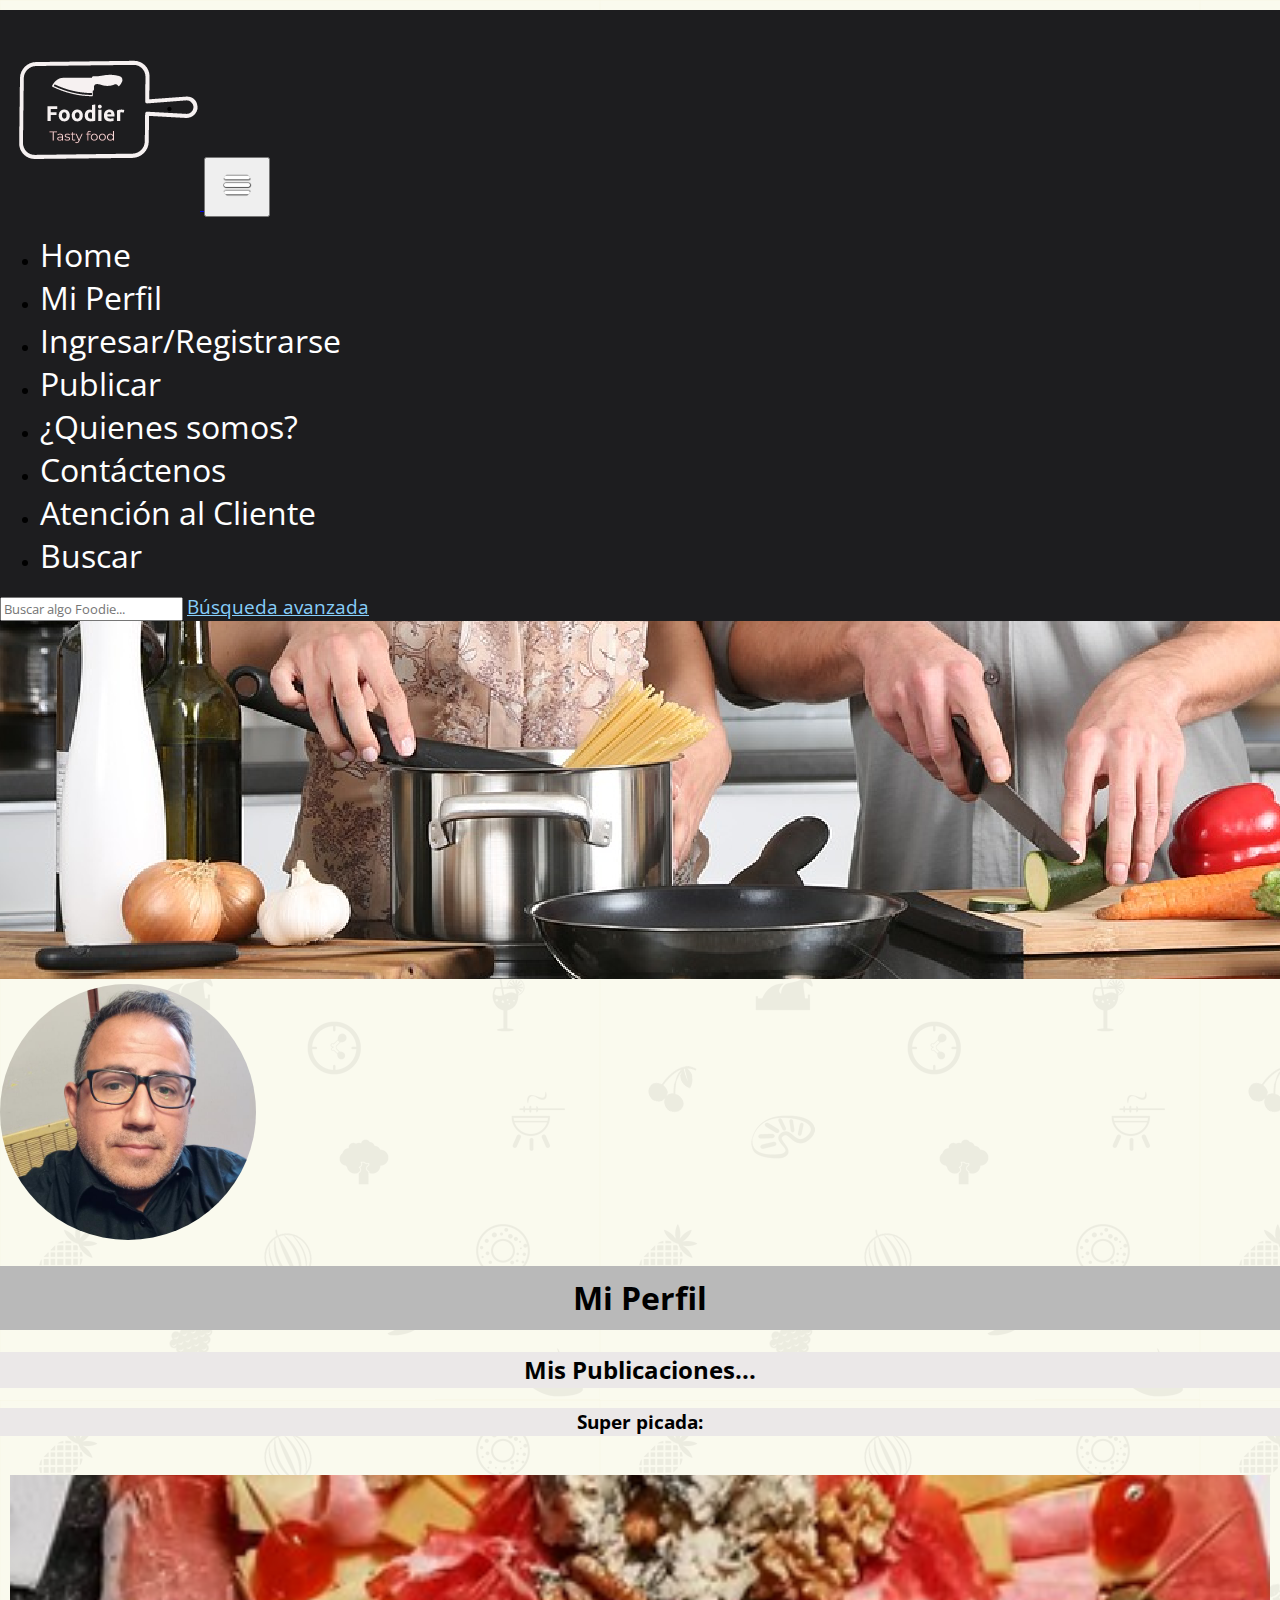
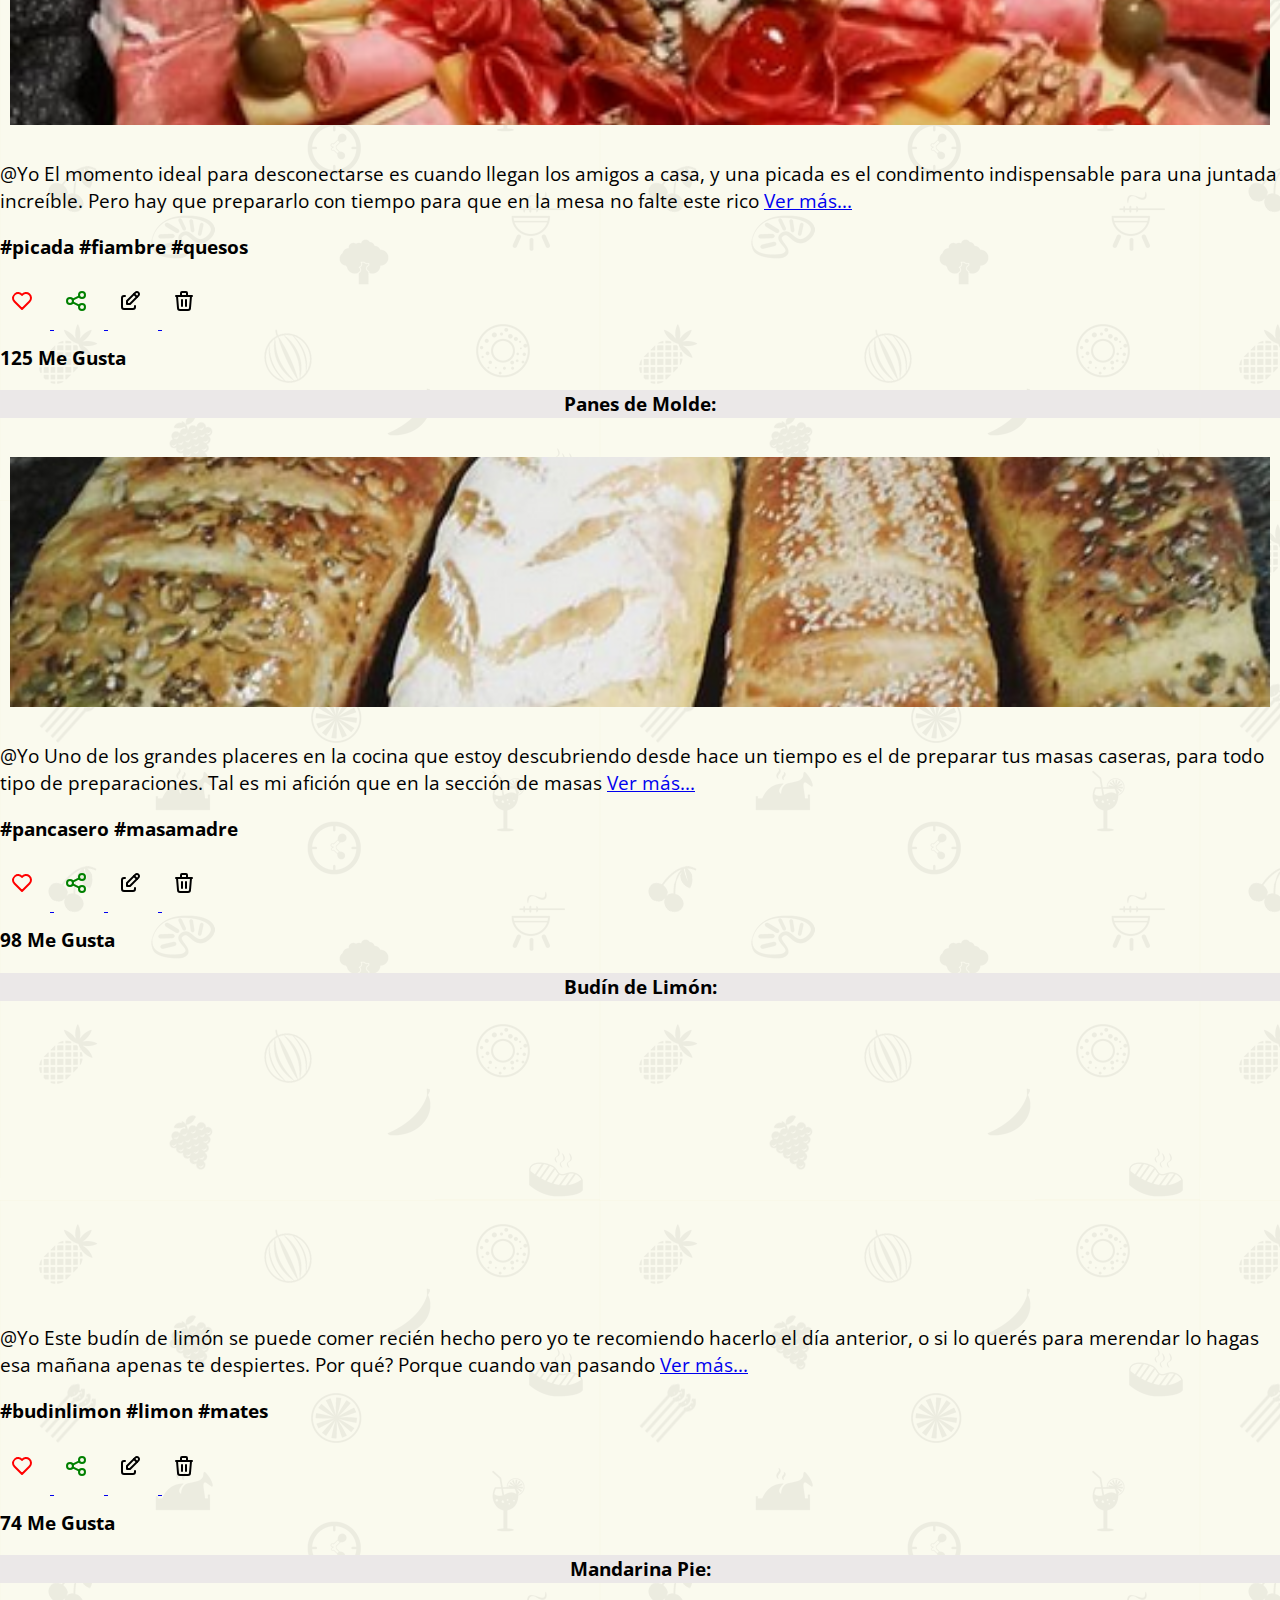
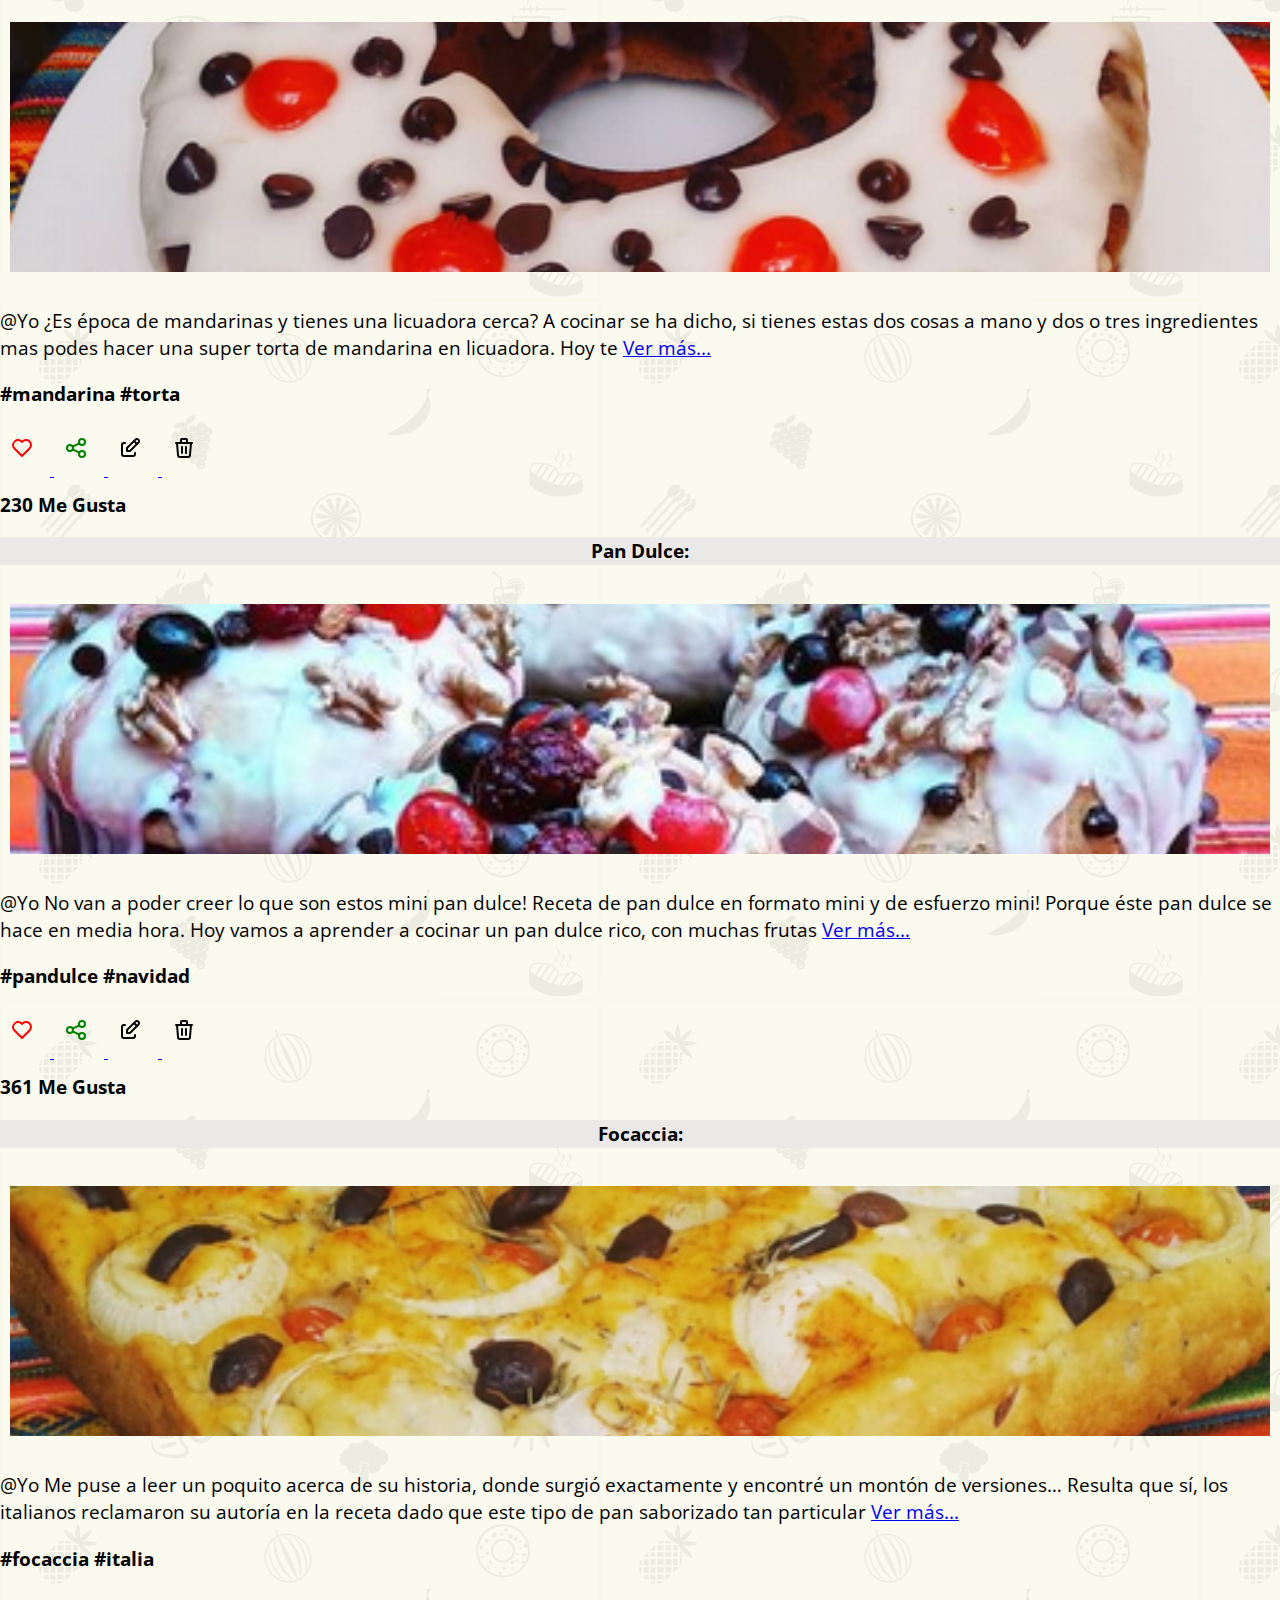
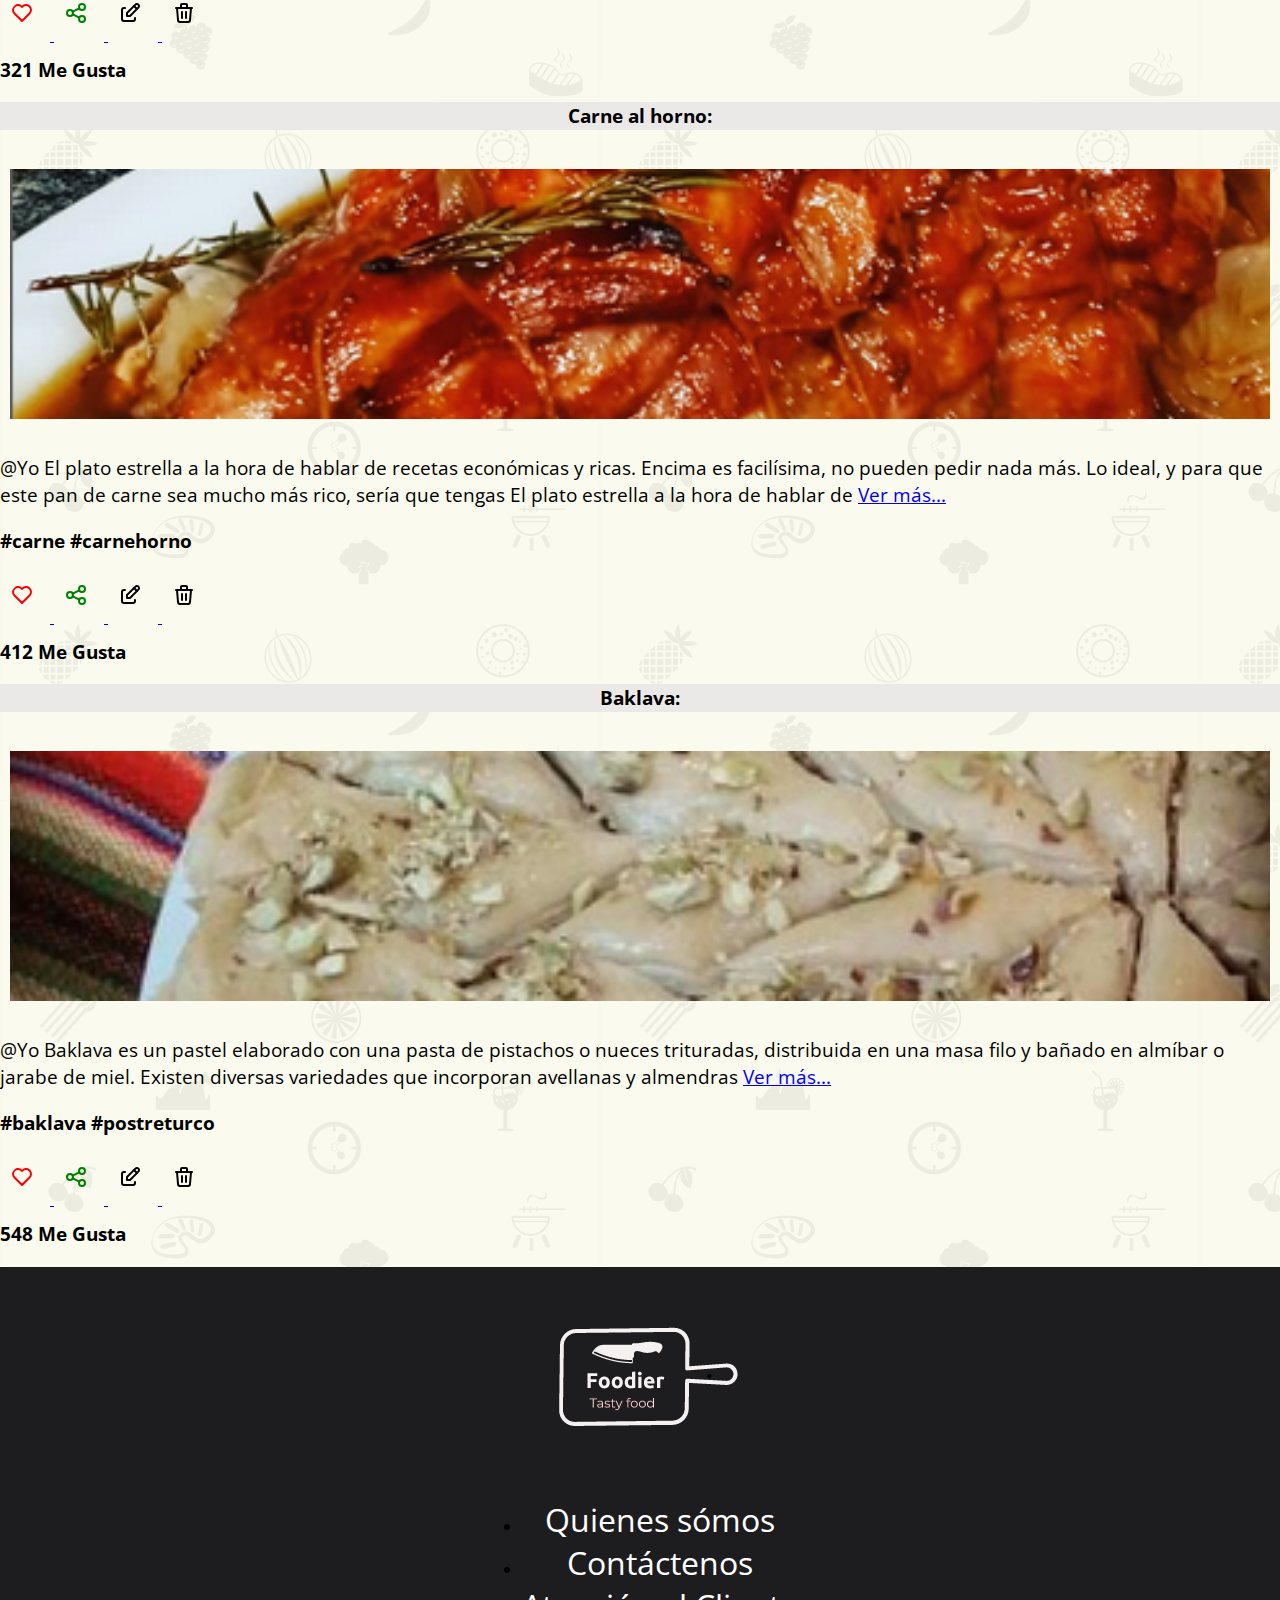
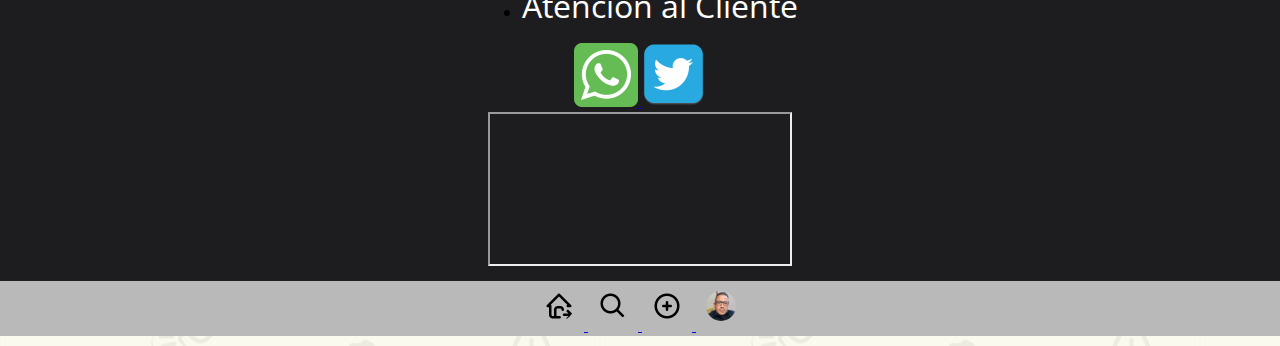
<file: pages/visitarperfil.html>
<!-- visitarperfilGrid.html (realizado con Boostrap)y visitarperfilGrid.html (realizado con Grid) tienen las mismas funcionalidades e igual contenido y comportamiento, dichas pantallas se encuentran replicadas solo a los efectos de poder mostrar el uso de las diferentes técnicas solicitadas en la consigna -->

<!doctype html>
<html lang="es">
<head>
	<meta charset="utf-8">
	<meta name="viewport" content="width=device-width, initial-scale=1">
	<title>Foodier Let's find something to taste</title>
	<link href="https://cdn.jsdelivr.net/npm/bootstrap@5.3.0-alpha2/dist/css/bootstrap.min.css" rel="stylesheet"
		integrity="sha384-aFq/bzH65dt+w6FI2ooMVUpc+21e0SRygnTpmBvdBgSdnuTN7QbdgL+OapgHtvPp" crossorigin="anonymous">
	<link rel="stylesheet" href="../css/boost.css">
	<link rel="icon" href="../img/ico/favicon.ico">
</head>

<body>
	<!-- Nav Start -->
	<nav class="navbar navbar-expand-lg ">
		<!-- flex-column -->
		<div class="container-fluid">
			<a class="navbar-brand" href="../index.html" target="_blank">
				<img src="../img/logo.png"
					alt="Logo de Foodier se presenta una tabla para picar comida y un cuchillo de cocina.">
			</a>

			<!-- Burger button -->
			<button class="navbar-toggler" type="button" data-bs-toggle="collapse"
				data-bs-target="#navbarSupportedContent" aria-controls="navbarSupportedContent" aria-expanded="false"
				aria-label="Toggle navigation">
				<img class="smallimagebox" src="../img/nav/burguer.png" alt="Botón Hamburguesa.">
			</button>
			<div class="collapse navbar-collapse" id="navbarSupportedContent">
				<ul class="navbar-nav mx-auto mb-2 mb-lg-0">
					<li class="nav-item">
						<a class="nav-link active text-white fs-5 justify-content-end align-text-bottom"
							aria-current="page" href="../index.html">Home</a>
					</li>
					<li class="nav-item">
						<a class="nav-link active text-white fs-5" aria-current="page" href="visitarperfilGrid.html">Mi
							Perfil</a>
					</li>
					<li class="nav-item">
						<a class="nav-link active text-white fs-5" aria-current="page"
							href="ingresar.html">Ingresar/Registrarse</a>
					</li>
					<li class="nav-item">
						<a class="nav-link active text-white fs-5" aria-current="page" href="publicar.html">Publicar</a>
					</li>
					<div class="d-block d-sm-block d-md-none">
						<li class="nav-item">
							<a class="nav-link active text-white fs-5" aria-current="page" href="#">¿Quienes somos?</a>
						</li>
						<li class="nav-item">
							<a class="nav-link active text-white fs-5" aria-current="page" href="#">Contáctenos</a>
						</li>
						<li class="nav-item">
							<a class="nav-link active text-white fs-5" aria-current="page" href="#">Atención al
								Cliente</a>
						</li>
						<li class="nav-item">
							<a class="nav-link active text-white fs-5" aria-current="page" href="buscar.html">Buscar</a>
						</li>
					</div>

				</ul>
				<form class="d-flex flex-column" role="search">
					<input class="form-control" type="search" placeholder="Buscar algo Foodie..." aria-label="search">
					<a class="urlfondooscuro" href="buscar.html">Búsqueda avanzada</a>
				</form>
			</div>
		</div>
	</nav>
	<!-- End Nav -->

	<header class="d-none d-sm-none d-md-block">
		<div class="card text-bg-dark">
			<img src="../img/header/hmiperfil.PNG" class="object-fit w-100"
				alt="Encabezado que muestra a dos personas cocinando.">
			<div class="card-img-overlay">
				<a class="nav-link active text-white fs-5" aria-current="page" href="visitarperfilGrid.html">
					<img src="../img/content/perfil.jpg" class="img-thumbnail circle" alt="Foto de Perfil"></a>
			</div>
		</div>
	</header>

	<main>
		<div class="container-fluid py-2 justify-content-end">
			<div class="row">
				<div class="card">
					<h1>Mi Perfil</h1>
				</div>
				<div class="card">
					<h2>Mis Publicaciones...</h2>
				</div>
				<!-- recipe 1 -->
				<article class="col-sm-12 col-md-6 col-lg-3 mt-3">
					<div class="card">
						<h3>Super picada: </h3>
						<a href="#">
							<img src="../img/content/picada.png" class="imagenReceta card-img-top w-100"
								alt="Imágen que presenta una tabla de picada con diferentes tipos de fiambres.">
						</a>
						<div class="card-body">
							<p class="card-text align-middle"> @Yo El momento ideal para desconectarse es cuando llegan
								los amigos a casa, y
								una picada es el condimento indispensable para una juntada increíble. Pero hay que
								prepararlo con tiempo para
								que en la mesa no falte este rico

								<a href="#" class="card-link">Ver más... </a>
							</p>
							<p class="textLike">#picada #fiambre #quesos</p>
							<a href="#" Title="Me Gusta">
								<svg xmlns="http://www.w3.org/2000/svg"
									alt="corazón que se usa para indicar que te gusta la publicación"
									class=" colorRed icon icon-tabler icon-tabler-heart smallimagebox" stroke-width="2"
									stroke="currentColor" fill="none" stroke-linecap="round" stroke-linejoin="round">
									<path stroke="none" d="M0 0h24v24H0z" fill="none"></path>
									<path
										d="M19.5 12.572l-7.5 7.428l-7.5 -7.428a5 5 0 1 1 7.5 -6.566a5 5 0 1 1 7.5 6.572">
									</path>
								</svg>
							</a>
							<a href="#" Title="Compartir">
								<svg xmlns="http://www.w3.org/2000/svg"
									alt="acceso que se usa para compartir la publicación."
									class=" colorGreen icon icon-tabler icon-tabler-share smallimagebox"
									stroke-width="2" stroke="currentColor" fill="none" stroke-linecap="round"
									stroke-linejoin="round">
									<path stroke="none" d="M0 0h24v24H0z" fill="none"></path>
									<path d="M6 12m-3 0a3 3 0 1 0 6 0a3 3 0 1 0 -6 0"></path>
									<path d="M18 6m-3 0a3 3 0 1 0 6 0a3 3 0 1 0 -6 0"></path>
									<path d="M18 18m-3 0a3 3 0 1 0 6 0a3 3 0 1 0 -6 0"></path>
									<path d="M8.7 10.7l6.6 -3.4"></path>
									<path d="M8.7 13.3l6.6 3.4"></path>
								</svg>
							</a>
							<a href="#" Title="Editar">
								<svg xmlns="http://www.w3.org/2000/svg"
									class="icon icon-tabler icon-tabler-edit smallimagebox colorBlack" stroke-width="2"
									stroke="currentColor" fill="none" stroke-linecap="round" stroke-linejoin="round">
									<path stroke="none" d="M0 0h24v24H0z" fill="none"></path>
									<path d="M7 7h-1a2 2 0 0 0 -2 2v9a2 2 0 0 0 2 2h9a2 2 0 0 0 2 -2v-1"></path>
									<path d="M20.385 6.585a2.1 2.1 0 0 0 -2.97 -2.97l-8.415 8.385v3h3l8.385 -8.415z">
									</path>
									<path d="M16 5l3 3"></path>
								</svg>
							</a>
							<a href="#" Title="Eliminar">
								<svg xmlns="http://www.w3.org/2000/svg"
									class="icon icon-tabler icon-tabler-trash smallimagebox colorBlack" stroke-width="2"
									stroke="currentColor" fill="none" stroke-linecap="round" stroke-linejoin="round">
									<path stroke="none" d="M0 0h24v24H0z" fill="none"></path>
									<path d="M4 7l16 0"></path>
									<path d="M10 11l0 6"></path>
									<path d="M14 11l0 6"></path>
									<path d="M5 7l1 12a2 2 0 0 0 2 2h8a2 2 0 0 0 2 -2l1 -12"></path>
									<path d="M9 7v-3a1 1 0 0 1 1 -1h4a1 1 0 0 1 1 1v3"></path>
								</svg>
							</a>
							<p class="textLike">125 Me Gusta</p>
						</div>
					</div>
				</article>
				<!-- end recipe 1 -->

				<!-- recipe 2 -->
				<article class="col-sm-12 col-md-6 col-lg-3 mt-3">
					<div class="card">
						<h3>Panes de Molde: </h3>
						<a href="#">
							<img src="../img/content/panes2.png" class="imagenReceta card-img-top w-100"
								alt="Imágen que presenta unos panes de molde.">
						</a>
						<div class="card-body">
							<p class="card-text align-middle"> @Yo Uno de los grandes placeres en la cocina que estoy
								descubriendo desde
								hace un tiempo es el de preparar tus masas caseras, para todo tipo de preparaciones. Tal
								es mi afición que en
								la sección de masas
								<a href="#" class="card-link">Ver más... </a>
							</p>
							<p class="textLike">#pancasero #masamadre</p>
							<a href="#" Title="Me Gusta">
								<svg xmlns="http://www.w3.org/2000/svg"
									alt="corazón que se usa para indicar que te gusta la publicación"
									class=" colorRed icon icon-tabler icon-tabler-heart smallimagebox" stroke-width="2"
									stroke="currentColor" fill="none" stroke-linecap="round" stroke-linejoin="round">
									<path stroke="none" d="M0 0h24v24H0z" fill="none"></path>
									<path
										d="M19.5 12.572l-7.5 7.428l-7.5 -7.428a5 5 0 1 1 7.5 -6.566a5 5 0 1 1 7.5 6.572">
									</path>
								</svg>
							</a>
							<a href="#" Title="Compartir">
								<svg xmlns="http://www.w3.org/2000/svg"
									alt="acceso que se usa para compartir la publicación."
									class=" colorGreen icon icon-tabler icon-tabler-share smallimagebox"
									stroke-width="2" stroke="currentColor" fill="none" stroke-linecap="round"
									stroke-linejoin="round">
									<path stroke="none" d="M0 0h24v24H0z" fill="none"></path>
									<path d="M6 12m-3 0a3 3 0 1 0 6 0a3 3 0 1 0 -6 0"></path>
									<path d="M18 6m-3 0a3 3 0 1 0 6 0a3 3 0 1 0 -6 0"></path>
									<path d="M18 18m-3 0a3 3 0 1 0 6 0a3 3 0 1 0 -6 0"></path>
									<path d="M8.7 10.7l6.6 -3.4"></path>
									<path d="M8.7 13.3l6.6 3.4"></path>
								</svg>
							</a>
							<a href="#" Title="Editar">
								<svg xmlns="http://www.w3.org/2000/svg"
									class="icon icon-tabler icon-tabler-edit smallimagebox colorBlack" stroke-width="2"
									stroke="currentColor" fill="none" stroke-linecap="round" stroke-linejoin="round">
									<path stroke="none" d="M0 0h24v24H0z" fill="none"></path>
									<path d="M7 7h-1a2 2 0 0 0 -2 2v9a2 2 0 0 0 2 2h9a2 2 0 0 0 2 -2v-1"></path>
									<path d="M20.385 6.585a2.1 2.1 0 0 0 -2.97 -2.97l-8.415 8.385v3h3l8.385 -8.415z">
									</path>
									<path d="M16 5l3 3"></path>
								</svg>
							</a>
							<a href="#" Title="Eliminar">
								<svg xmlns="http://www.w3.org/2000/svg"
									class="icon icon-tabler icon-tabler-trash smallimagebox colorBlack" stroke-width="2"
									stroke="currentColor" fill="none" stroke-linecap="round" stroke-linejoin="round">
									<path stroke="none" d="M0 0h24v24H0z" fill="none"></path>
									<path d="M4 7l16 0"></path>
									<path d="M10 11l0 6"></path>
									<path d="M14 11l0 6"></path>
									<path d="M5 7l1 12a2 2 0 0 0 2 2h8a2 2 0 0 0 2 -2l1 -12"></path>
									<path d="M9 7v-3a1 1 0 0 1 1 -1h4a1 1 0 0 1 1 1v3"></path>
								</svg>
							</a>
							<p class="textLike">98 Me Gusta</p>
						</div>
					</div>
				</article>
				<!-- end recipe 2 -->

				<!-- recipe 3 - Video  -->
				<article class="col-sm-12 col-md-6 col-lg-3 mt-3">
					<div class="card">
						<h3>Budín de Limón:</h3>
						<iframe class="imagenReceta" src="https://www.youtube.com/embed/nuvxNKN65QI"
							title="YouTube video player" frameborder="0"
							allow="accelerometer; autoplay; clipboard-write; encrypted-media; gyroscope; picture-in-picture; web-share"
							allowfullscreen></iframe>

						<div class="card-body">
							<p class="card-text align-middle"> @Yo Este budín de limón se puede comer recién hecho pero
								yo te recomiendo
								hacerlo el día anterior, o si lo querés para merendar lo hagas esa mañana apenas te
								despiertes. Por qué? Porque
								cuando van pasando
								<a href="#" class="card-link">Ver más... </a>
							</p>
							<p class="textLike">#budinlimon #limon #mates</p>
							<a href="#" Title="Me Gusta">
								<svg xmlns="http://www.w3.org/2000/svg"
									alt="corazón que se usa para indicar que te gusta la publicación"
									class=" colorRed icon icon-tabler icon-tabler-heart smallimagebox" stroke-width="2"
									stroke="currentColor" fill="none" stroke-linecap="round" stroke-linejoin="round">
									<path stroke="none" d="M0 0h24v24H0z" fill="none"></path>
									<path
										d="M19.5 12.572l-7.5 7.428l-7.5 -7.428a5 5 0 1 1 7.5 -6.566a5 5 0 1 1 7.5 6.572">
									</path>
								</svg>
							</a>
							<a href="#" Title="Compartir">
								<svg xmlns="http://www.w3.org/2000/svg"
									alt="acceso que se usa para compartir la publicación."
									class=" colorGreen icon icon-tabler icon-tabler-share smallimagebox"
									stroke-width="2" stroke="currentColor" fill="none" stroke-linecap="round"
									stroke-linejoin="round">
									<path stroke="none" d="M0 0h24v24H0z" fill="none"></path>
									<path d="M6 12m-3 0a3 3 0 1 0 6 0a3 3 0 1 0 -6 0"></path>
									<path d="M18 6m-3 0a3 3 0 1 0 6 0a3 3 0 1 0 -6 0"></path>
									<path d="M18 18m-3 0a3 3 0 1 0 6 0a3 3 0 1 0 -6 0"></path>
									<path d="M8.7 10.7l6.6 -3.4"></path>
									<path d="M8.7 13.3l6.6 3.4"></path>
								</svg>
							</a>
							<a href="#" Title="Editar">
								<svg xmlns="http://www.w3.org/2000/svg"
									class="icon icon-tabler icon-tabler-edit smallimagebox colorBlack" stroke-width="2"
									stroke="currentColor" fill="none" stroke-linecap="round" stroke-linejoin="round">
									<path stroke="none" d="M0 0h24v24H0z" fill="none"></path>
									<path d="M7 7h-1a2 2 0 0 0 -2 2v9a2 2 0 0 0 2 2h9a2 2 0 0 0 2 -2v-1"></path>
									<path d="M20.385 6.585a2.1 2.1 0 0 0 -2.97 -2.97l-8.415 8.385v3h3l8.385 -8.415z">
									</path>
									<path d="M16 5l3 3"></path>
								</svg>
							</a>
							<a href="#" Title="Eliminar">
								<svg xmlns="http://www.w3.org/2000/svg"
									class="icon icon-tabler icon-tabler-trash smallimagebox colorBlack" stroke-width="2"
									stroke="currentColor" fill="none" stroke-linecap="round" stroke-linejoin="round">
									<path stroke="none" d="M0 0h24v24H0z" fill="none"></path>
									<path d="M4 7l16 0"></path>
									<path d="M10 11l0 6"></path>
									<path d="M14 11l0 6"></path>
									<path d="M5 7l1 12a2 2 0 0 0 2 2h8a2 2 0 0 0 2 -2l1 -12"></path>
									<path d="M9 7v-3a1 1 0 0 1 1 -1h4a1 1 0 0 1 1 1v3"></path>
								</svg>
							</a>
							<p class="textLike">74 Me Gusta</p>
						</div>
					</div>
				</article>
				<!-- end recipe 3 -->

				<!-- recipe 4 -->
				<article class="col-sm-12 col-md-6 col-lg-3 mt-3">
					<div class="card">
						<h3>Mandarina Pie: </h3>
						<a href="#">
							<img src="../img/content/tortamandarina.png" class="imagenReceta card-img-top w-100"
								alt="Imágen que presenta una Torta de Mandarinas glaseada.">
						</a>
						<div class="card-body">
							<p class="card-text align-middle"> @Yo ¿Es época de mandarinas y tienes una licuadora cerca?
								A cocinar se ha
								dicho, si tienes estas dos cosas a mano y dos o tres ingredientes mas podes hacer una
								super torta de mandarina
								en licuadora. Hoy te

								<a href="#" class="card-link">Ver más... </a>
							</p>
							<p class="textLike">#mandarina #torta</p>
							<a href="#" Title="Me Gusta">
								<svg xmlns="http://www.w3.org/2000/svg"
									alt="corazón que se usa para indicar que te gusta la publicación"
									class=" colorRed icon icon-tabler icon-tabler-heart smallimagebox" stroke-width="2"
									stroke="currentColor" fill="none" stroke-linecap="round" stroke-linejoin="round">
									<path stroke="none" d="M0 0h24v24H0z" fill="none"></path>
									<path
										d="M19.5 12.572l-7.5 7.428l-7.5 -7.428a5 5 0 1 1 7.5 -6.566a5 5 0 1 1 7.5 6.572">
									</path>
								</svg>
							</a>
							<a href="#" Title="Compartir">
								<svg xmlns="http://www.w3.org/2000/svg"
									alt="acceso que se usa para compartir la publicación."
									class=" colorGreen icon icon-tabler icon-tabler-share smallimagebox"
									stroke-width="2" stroke="currentColor" fill="none" stroke-linecap="round"
									stroke-linejoin="round">
									<path stroke="none" d="M0 0h24v24H0z" fill="none"></path>
									<path d="M6 12m-3 0a3 3 0 1 0 6 0a3 3 0 1 0 -6 0"></path>
									<path d="M18 6m-3 0a3 3 0 1 0 6 0a3 3 0 1 0 -6 0"></path>
									<path d="M18 18m-3 0a3 3 0 1 0 6 0a3 3 0 1 0 -6 0"></path>
									<path d="M8.7 10.7l6.6 -3.4"></path>
									<path d="M8.7 13.3l6.6 3.4"></path>
								</svg>
							</a>
							<a href="#" Title="Editar">
								<svg xmlns="http://www.w3.org/2000/svg"
									class="icon icon-tabler icon-tabler-edit smallimagebox colorBlack" stroke-width="2"
									stroke="currentColor" fill="none" stroke-linecap="round" stroke-linejoin="round">
									<path stroke="none" d="M0 0h24v24H0z" fill="none"></path>
									<path d="M7 7h-1a2 2 0 0 0 -2 2v9a2 2 0 0 0 2 2h9a2 2 0 0 0 2 -2v-1"></path>
									<path d="M20.385 6.585a2.1 2.1 0 0 0 -2.97 -2.97l-8.415 8.385v3h3l8.385 -8.415z">
									</path>
									<path d="M16 5l3 3"></path>
								</svg>
							</a>
							<a href="#" Title="Eliminar">
								<svg xmlns="http://www.w3.org/2000/svg"
									class="icon icon-tabler icon-tabler-trash smallimagebox colorBlack" stroke-width="2"
									stroke="currentColor" fill="none" stroke-linecap="round" stroke-linejoin="round">
									<path stroke="none" d="M0 0h24v24H0z" fill="none"></path>
									<path d="M4 7l16 0"></path>
									<path d="M10 11l0 6"></path>
									<path d="M14 11l0 6"></path>
									<path d="M5 7l1 12a2 2 0 0 0 2 2h8a2 2 0 0 0 2 -2l1 -12"></path>
									<path d="M9 7v-3a1 1 0 0 1 1 -1h4a1 1 0 0 1 1 1v3"></path>
								</svg>
							</a>
							<p class="textLike">230 Me Gusta</p>
						</div>
					</div>
				</article>
				<!-- end recipe 4 -->

				<!-- recipe 5 -->
				<article class="col-sm-12 col-md-6 col-lg-3 mt-3">
					<div class="card">
						<h3>Pan Dulce: </h3>
						<a href="#">
							<img src="../img/content/pandulce.png" class="imagenReceta card-img-top w-100"
								alt="Imágen que presenta unos panes dulces.">
						</a>
						<div class="card-body">
							<p class="card-text align-middle"> @Yo No van a poder creer lo que son estos mini pan dulce!
								Receta de pan dulce
								en formato mini y de esfuerzo mini! Porque éste pan dulce se hace en media hora. Hoy
								vamos a aprender a cocinar
								un pan dulce rico, con muchas frutas

								<a href="#" class="card-link">Ver más... </a>
							</p>
							<p class="textLike">#pandulce #navidad</p>
							<a href="#" Title="Me Gusta">
								<svg xmlns="http://www.w3.org/2000/svg"
									alt="corazón que se usa para indicar que te gusta la publicación"
									class=" colorRed icon icon-tabler icon-tabler-heart smallimagebox" stroke-width="2"
									stroke="currentColor" fill="none" stroke-linecap="round" stroke-linejoin="round">
									<path stroke="none" d="M0 0h24v24H0z" fill="none"></path>
									<path
										d="M19.5 12.572l-7.5 7.428l-7.5 -7.428a5 5 0 1 1 7.5 -6.566a5 5 0 1 1 7.5 6.572">
									</path>
								</svg>
							</a>
							<a href="#" Title="Compartir">
								<svg xmlns="http://www.w3.org/2000/svg"
									alt="acceso que se usa para compartir la publicación."
									class=" colorGreen icon icon-tabler icon-tabler-share smallimagebox"
									stroke-width="2" stroke="currentColor" fill="none" stroke-linecap="round"
									stroke-linejoin="round">
									<path stroke="none" d="M0 0h24v24H0z" fill="none"></path>
									<path d="M6 12m-3 0a3 3 0 1 0 6 0a3 3 0 1 0 -6 0"></path>
									<path d="M18 6m-3 0a3 3 0 1 0 6 0a3 3 0 1 0 -6 0"></path>
									<path d="M18 18m-3 0a3 3 0 1 0 6 0a3 3 0 1 0 -6 0"></path>
									<path d="M8.7 10.7l6.6 -3.4"></path>
									<path d="M8.7 13.3l6.6 3.4"></path>
								</svg>
							</a>
							<a href="#" Title="Editar">
								<svg xmlns="http://www.w3.org/2000/svg"
									class="icon icon-tabler icon-tabler-edit smallimagebox colorBlack" stroke-width="2"
									stroke="currentColor" fill="none" stroke-linecap="round" stroke-linejoin="round">
									<path stroke="none" d="M0 0h24v24H0z" fill="none"></path>
									<path d="M7 7h-1a2 2 0 0 0 -2 2v9a2 2 0 0 0 2 2h9a2 2 0 0 0 2 -2v-1"></path>
									<path d="M20.385 6.585a2.1 2.1 0 0 0 -2.97 -2.97l-8.415 8.385v3h3l8.385 -8.415z">
									</path>
									<path d="M16 5l3 3"></path>
								</svg>
							</a>
							<a href="#" Title="Eliminar">
								<svg xmlns="http://www.w3.org/2000/svg"
									class="icon icon-tabler icon-tabler-trash smallimagebox colorBlack" stroke-width="2"
									stroke="currentColor" fill="none" stroke-linecap="round" stroke-linejoin="round">
									<path stroke="none" d="M0 0h24v24H0z" fill="none"></path>
									<path d="M4 7l16 0"></path>
									<path d="M10 11l0 6"></path>
									<path d="M14 11l0 6"></path>
									<path d="M5 7l1 12a2 2 0 0 0 2 2h8a2 2 0 0 0 2 -2l1 -12"></path>
									<path d="M9 7v-3a1 1 0 0 1 1 -1h4a1 1 0 0 1 1 1v3"></path>
								</svg>
							</a>
							<p class="textLike">361 Me Gusta</p>
						</div>
					</div>
				</article>
				<!-- end recipe 5 -->

				<!-- recipe 6 -->
				<article class="col-sm-12 col-md-6 col-lg-3 mt-3">
					<div class="card">
						<h3>Focaccia: </h3>
						<a href="#">
							<img src="../img/content/focaccia.png" class="imagenReceta card-img-top w-100"
								alt="Imágen que presenta una Focaccia Italiana.">
						</a>
						<div class="card-body">
							<p class="card-text align-middle"> @Yo Me puse a leer un poquito acerca de su historia,
								donde surgió exactamente
								y encontré un montón de versiones… Resulta que sí, los italianos reclamaron su autoría
								en la receta dado que
								este tipo de pan saborizado tan particular

								<a href="#" class="card-link">Ver más... </a>
							</p>
							<p class="textLike">#focaccia #italia</p>
							<a href="#" Title="Me Gusta">
								<svg xmlns="http://www.w3.org/2000/svg"
									alt="corazón que se usa para indicar que te gusta la publicación"
									class=" colorRed icon icon-tabler icon-tabler-heart smallimagebox" stroke-width="2"
									stroke="currentColor" fill="none" stroke-linecap="round" stroke-linejoin="round">
									<path stroke="none" d="M0 0h24v24H0z" fill="none"></path>
									<path
										d="M19.5 12.572l-7.5 7.428l-7.5 -7.428a5 5 0 1 1 7.5 -6.566a5 5 0 1 1 7.5 6.572">
									</path>
								</svg>
							</a>
							<a href="#" Title="Compartir">
								<svg xmlns="http://www.w3.org/2000/svg"
									alt="acceso que se usa para compartir la publicación."
									class=" colorGreen icon icon-tabler icon-tabler-share smallimagebox"
									stroke-width="2" stroke="currentColor" fill="none" stroke-linecap="round"
									stroke-linejoin="round">
									<path stroke="none" d="M0 0h24v24H0z" fill="none"></path>
									<path d="M6 12m-3 0a3 3 0 1 0 6 0a3 3 0 1 0 -6 0"></path>
									<path d="M18 6m-3 0a3 3 0 1 0 6 0a3 3 0 1 0 -6 0"></path>
									<path d="M18 18m-3 0a3 3 0 1 0 6 0a3 3 0 1 0 -6 0"></path>
									<path d="M8.7 10.7l6.6 -3.4"></path>
									<path d="M8.7 13.3l6.6 3.4"></path>
								</svg>
							</a>
							<a href="#" Title="Editar">
								<svg xmlns="http://www.w3.org/2000/svg"
									class="icon icon-tabler icon-tabler-edit smallimagebox colorBlack" stroke-width="2"
									stroke="currentColor" fill="none" stroke-linecap="round" stroke-linejoin="round">
									<path stroke="none" d="M0 0h24v24H0z" fill="none"></path>
									<path d="M7 7h-1a2 2 0 0 0 -2 2v9a2 2 0 0 0 2 2h9a2 2 0 0 0 2 -2v-1"></path>
									<path d="M20.385 6.585a2.1 2.1 0 0 0 -2.97 -2.97l-8.415 8.385v3h3l8.385 -8.415z">
									</path>
									<path d="M16 5l3 3"></path>
								</svg>
							</a>
							<a href="#" Title="Eliminar">
								<svg xmlns="http://www.w3.org/2000/svg"
									class="icon icon-tabler icon-tabler-trash smallimagebox colorBlack" stroke-width="2"
									stroke="currentColor" fill="none" stroke-linecap="round" stroke-linejoin="round">
									<path stroke="none" d="M0 0h24v24H0z" fill="none"></path>
									<path d="M4 7l16 0"></path>
									<path d="M10 11l0 6"></path>
									<path d="M14 11l0 6"></path>
									<path d="M5 7l1 12a2 2 0 0 0 2 2h8a2 2 0 0 0 2 -2l1 -12"></path>
									<path d="M9 7v-3a1 1 0 0 1 1 -1h4a1 1 0 0 1 1 1v3"></path>
								</svg>
							</a>
							<p class="textLike">321 Me Gusta</p>
						</div>
					</div>
				</article>
				<!-- end recipe 6 -->

				<!-- recipe 7 -->
				<article class="col-sm-12 col-md-6 col-lg-3 mt-3">
					<div class="card">
						<h3>Carne al horno: </h3>
						<a href="#">
							<img src="../img/content/carnemechada.png" class="imagenReceta card-img-top w-100"
								alt="Imágen que presenta Carne mechada con papas al horno.">
						</a>
						<div class="card-body">
							<p class="card-text align-middle"> @Yo El plato estrella a la hora de hablar de recetas
								económicas y ricas.
								Encima es facilísima, no pueden pedir nada más. Lo ideal, y para que este pan de carne
								sea mucho más rico,
								sería que tengas El plato estrella a la hora de hablar de

								<a href="#" class="card-link">Ver más... </a>
							</p>
							<p class="textLike">#carne #carnehorno</p>
							<a href="#" Title="Me Gusta">
								<svg xmlns="http://www.w3.org/2000/svg"
									alt="corazón que se usa para indicar que te gusta la publicación"
									class=" colorRed icon icon-tabler icon-tabler-heart smallimagebox" stroke-width="2"
									stroke="currentColor" fill="none" stroke-linecap="round" stroke-linejoin="round">
									<path stroke="none" d="M0 0h24v24H0z" fill="none"></path>
									<path
										d="M19.5 12.572l-7.5 7.428l-7.5 -7.428a5 5 0 1 1 7.5 -6.566a5 5 0 1 1 7.5 6.572">
									</path>
								</svg>
							</a>
							<a href="#" Title="Compartir">
								<svg xmlns="http://www.w3.org/2000/svg"
									alt="acceso que se usa para compartir la publicación."
									class=" colorGreen icon icon-tabler icon-tabler-share smallimagebox"
									stroke-width="2" stroke="currentColor" fill="none" stroke-linecap="round"
									stroke-linejoin="round">
									<path stroke="none" d="M0 0h24v24H0z" fill="none"></path>
									<path d="M6 12m-3 0a3 3 0 1 0 6 0a3 3 0 1 0 -6 0"></path>
									<path d="M18 6m-3 0a3 3 0 1 0 6 0a3 3 0 1 0 -6 0"></path>
									<path d="M18 18m-3 0a3 3 0 1 0 6 0a3 3 0 1 0 -6 0"></path>
									<path d="M8.7 10.7l6.6 -3.4"></path>
									<path d="M8.7 13.3l6.6 3.4"></path>
								</svg>
							</a>
							<a href="#" Title="Editar">
								<svg xmlns="http://www.w3.org/2000/svg"
									class="icon icon-tabler icon-tabler-edit smallimagebox colorBlack" stroke-width="2"
									stroke="currentColor" fill="none" stroke-linecap="round" stroke-linejoin="round">
									<path stroke="none" d="M0 0h24v24H0z" fill="none"></path>
									<path d="M7 7h-1a2 2 0 0 0 -2 2v9a2 2 0 0 0 2 2h9a2 2 0 0 0 2 -2v-1"></path>
									<path d="M20.385 6.585a2.1 2.1 0 0 0 -2.97 -2.97l-8.415 8.385v3h3l8.385 -8.415z">
									</path>
									<path d="M16 5l3 3"></path>
								</svg>
							</a>
							<a href="#" Title="Eliminar">
								<svg xmlns="http://www.w3.org/2000/svg"
									class="icon icon-tabler icon-tabler-trash smallimagebox colorBlack" stroke-width="2"
									stroke="currentColor" fill="none" stroke-linecap="round" stroke-linejoin="round">
									<path stroke="none" d="M0 0h24v24H0z" fill="none"></path>
									<path d="M4 7l16 0"></path>
									<path d="M10 11l0 6"></path>
									<path d="M14 11l0 6"></path>
									<path d="M5 7l1 12a2 2 0 0 0 2 2h8a2 2 0 0 0 2 -2l1 -12"></path>
									<path d="M9 7v-3a1 1 0 0 1 1 -1h4a1 1 0 0 1 1 1v3"></path>
								</svg>
							</a>
							<p class="textLike">412 Me Gusta</p>
						</div>
					</div>
				</article>
				<!-- end recipe 7 -->

				<!-- recipe 8 -->
				<article class="col-sm-12 col-md-6 col-lg-3 mt-3">
					<div class="card">
						<h3>Baklava: </h3>
						<a href="#">
							<img src="../img/content/baklava.png" class="imagenReceta card-img-top w-100"
								alt="Imágen que presenta una postre turco llamado Baklava.">
						</a>
						<div class="card-body">
							<p class="card-text align-middle"> @Yo Baklava es un pastel elaborado con una pasta de
								pistachos o nueces
								trituradas, distribuida en una masa filo y bañado en almíbar o jarabe de miel. Existen
								diversas variedades que
								incorporan avellanas y almendras

								<a href="#" class="card-link">Ver más... </a>
							</p>
							<p class="textLike">#baklava #postreturco</p>
							<a href="#" Title="Me Gusta">
								<svg xmlns="http://www.w3.org/2000/svg"
									alt="corazón que se usa para indicar que te gusta la publicación"
									class=" colorRed icon icon-tabler icon-tabler-heart smallimagebox" stroke-width="2"
									stroke="currentColor" fill="none" stroke-linecap="round" stroke-linejoin="round">
									<path stroke="none" d="M0 0h24v24H0z" fill="none"></path>
									<path
										d="M19.5 12.572l-7.5 7.428l-7.5 -7.428a5 5 0 1 1 7.5 -6.566a5 5 0 1 1 7.5 6.572">
									</path>
								</svg>
							</a>
							<a href="#" Title="Compartir">
								<svg xmlns="http://www.w3.org/2000/svg"
									alt="acceso que se usa para compartir la publicación."
									class=" colorGreen icon icon-tabler icon-tabler-share smallimagebox"
									stroke-width="2" stroke="currentColor" fill="none" stroke-linecap="round"
									stroke-linejoin="round">
									<path stroke="none" d="M0 0h24v24H0z" fill="none"></path>
									<path d="M6 12m-3 0a3 3 0 1 0 6 0a3 3 0 1 0 -6 0"></path>
									<path d="M18 6m-3 0a3 3 0 1 0 6 0a3 3 0 1 0 -6 0"></path>
									<path d="M18 18m-3 0a3 3 0 1 0 6 0a3 3 0 1 0 -6 0"></path>
									<path d="M8.7 10.7l6.6 -3.4"></path>
									<path d="M8.7 13.3l6.6 3.4"></path>
								</svg>
							</a>
							<a href="#" Title="Editar">
								<svg xmlns="http://www.w3.org/2000/svg"
									class="icon icon-tabler icon-tabler-edit smallimagebox colorBlack" stroke-width="2"
									stroke="currentColor" fill="none" stroke-linecap="round" stroke-linejoin="round">
									<path stroke="none" d="M0 0h24v24H0z" fill="none"></path>
									<path d="M7 7h-1a2 2 0 0 0 -2 2v9a2 2 0 0 0 2 2h9a2 2 0 0 0 2 -2v-1"></path>
									<path d="M20.385 6.585a2.1 2.1 0 0 0 -2.97 -2.97l-8.415 8.385v3h3l8.385 -8.415z">
									</path>
									<path d="M16 5l3 3"></path>
								</svg>
							</a>
							<a href="#" Title="Eliminar">
								<svg xmlns="http://www.w3.org/2000/svg"
									class="icon icon-tabler icon-tabler-trash smallimagebox colorBlack" stroke-width="2"
									stroke="currentColor" fill="none" stroke-linecap="round" stroke-linejoin="round">
									<path stroke="none" d="M0 0h24v24H0z" fill="none"></path>
									<path d="M4 7l16 0"></path>
									<path d="M10 11l0 6"></path>
									<path d="M14 11l0 6"></path>
									<path d="M5 7l1 12a2 2 0 0 0 2 2h8a2 2 0 0 0 2 -2l1 -12"></path>
									<path d="M9 7v-3a1 1 0 0 1 1 -1h4a1 1 0 0 1 1 1v3"></path>
								</svg>
							</a>
							<p class="textLike">548 Me Gusta</p>
						</div>
					</div>
				</article>
				<!-- end recipe 8 -->

	</main>
	<!-- Footer tener en cuenta que presenta diferentes formatos dependiendo la resolución -->
	<footer>
		<div class="d-none d-sm-none d-md-block footOne">
			<a href="../index.html" target="_blank">
				<img src="../img/logo.png"
					alt="Logo de Foodier se presenta una tabla para picar comida y un cuchillo de cocina.">
			</a>
			<div>
				<ul>
					<li><a href="#">Quienes sómos</a></li>
					<li><a href="#">Contáctenos</a></li>
					<li><a href="#">Atención al Cliente</a></li>
				</ul>
			</div>
			<div>
				<a href="https://api.whatsapp.com/send/?phone=5493424328372&text=%C2%A1Hola,+Fooder!&type=phone_number&app_absent=0"
					target="_blank">
					<img class="miniatura" src="../img/footer/whatsapp.png"
						alt="Imágen para acceder al Whatsapp de Foodier, el mismo es +5493424328372">
				</a>

				<a href="https://twitter.com/?lang=es" target="_blank">
					<img class="miniatura" src="../img/footer/twitter.png"
						alt="Imágen para acceder al Twitter de Foodier.">
				</a>
			</div>
			<div>
				<iframe
					src="https://www.google.com/maps/embed?pb=!1m14!1m8!1m3!1d13584.440841556268!2d-60.7106696!3d-31.6582044!3m2!1i1024!2i768!4f13.1!3m3!1m2!1s0x95b5a907e10aa095%3A0x1712bf0876343c39!2sCasa%20de%20Gobierno%20de%20Santa%20Fe!5e0!3m2!1ses!2sar!4v1679055589544!5m2!1ses!2sar"
					allowfullscreen="" loading="lazy" class="mt-3" referrerpolicy="no-referrer-when-downgrade"></iframe>
			</div>
		</div>
		<div class="d-block d-sm-block d-md-none footTwo d-flex justify-content-around">

			<a href="../index.html">
				<img class="smallimagebox" src="../img/footer/home-move.png" alt="Imágen para ir a la Home de Foodier">
			</a>

			<a href="buscar.html">
				<img class="smallimagebox" src="../img/footer/search.png" alt="Imágen para buscar recetas en Foodier">
			</a>

			<a href="publicar.html">
				<img class="smallimagebox" src="../img/footer/circle-plus.png"
					alt="Imágen para agregar recetas a Foodier">
			</a>

			<a href="visitarperfil.html">
				<img class="smallimagebox" src="../img/content/perfil.jpg" alt="Imágen para acceder a  mi Perfil">
			</a>


		</div>
	</footer>
	<script src="https://cdn.jsdelivr.net/npm/bootstrap@5.3.0-alpha2/dist/js/bootstrap.bundle.min.js"
		integrity="sha384-qKXV1j0HvMUeCBQ+QVp7JcfGl760yU08IQ+GpUo5hlbpg51QRiuqHAJz8+BrxE/N"
		crossorigin="anonymous"></script>
</body>

</html>
</file>
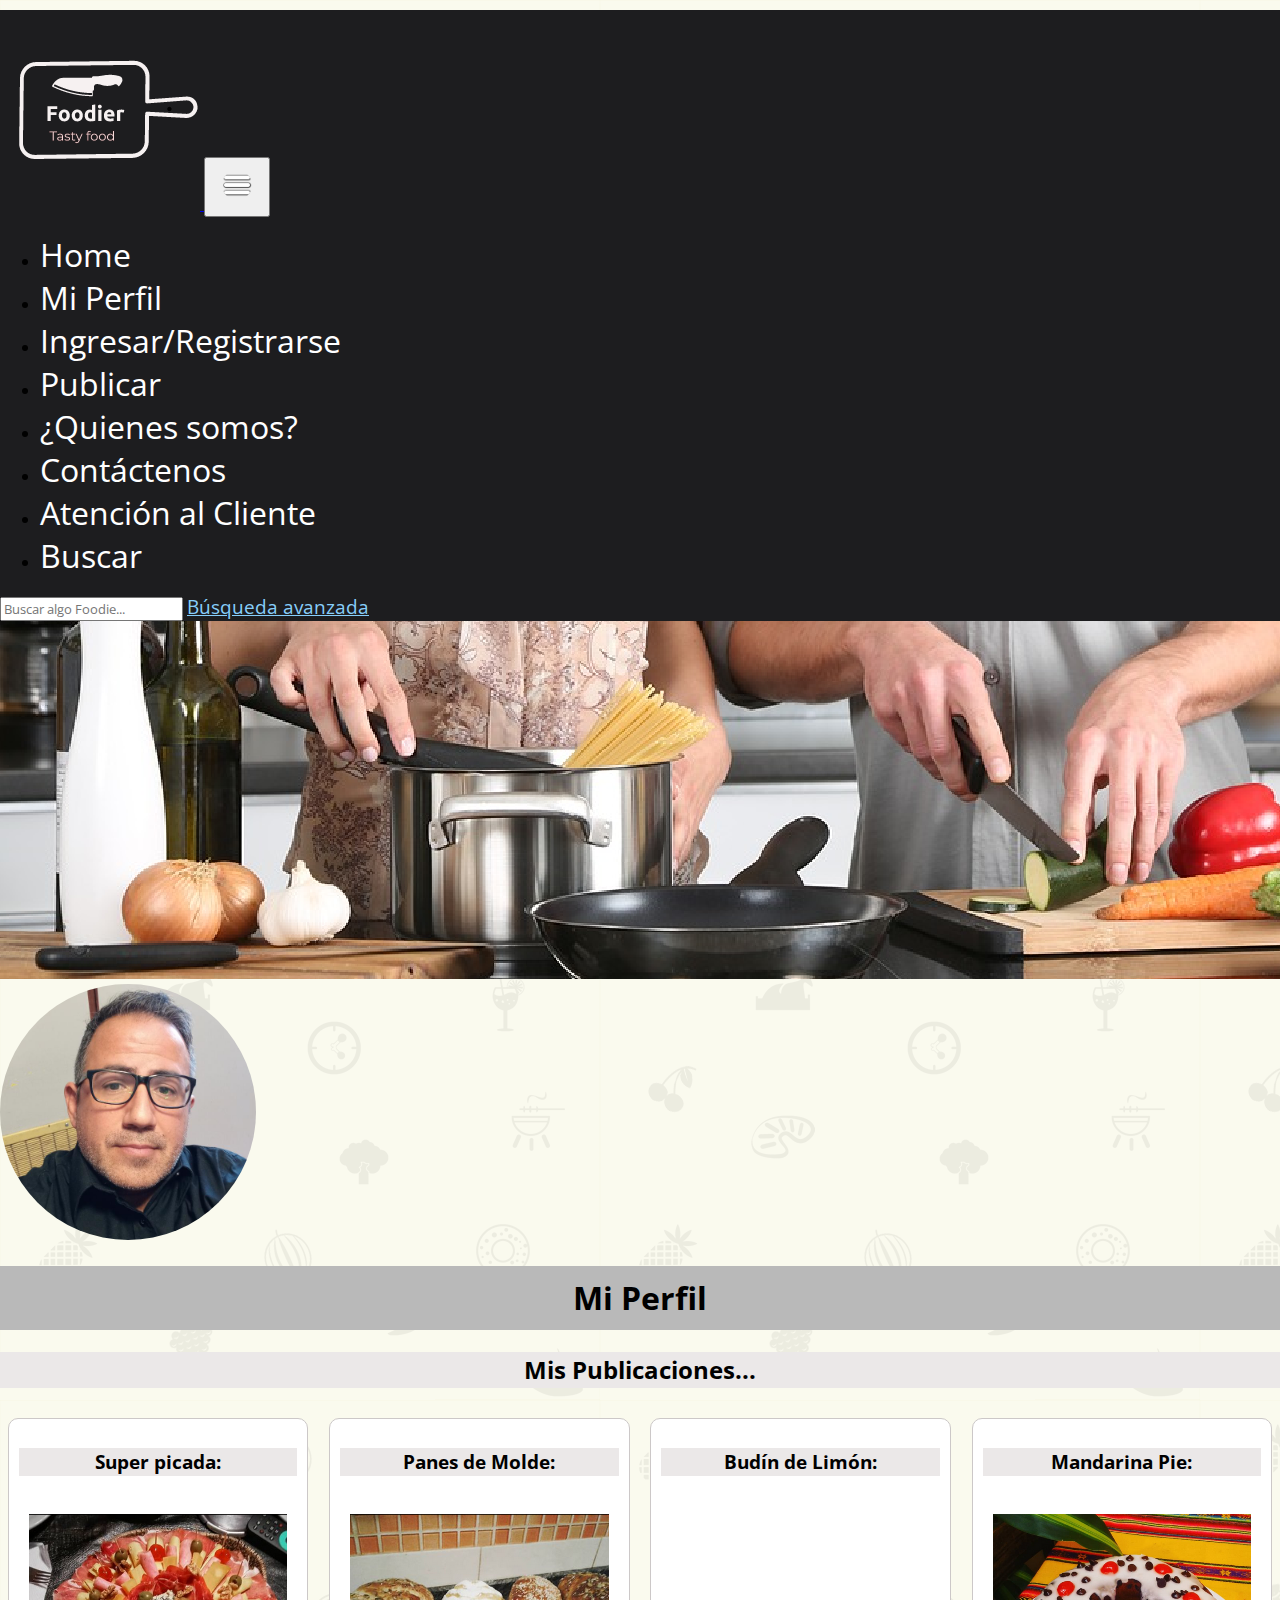
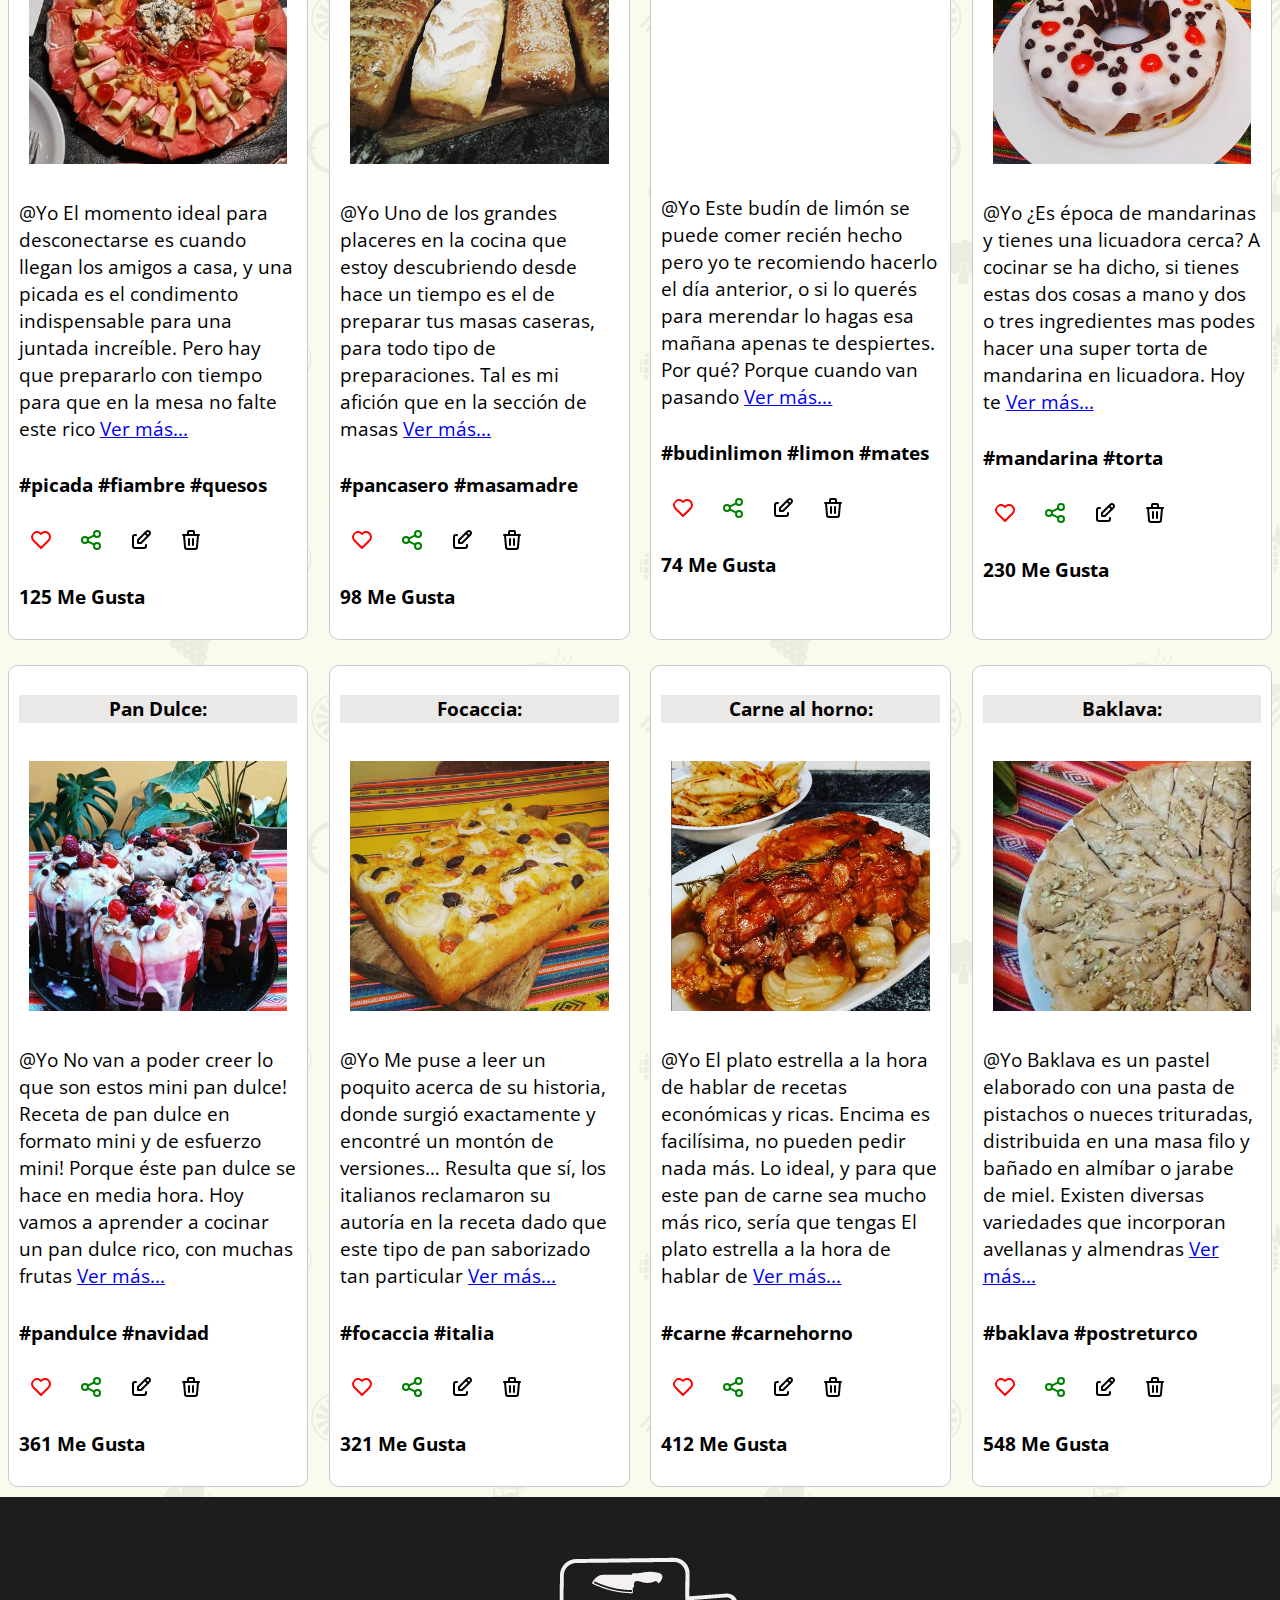
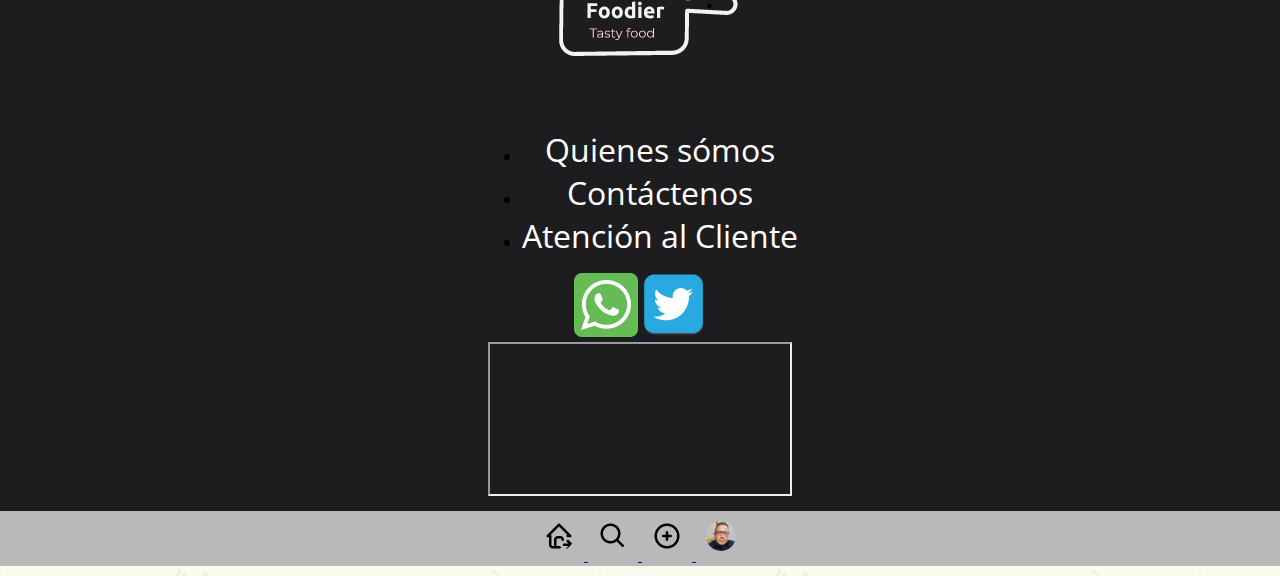
<file: pages/visitarperfilGrid.html>
<!-- visitarperfilGrid.html (realizado con Boostrap)y visitarperfilGrid.html (realizado con Grid) tienen las mismas funcionalidades e igual contenido y comportamiento, dichas pantallas se encuentran replicadas solo a los efectos de poder mostrar el uso de las diferentes técnicas solicitadas en la consigna -->

<!doctype html>
<html lang="es">
<head>
	<meta charset="utf-8">
	<meta name="viewport" content="width=device-width, initial-scale=1">
	<title>Foodier Let's find something to taste</title>
	<link href="https://cdn.jsdelivr.net/npm/bootstrap@5.3.0-alpha2/dist/css/bootstrap.min.css" rel="stylesheet"
		integrity="sha384-aFq/bzH65dt+w6FI2ooMVUpc+21e0SRygnTpmBvdBgSdnuTN7QbdgL+OapgHtvPp" crossorigin="anonymous">
	<link rel="stylesheet" href="../css/boost.css">
	<link rel="icon" href="../img/ico/favicon.ico">
</head>

<body>
	<!-- Nav Start -->
	<nav class="navbar navbar-expand-lg ">
		<!-- flex-column -->
		<div class="container-fluid">
			<a class="navbar-brand" href="../index.html" target="_blank">
				<img src="../img/logo.png"
					alt="Logo de Foodier se presenta una tabla para picar comida y un cuchillo de cocina.">
			</a>

			<!-- Burger button -->
			<button class="navbar-toggler" type="button" data-bs-toggle="collapse"
				data-bs-target="#navbarSupportedContent" aria-controls="navbarSupportedContent" aria-expanded="false"
				aria-label="Toggle navigation">
				<img class="smallimagebox" src="../img/nav/burguer.png" alt="Botón Hamburguesa.">
			</button>
			<div class="collapse navbar-collapse" id="navbarSupportedContent">
				<ul class="navbar-nav mx-auto mb-2 mb-lg-0">
					<li class="nav-item">
						<a class="nav-link active text-white fs-5 justify-content-end align-text-bottom"
							aria-current="page" href="../index.html">Home</a>
					</li>
					<li class="nav-item">
						<a class="nav-link active text-white fs-5" aria-current="page" href="visitarperfilGrid.html">Mi
							Perfil</a>
					</li>
					<li class="nav-item">
						<a class="nav-link active text-white fs-5" aria-current="page"
							href="ingresar.html">Ingresar/Registrarse</a>
					</li>
					<li class="nav-item">
						<a class="nav-link active text-white fs-5" aria-current="page" href="publicar.html">Publicar</a>
					</li>
					<div class="d-block d-sm-block d-md-none">
						<li class="nav-item">
							<a class="nav-link active text-white fs-5" aria-current="page" href="#">¿Quienes somos?</a>
						</li>
						<li class="nav-item">
							<a class="nav-link active text-white fs-5" aria-current="page" href="#">Contáctenos</a>
						</li>
						<li class="nav-item">
							<a class="nav-link active text-white fs-5" aria-current="page" href="#">Atención al
								Cliente</a>
						</li>
						<li class="nav-item">
							<a class="nav-link active text-white fs-5" aria-current="page" href="buscar.html">Buscar</a>
						</li>
					</div>

				</ul>
				<form class="d-flex flex-column" role="search">
					<input class="form-control" type="search" placeholder="Buscar algo Foodie..." aria-label="search">
					<a class="urlfondooscuro" href="buscar.html">Búsqueda avanzada</a>
				</form>
			</div>
		</div>
	</nav>
	<!-- End Nav -->

	<header class="d-none d-sm-none d-md-block">
		<div class="card text-bg-dark">
			<img src="../img/header/hmiperfil.PNG" class="object-fit w-100"
				alt="Encabezado que muestra a dos personas cocinando.">
			<div class="card-img-overlay">
				<a class="nav-link active text-white fs-5" aria-current="page" href="visitarperfilGrid.html">
					<img src="../img/content/perfil.jpg" class="img-thumbnail circle" alt="Foto de Perfil"></a>
			</div>
		</div>
	</header>

	<main>
		<div>
			<h1>Mi Perfil</h1>
		</div>
		<div>
			<h2>Mis Publicaciones...</h2>
		</div>
	
	<!-- Publicaciones -->
		<section id="contenedor-grid">

			<!-- Receta 1 -->
			<div class="contenedor receta1">
				<h3>Super picada: </h3>
				<a href="#">
					<img class="imagenReceta" src="../img/content/picada.png"
						alt="Imágen que presenta una tabla de picada con diferentes tipos de fiambres."></a>
				<p> @Yo El momento ideal para desconectarse es cuando llegan los amigos a casa, y
					una picada es el condimento indispensable para una juntada increíble. Pero hay que prepararlo con
					tiempo para
					que en la mesa no falte este rico

					<a href="#">Ver más... </a>
				</p>
				<p class="textLike">#picada #fiambre #quesos</p>
				<div class="accion">
					<a href="#" Title="Me Gusta">
						<svg xmlns="http://www.w3.org/2000/svg"
							alt="corazón que se usa para indicar que te gusta la publicación"
							class=" colorRed icon icon-tabler icon-tabler-heart smallimagebox" stroke-width="2"
							stroke="currentColor" fill="none" stroke-linecap="round" stroke-linejoin="round">
							<path stroke="none" d="M0 0h24v24H0z" fill="none"></path>
							<path d="M19.5 12.572l-7.5 7.428l-7.5 -7.428a5 5 0 1 1 7.5 -6.566a5 5 0 1 1 7.5 6.572">
							</path>
						</svg>
					</a>
					<a href="#" Title="Compartir">
						<svg xmlns="http://www.w3.org/2000/svg" alt="acceso que se usa para compartir la publicación."
							class=" colorGreen icon icon-tabler icon-tabler-share smallimagebox" stroke-width="2"
							stroke="currentColor" fill="none" stroke-linecap="round" stroke-linejoin="round">
							<path stroke="none" d="M0 0h24v24H0z" fill="none"></path>
							<path d="M6 12m-3 0a3 3 0 1 0 6 0a3 3 0 1 0 -6 0"></path>
							<path d="M18 6m-3 0a3 3 0 1 0 6 0a3 3 0 1 0 -6 0"></path>
							<path d="M18 18m-3 0a3 3 0 1 0 6 0a3 3 0 1 0 -6 0"></path>
							<path d="M8.7 10.7l6.6 -3.4"></path>
							<path d="M8.7 13.3l6.6 3.4"></path>
						</svg>
					</a>
					<a href="#" Title="Editar">
						<svg xmlns="http://www.w3.org/2000/svg"
							class="icon icon-tabler icon-tabler-edit smallimagebox colorBlack" stroke-width="2"
							stroke="currentColor" fill="none" stroke-linecap="round" stroke-linejoin="round">
							<path stroke="none" d="M0 0h24v24H0z" fill="none"></path>
							<path d="M7 7h-1a2 2 0 0 0 -2 2v9a2 2 0 0 0 2 2h9a2 2 0 0 0 2 -2v-1"></path>
							<path d="M20.385 6.585a2.1 2.1 0 0 0 -2.97 -2.97l-8.415 8.385v3h3l8.385 -8.415z"></path>
							<path d="M16 5l3 3"></path>
						</svg>
					</a>
					<a href="#" Title="Eliminar">
						<svg xmlns="http://www.w3.org/2000/svg"
							class="icon icon-tabler icon-tabler-trash smallimagebox colorBlack" stroke-width="2"
							stroke="currentColor" fill="none" stroke-linecap="round" stroke-linejoin="round">
							<path stroke="none" d="M0 0h24v24H0z" fill="none"></path>
							<path d="M4 7l16 0"></path>
							<path d="M10 11l0 6"></path>
							<path d="M14 11l0 6"></path>
							<path d="M5 7l1 12a2 2 0 0 0 2 2h8a2 2 0 0 0 2 -2l1 -12"></path>
							<path d="M9 7v-3a1 1 0 0 1 1 -1h4a1 1 0 0 1 1 1v3"></path>
						</svg>
					</a>
				</div>
				<p class="textLike">125 Me Gusta</p>
			</div>

			<!-- Receta 2 -->
			<div class="contenedor receta2">
				<h3>Panes de Molde:</h3>
				<a href="#">
					<img class="imagenReceta" src="../img/content/panes2.png"
						alt="Imágen que presenta unos panes de molde."></a>
				<p> @Yo Uno de los grandes placeres en la cocina que estoy descubriendo desde
					hace un tiempo es el de preparar tus masas caseras, para todo tipo de preparaciones. Tal es mi
					afición que en
					la sección de masas
					<a href="#">Ver más... </a>
				</p>
				<p class="textLike">#pancasero #masamadre</p>
				<div class="accion">
					<a href="#" Title="Me Gusta">
						<svg xmlns="http://www.w3.org/2000/svg"
							alt="corazón que se usa para indicar que te gusta la publicación"
							class=" colorRed icon icon-tabler icon-tabler-heart smallimagebox" stroke-width="2"
							stroke="currentColor" fill="none" stroke-linecap="round" stroke-linejoin="round">
							<path stroke="none" d="M0 0h24v24H0z" fill="none"></path>
							<path d="M19.5 12.572l-7.5 7.428l-7.5 -7.428a5 5 0 1 1 7.5 -6.566a5 5 0 1 1 7.5 6.572">
							</path>
						</svg>
					</a>
					<a href="#" Title="Compartir">
						<svg xmlns="http://www.w3.org/2000/svg" alt="acceso que se usa para compartir la publicación."
							class=" colorGreen icon icon-tabler icon-tabler-share smallimagebox" stroke-width="2"
							stroke="currentColor" fill="none" stroke-linecap="round" stroke-linejoin="round">
							<path stroke="none" d="M0 0h24v24H0z" fill="none"></path>
							<path d="M6 12m-3 0a3 3 0 1 0 6 0a3 3 0 1 0 -6 0"></path>
							<path d="M18 6m-3 0a3 3 0 1 0 6 0a3 3 0 1 0 -6 0"></path>
							<path d="M18 18m-3 0a3 3 0 1 0 6 0a3 3 0 1 0 -6 0"></path>
							<path d="M8.7 10.7l6.6 -3.4"></path>
							<path d="M8.7 13.3l6.6 3.4"></path>
						</svg>
					</a>
					<a href="#" Title="Editar">
						<svg xmlns="http://www.w3.org/2000/svg"
							class="icon icon-tabler icon-tabler-edit smallimagebox colorBlack" stroke-width="2"
							stroke="currentColor" fill="none" stroke-linecap="round" stroke-linejoin="round">
							<path stroke="none" d="M0 0h24v24H0z" fill="none"></path>
							<path d="M7 7h-1a2 2 0 0 0 -2 2v9a2 2 0 0 0 2 2h9a2 2 0 0 0 2 -2v-1"></path>
							<path d="M20.385 6.585a2.1 2.1 0 0 0 -2.97 -2.97l-8.415 8.385v3h3l8.385 -8.415z"></path>
							<path d="M16 5l3 3"></path>
						</svg>
					</a>
					<a href="#" Title="Eliminar">
						<svg xmlns="http://www.w3.org/2000/svg"
							class="icon icon-tabler icon-tabler-trash smallimagebox colorBlack" stroke-width="2"
							stroke="currentColor" fill="none" stroke-linecap="round" stroke-linejoin="round">
							<path stroke="none" d="M0 0h24v24H0z" fill="none"></path>
							<path d="M4 7l16 0"></path>
							<path d="M10 11l0 6"></path>
							<path d="M14 11l0 6"></path>
							<path d="M5 7l1 12a2 2 0 0 0 2 2h8a2 2 0 0 0 2 -2l1 -12"></path>
							<path d="M9 7v-3a1 1 0 0 1 1 -1h4a1 1 0 0 1 1 1v3"></path>
						</svg>
					</a>
				</div>
				<p class="textLike">98 Me Gusta</p>
			</div>

			<!-- Receta 3 -->
			<div class="contenedor receta3">
				<h3>Budín de Limón:</h3>
				<iframe class="imagenReceta" src="https://www.youtube.com/embed/nuvxNKN65QI"
					title="YouTube video player" frameborder="0"
					allow="accelerometer; autoplay; clipboard-write; encrypted-media; gyroscope; picture-in-picture; web-share"
					allowfullscreen></iframe>
				<p> @Yo Este budín de limón se puede comer recién hecho pero yo te recomiendo
					hacerlo el día anterior, o si lo querés para merendar lo hagas esa mañana apenas te despiertes. Por
					qué? Porque
					cuando van pasando
					<a href="#">Ver más... </a>
				</p>
				<p class="textLike">#budinlimon #limon #mates</p>
				<div class="accion">
					<a href="#" Title="Me Gusta">
						<svg xmlns="http://www.w3.org/2000/svg"
							alt="corazón que se usa para indicar que te gusta la publicación"
							class=" colorRed icon icon-tabler icon-tabler-heart smallimagebox" stroke-width="2"
							stroke="currentColor" fill="none" stroke-linecap="round" stroke-linejoin="round">
							<path stroke="none" d="M0 0h24v24H0z" fill="none"></path>
							<path d="M19.5 12.572l-7.5 7.428l-7.5 -7.428a5 5 0 1 1 7.5 -6.566a5 5 0 1 1 7.5 6.572">
							</path>
						</svg>
					</a>
					<a href="#" Title="Compartir">
						<svg xmlns="http://www.w3.org/2000/svg" alt="acceso que se usa para compartir la publicación."
							class=" colorGreen icon icon-tabler icon-tabler-share smallimagebox" stroke-width="2"
							stroke="currentColor" fill="none" stroke-linecap="round" stroke-linejoin="round">
							<path stroke="none" d="M0 0h24v24H0z" fill="none"></path>
							<path d="M6 12m-3 0a3 3 0 1 0 6 0a3 3 0 1 0 -6 0"></path>
							<path d="M18 6m-3 0a3 3 0 1 0 6 0a3 3 0 1 0 -6 0"></path>
							<path d="M18 18m-3 0a3 3 0 1 0 6 0a3 3 0 1 0 -6 0"></path>
							<path d="M8.7 10.7l6.6 -3.4"></path>
							<path d="M8.7 13.3l6.6 3.4"></path>
						</svg>
					</a>
					<a href="#" Title="Editar">
						<svg xmlns="http://www.w3.org/2000/svg"
							class="icon icon-tabler icon-tabler-edit smallimagebox colorBlack" stroke-width="2"
							stroke="currentColor" fill="none" stroke-linecap="round" stroke-linejoin="round">
							<path stroke="none" d="M0 0h24v24H0z" fill="none"></path>
							<path d="M7 7h-1a2 2 0 0 0 -2 2v9a2 2 0 0 0 2 2h9a2 2 0 0 0 2 -2v-1"></path>
							<path d="M20.385 6.585a2.1 2.1 0 0 0 -2.97 -2.97l-8.415 8.385v3h3l8.385 -8.415z"></path>
							<path d="M16 5l3 3"></path>
						</svg>
					</a>
					<a href="#" Title="Eliminar">
						<svg xmlns="http://www.w3.org/2000/svg"
							class="icon icon-tabler icon-tabler-trash smallimagebox colorBlack" stroke-width="2"
							stroke="currentColor" fill="none" stroke-linecap="round" stroke-linejoin="round">
							<path stroke="none" d="M0 0h24v24H0z" fill="none"></path>
							<path d="M4 7l16 0"></path>
							<path d="M10 11l0 6"></path>
							<path d="M14 11l0 6"></path>
							<path d="M5 7l1 12a2 2 0 0 0 2 2h8a2 2 0 0 0 2 -2l1 -12"></path>
							<path d="M9 7v-3a1 1 0 0 1 1 -1h4a1 1 0 0 1 1 1v3"></path>
						</svg>
					</a>
				</div>
				<p class="textLike">74 Me Gusta</p>
			</div>

			<!-- Receta 4 -->
			<div class="contenedor receta4">
				<h3>Mandarina Pie:</h3>
				<a href="#"><img class="imagenReceta" src="../img/content/tortamandarina.png"
						alt="Imágen que presenta una Torta de Mandarinas glaseada."></a>
				<p> @Yo ¿Es época de mandarinas y tienes una licuadora cerca? A cocinar se ha
					dicho, si tienes estas dos cosas a mano y dos o tres ingredientes mas podes hacer una super torta de
					mandarina
					en licuadora. Hoy te

					<a href="#">Ver más... </a>
				</p>
				<p class="textLike">#mandarina #torta</p>
				<div class="accion">
					<a href="#" Title="Me Gusta">
						<svg xmlns="http://www.w3.org/2000/svg"
							alt="corazón que se usa para indicar que te gusta la publicación"
							class=" colorRed icon icon-tabler icon-tabler-heart smallimagebox" stroke-width="2"
							stroke="currentColor" fill="none" stroke-linecap="round" stroke-linejoin="round">
							<path stroke="none" d="M0 0h24v24H0z" fill="none"></path>
							<path d="M19.5 12.572l-7.5 7.428l-7.5 -7.428a5 5 0 1 1 7.5 -6.566a5 5 0 1 1 7.5 6.572">
							</path>
						</svg>
					</a>
					<a href="#" Title="Compartir">
						<svg xmlns="http://www.w3.org/2000/svg" alt="acceso que se usa para compartir la publicación."
							class=" colorGreen icon icon-tabler icon-tabler-share smallimagebox" stroke-width="2"
							stroke="currentColor" fill="none" stroke-linecap="round" stroke-linejoin="round">
							<path stroke="none" d="M0 0h24v24H0z" fill="none"></path>
							<path d="M6 12m-3 0a3 3 0 1 0 6 0a3 3 0 1 0 -6 0"></path>
							<path d="M18 6m-3 0a3 3 0 1 0 6 0a3 3 0 1 0 -6 0"></path>
							<path d="M18 18m-3 0a3 3 0 1 0 6 0a3 3 0 1 0 -6 0"></path>
							<path d="M8.7 10.7l6.6 -3.4"></path>
							<path d="M8.7 13.3l6.6 3.4"></path>
						</svg>
					</a>
					<a href="#" Title="Editar">
						<svg xmlns="http://www.w3.org/2000/svg"
							class="icon icon-tabler icon-tabler-edit smallimagebox colorBlack" stroke-width="2"
							stroke="currentColor" fill="none" stroke-linecap="round" stroke-linejoin="round">
							<path stroke="none" d="M0 0h24v24H0z" fill="none"></path>
							<path d="M7 7h-1a2 2 0 0 0 -2 2v9a2 2 0 0 0 2 2h9a2 2 0 0 0 2 -2v-1"></path>
							<path d="M20.385 6.585a2.1 2.1 0 0 0 -2.97 -2.97l-8.415 8.385v3h3l8.385 -8.415z"></path>
							<path d="M16 5l3 3"></path>
						</svg>
					</a>
					<a href="#" Title="Eliminar">
						<svg xmlns="http://www.w3.org/2000/svg"
							class="icon icon-tabler icon-tabler-trash smallimagebox colorBlack" stroke-width="2"
							stroke="currentColor" fill="none" stroke-linecap="round" stroke-linejoin="round">
							<path stroke="none" d="M0 0h24v24H0z" fill="none"></path>
							<path d="M4 7l16 0"></path>
							<path d="M10 11l0 6"></path>
							<path d="M14 11l0 6"></path>
							<path d="M5 7l1 12a2 2 0 0 0 2 2h8a2 2 0 0 0 2 -2l1 -12"></path>
							<path d="M9 7v-3a1 1 0 0 1 1 -1h4a1 1 0 0 1 1 1v3"></path>
						</svg>
					</a>
				</div>
				<p class="textLike">230 Me Gusta</p>
			</div>

			<!-- Receta 5 -->
			<div class="contenedor receta5">
				<h3>Pan Dulce: </h3>
				<a href="#"><img class="imagenReceta" src="../img/content/pandulce.png"
						alt="Imágen que presenta unos panes dulces.">
				</a>
				<p> @Yo No van a poder creer lo que son estos mini pan dulce! Receta de pan dulce
					en formato mini y de esfuerzo mini! Porque éste pan dulce se hace en media hora. Hoy vamos a
					aprender a cocinar
					un pan dulce rico, con muchas frutas

					<a href="#">Ver más... </a>
				</p>
				<p class="textLike">#pandulce #navidad</p>
				<div class="accion">
					<a href="#" Title="Me Gusta">
						<svg xmlns="http://www.w3.org/2000/svg"
							alt="corazón que se usa para indicar que te gusta la publicación"
							class=" colorRed icon icon-tabler icon-tabler-heart smallimagebox" stroke-width="2"
							stroke="currentColor" fill="none" stroke-linecap="round" stroke-linejoin="round">
							<path stroke="none" d="M0 0h24v24H0z" fill="none"></path>
							<path d="M19.5 12.572l-7.5 7.428l-7.5 -7.428a5 5 0 1 1 7.5 -6.566a5 5 0 1 1 7.5 6.572">
							</path>
						</svg>
					</a>
					<a href="#" Title="Compartir">
						<svg xmlns="http://www.w3.org/2000/svg" alt="acceso que se usa para compartir la publicación."
							class=" colorGreen icon icon-tabler icon-tabler-share smallimagebox" stroke-width="2"
							stroke="currentColor" fill="none" stroke-linecap="round" stroke-linejoin="round">
							<path stroke="none" d="M0 0h24v24H0z" fill="none"></path>
							<path d="M6 12m-3 0a3 3 0 1 0 6 0a3 3 0 1 0 -6 0"></path>
							<path d="M18 6m-3 0a3 3 0 1 0 6 0a3 3 0 1 0 -6 0"></path>
							<path d="M18 18m-3 0a3 3 0 1 0 6 0a3 3 0 1 0 -6 0"></path>
							<path d="M8.7 10.7l6.6 -3.4"></path>
							<path d="M8.7 13.3l6.6 3.4"></path>
						</svg>
					</a>
					<a href="#" Title="Editar">
						<svg xmlns="http://www.w3.org/2000/svg"
							class="icon icon-tabler icon-tabler-edit smallimagebox colorBlack" stroke-width="2"
							stroke="currentColor" fill="none" stroke-linecap="round" stroke-linejoin="round">
							<path stroke="none" d="M0 0h24v24H0z" fill="none"></path>
							<path d="M7 7h-1a2 2 0 0 0 -2 2v9a2 2 0 0 0 2 2h9a2 2 0 0 0 2 -2v-1"></path>
							<path d="M20.385 6.585a2.1 2.1 0 0 0 -2.97 -2.97l-8.415 8.385v3h3l8.385 -8.415z"></path>
							<path d="M16 5l3 3"></path>
						</svg>
					</a>
					<a href="#" Title="Eliminar">
						<svg xmlns="http://www.w3.org/2000/svg"
							class="icon icon-tabler icon-tabler-trash smallimagebox colorBlack" stroke-width="2"
							stroke="currentColor" fill="none" stroke-linecap="round" stroke-linejoin="round">
							<path stroke="none" d="M0 0h24v24H0z" fill="none"></path>
							<path d="M4 7l16 0"></path>
							<path d="M10 11l0 6"></path>
							<path d="M14 11l0 6"></path>
							<path d="M5 7l1 12a2 2 0 0 0 2 2h8a2 2 0 0 0 2 -2l1 -12"></path>
							<path d="M9 7v-3a1 1 0 0 1 1 -1h4a1 1 0 0 1 1 1v3"></path>
						</svg>
					</a>
				</div>
				<p class="textLike">361 Me Gusta</p>
			</div>

			<!-- Receta 6 -->
			<div class="contenedor receta6">
				<h3>Focaccia: </h3>
				<a href="#"><img class="imagenReceta" src="../img/content/focaccia.png"
						alt="Imágen que presenta una Focaccia Italiana.">
				</a>
				<p> @Yo Me puse a leer un poquito acerca de su historia, donde surgió exactamente
					y encontré un montón de versiones… Resulta que sí, los italianos reclamaron su autoría en la receta
					dado que
					este tipo de pan saborizado tan particular

					<a href="#">Ver más... </a>
				</p>
				<p class="textLike">#focaccia #italia</p>
				<div class="accion">
					<a href="#" Title="Me Gusta">
						<svg xmlns="http://www.w3.org/2000/svg"
							alt="corazón que se usa para indicar que te gusta la publicación"
							class=" colorRed icon icon-tabler icon-tabler-heart smallimagebox" stroke-width="2"
							stroke="currentColor" fill="none" stroke-linecap="round" stroke-linejoin="round">
							<path stroke="none" d="M0 0h24v24H0z" fill="none"></path>
							<path d="M19.5 12.572l-7.5 7.428l-7.5 -7.428a5 5 0 1 1 7.5 -6.566a5 5 0 1 1 7.5 6.572">
							</path>
						</svg>
					</a>
					<a href="#" Title="Compartir">
						<svg xmlns="http://www.w3.org/2000/svg" alt="acceso que se usa para compartir la publicación."
							class=" colorGreen icon icon-tabler icon-tabler-share smallimagebox" stroke-width="2"
							stroke="currentColor" fill="none" stroke-linecap="round" stroke-linejoin="round">
							<path stroke="none" d="M0 0h24v24H0z" fill="none"></path>
							<path d="M6 12m-3 0a3 3 0 1 0 6 0a3 3 0 1 0 -6 0"></path>
							<path d="M18 6m-3 0a3 3 0 1 0 6 0a3 3 0 1 0 -6 0"></path>
							<path d="M18 18m-3 0a3 3 0 1 0 6 0a3 3 0 1 0 -6 0"></path>
							<path d="M8.7 10.7l6.6 -3.4"></path>
							<path d="M8.7 13.3l6.6 3.4"></path>
						</svg>
					</a>
					<a href="#" Title="Editar">
						<svg xmlns="http://www.w3.org/2000/svg"
							class="icon icon-tabler icon-tabler-edit smallimagebox colorBlack" stroke-width="2"
							stroke="currentColor" fill="none" stroke-linecap="round" stroke-linejoin="round">
							<path stroke="none" d="M0 0h24v24H0z" fill="none"></path>
							<path d="M7 7h-1a2 2 0 0 0 -2 2v9a2 2 0 0 0 2 2h9a2 2 0 0 0 2 -2v-1"></path>
							<path d="M20.385 6.585a2.1 2.1 0 0 0 -2.97 -2.97l-8.415 8.385v3h3l8.385 -8.415z"></path>
							<path d="M16 5l3 3"></path>
						</svg>
					</a>
					<a href="#" Title="Eliminar">
						<svg xmlns="http://www.w3.org/2000/svg"
							class="icon icon-tabler icon-tabler-trash smallimagebox colorBlack" stroke-width="2"
							stroke="currentColor" fill="none" stroke-linecap="round" stroke-linejoin="round">
							<path stroke="none" d="M0 0h24v24H0z" fill="none"></path>
							<path d="M4 7l16 0"></path>
							<path d="M10 11l0 6"></path>
							<path d="M14 11l0 6"></path>
							<path d="M5 7l1 12a2 2 0 0 0 2 2h8a2 2 0 0 0 2 -2l1 -12"></path>
							<path d="M9 7v-3a1 1 0 0 1 1 -1h4a1 1 0 0 1 1 1v3"></path>
						</svg>
					</a>
				</div>
				<p class="textLike">321 Me Gusta</p>
			</div>

			<!-- Receta 7 -->
			<div class="contenedor receta7">
				<h3>Carne al horno: </h3>
				<a href="#"><img class="imagenReceta" src="../img/content/carnemechada.png"
						alt="Imágen que presenta Carne mechada con papas al horno."></a>
				<p> @Yo El plato estrella a la hora de hablar de recetas económicas y ricas.
					Encima es facilísima, no pueden pedir nada más. Lo ideal, y para que este pan de carne sea mucho más
					rico,
					sería que tengas El plato estrella a la hora de hablar de

					<a href="#">Ver más... </a>
				</p>
				<p class="textLike">#carne #carnehorno</p>
				<div class="accion">
					<a href="#" Title="Me Gusta">
						<svg xmlns="http://www.w3.org/2000/svg"
							alt="corazón que se usa para indicar que te gusta la publicación"
							class=" colorRed icon icon-tabler icon-tabler-heart smallimagebox" stroke-width="2"
							stroke="currentColor" fill="none" stroke-linecap="round" stroke-linejoin="round">
							<path stroke="none" d="M0 0h24v24H0z" fill="none"></path>
							<path d="M19.5 12.572l-7.5 7.428l-7.5 -7.428a5 5 0 1 1 7.5 -6.566a5 5 0 1 1 7.5 6.572">
							</path>
						</svg>
					</a>
					<a href="#" Title="Compartir">
						<svg xmlns="http://www.w3.org/2000/svg" alt="acceso que se usa para compartir la publicación."
							class=" colorGreen icon icon-tabler icon-tabler-share smallimagebox" stroke-width="2"
							stroke="currentColor" fill="none" stroke-linecap="round" stroke-linejoin="round">
							<path stroke="none" d="M0 0h24v24H0z" fill="none"></path>
							<path d="M6 12m-3 0a3 3 0 1 0 6 0a3 3 0 1 0 -6 0"></path>
							<path d="M18 6m-3 0a3 3 0 1 0 6 0a3 3 0 1 0 -6 0"></path>
							<path d="M18 18m-3 0a3 3 0 1 0 6 0a3 3 0 1 0 -6 0"></path>
							<path d="M8.7 10.7l6.6 -3.4"></path>
							<path d="M8.7 13.3l6.6 3.4"></path>
						</svg>
					</a>
					<a href="#" Title="Editar">
						<svg xmlns="http://www.w3.org/2000/svg"
							class="icon icon-tabler icon-tabler-edit smallimagebox colorBlack" stroke-width="2"
							stroke="currentColor" fill="none" stroke-linecap="round" stroke-linejoin="round">
							<path stroke="none" d="M0 0h24v24H0z" fill="none"></path>
							<path d="M7 7h-1a2 2 0 0 0 -2 2v9a2 2 0 0 0 2 2h9a2 2 0 0 0 2 -2v-1"></path>
							<path d="M20.385 6.585a2.1 2.1 0 0 0 -2.97 -2.97l-8.415 8.385v3h3l8.385 -8.415z"></path>
							<path d="M16 5l3 3"></path>
						</svg>
					</a>
					<a href="#" Title="Eliminar">
						<svg xmlns="http://www.w3.org/2000/svg"
							class="icon icon-tabler icon-tabler-trash smallimagebox colorBlack" stroke-width="2"
							stroke="currentColor" fill="none" stroke-linecap="round" stroke-linejoin="round">
							<path stroke="none" d="M0 0h24v24H0z" fill="none"></path>
							<path d="M4 7l16 0"></path>
							<path d="M10 11l0 6"></path>
							<path d="M14 11l0 6"></path>
							<path d="M5 7l1 12a2 2 0 0 0 2 2h8a2 2 0 0 0 2 -2l1 -12"></path>
							<path d="M9 7v-3a1 1 0 0 1 1 -1h4a1 1 0 0 1 1 1v3"></path>
						</svg>
					</a>
				</div>
				<p class="textLike">412 Me Gusta</p>
			</div>

			<!-- Receta 8 -->
			<div class="contenedor receta8">
				<h3>Baklava: </h3>
				<a href="#"><img class="imagenReceta" src="../img/content/baklava.png"
						alt="Imágen que presenta una postre turco llamado Baklava."></a>
				<p> @Yo Baklava es un pastel elaborado con una pasta de pistachos o nueces
					trituradas, distribuida en una masa filo y bañado en almíbar o jarabe de miel. Existen diversas
					variedades que
					incorporan avellanas y almendras

					<a href="#">Ver más... </a>
				</p>
				<p class="textLike">#baklava #postreturco</p>
				<div class="accion">
					<a href="#" Title="Me Gusta">
						<svg xmlns="http://www.w3.org/2000/svg"
							alt="corazón que se usa para indicar que te gusta la publicación"
							class=" colorRed icon icon-tabler icon-tabler-heart smallimagebox" stroke-width="2"
							stroke="currentColor" fill="none" stroke-linecap="round" stroke-linejoin="round">
							<path stroke="none" d="M0 0h24v24H0z" fill="none"></path>
							<path d="M19.5 12.572l-7.5 7.428l-7.5 -7.428a5 5 0 1 1 7.5 -6.566a5 5 0 1 1 7.5 6.572">
							</path>
						</svg>
					</a>
					<a href="#" Title="Compartir">
						<svg xmlns="http://www.w3.org/2000/svg" alt="acceso que se usa para compartir la publicación."
							class=" colorGreen icon icon-tabler icon-tabler-share smallimagebox" stroke-width="2"
							stroke="currentColor" fill="none" stroke-linecap="round" stroke-linejoin="round">
							<path stroke="none" d="M0 0h24v24H0z" fill="none"></path>
							<path d="M6 12m-3 0a3 3 0 1 0 6 0a3 3 0 1 0 -6 0"></path>
							<path d="M18 6m-3 0a3 3 0 1 0 6 0a3 3 0 1 0 -6 0"></path>
							<path d="M18 18m-3 0a3 3 0 1 0 6 0a3 3 0 1 0 -6 0"></path>
							<path d="M8.7 10.7l6.6 -3.4"></path>
							<path d="M8.7 13.3l6.6 3.4"></path>
						</svg>
					</a>
					<a href="#" Title="Editar">
						<svg xmlns="http://www.w3.org/2000/svg"
							class="icon icon-tabler icon-tabler-edit smallimagebox colorBlack" stroke-width="2"
							stroke="currentColor" fill="none" stroke-linecap="round" stroke-linejoin="round">
							<path stroke="none" d="M0 0h24v24H0z" fill="none"></path>
							<path d="M7 7h-1a2 2 0 0 0 -2 2v9a2 2 0 0 0 2 2h9a2 2 0 0 0 2 -2v-1"></path>
							<path d="M20.385 6.585a2.1 2.1 0 0 0 -2.97 -2.97l-8.415 8.385v3h3l8.385 -8.415z"></path>
							<path d="M16 5l3 3"></path>
						</svg>
					</a>
					<a href="#" Title="Eliminar">
						<svg xmlns="http://www.w3.org/2000/svg"
							class="icon icon-tabler icon-tabler-trash smallimagebox colorBlack" stroke-width="2"
							stroke="currentColor" fill="none" stroke-linecap="round" stroke-linejoin="round">
							<path stroke="none" d="M0 0h24v24H0z" fill="none"></path>
							<path d="M4 7l16 0"></path>
							<path d="M10 11l0 6"></path>
							<path d="M14 11l0 6"></path>
							<path d="M5 7l1 12a2 2 0 0 0 2 2h8a2 2 0 0 0 2 -2l1 -12"></path>
							<path d="M9 7v-3a1 1 0 0 1 1 -1h4a1 1 0 0 1 1 1v3"></path>
						</svg>
					</a>
				</div>
				<p class="textLike">548 Me Gusta</p>
			</div>
		</section>
	</main>

	<!-- Footer tener en cuenta que presenta diferentes formatos dependiendo la resolución -->
	<footer>
		<div class="d-none d-sm-none d-md-block footOne">
			<a href="../index.html" target="_blank">
				<img src="../img/logo.png"
					alt="Logo de Foodier se presenta una tabla para picar comida y un cuchillo de cocina.">
			</a>
			<div>
				<ul>
					<li><a href="#">Quienes sómos</a></li>
					<li><a href="#">Contáctenos</a></li>
					<li><a href="#">Atención al Cliente</a></li>
				</ul>
			</div>
			<div>
				<a href="https://api.whatsapp.com/send/?phone=5493424328372&text=%C2%A1Hola,+Fooder!&type=phone_number&app_absent=0"
					target="_blank">
					<img class="miniatura" src="../img/footer/whatsapp.png"
						alt="Imágen para acceder al Whatsapp de Foodier, el mismo es +5493424328372">
				</a>

				<a href="https://twitter.com/?lang=es" target="_blank">
					<img class="miniatura" src="../img/footer/twitter.png"
						alt="Imágen para acceder al Twitter de Foodier.">
				</a>
			</div>
			<div>
				<iframe
					src="https://www.google.com/maps/embed?pb=!1m14!1m8!1m3!1d13584.440841556268!2d-60.7106696!3d-31.6582044!3m2!1i1024!2i768!4f13.1!3m3!1m2!1s0x95b5a907e10aa095%3A0x1712bf0876343c39!2sCasa%20de%20Gobierno%20de%20Santa%20Fe!5e0!3m2!1ses!2sar!4v1679055589544!5m2!1ses!2sar"
					allowfullscreen="" loading="lazy" class="mt-3" referrerpolicy="no-referrer-when-downgrade"></iframe>
			</div>
		</div>
		<div class="d-block d-sm-block d-md-none footTwo d-flex justify-content-around">

			<a href="../index.html">
				<img class="smallimagebox" src="../img/footer/home-move.png" alt="Imágen para ir a la Home de Foodier">
			</a>

			<a href="buscar.html">
				<img class="smallimagebox" src="../img/footer/search.png" alt="Imágen para buscar recetas en Foodier">
			</a>

			<a href="publicar.html">
				<img class="smallimagebox" src="../img/footer/circle-plus.png"
					alt="Imágen para agregar recetas a Foodier">
			</a>

			<a href="visitarperfil.html">
				<img class="smallimagebox" src="../img/content/perfil.jpg" alt="Imágen para acceder a  mi Perfil">
			</a>
		</div>
	</footer>
	<script src="https://cdn.jsdelivr.net/npm/bootstrap@5.3.0-alpha2/dist/js/bootstrap.bundle.min.js"
		integrity="sha384-qKXV1j0HvMUeCBQ+QVp7JcfGl760yU08IQ+GpUo5hlbpg51QRiuqHAJz8+BrxE/N"
		crossorigin="anonymous"></script>
</body>

</html>
</file>
<file: css/boost.css>
@import url('https://fonts.googleapis.com/css2?family=Open+Sans&display=swap');

/* selector universal */
* {
    font-family: 'Open Sans', sans-serif;
    box-sizing: border-box;
}

/* para dar color ppialmente a las acciones de las recetas */
.colorRed {
    color: red;
}

.colorWhite {
    color: white;
    font-weight: bold;
    font-size: 4em;
}

.colorGreen {
    color: green;
    margin-left: 10px;
}

.colorBlack {
    color: black;
    margin-left: 10px;
}

/* formato imágenes acciones */
.smallimagebox {
    width: 40px;
    height: 40px;
    border-radius: 50%;
    margin: 5px;
    padding: 5px;
}

/* formato accesos footer */
ul li a {
    font-size: 2em;
    color: white;
    text-decoration: none;
    font-family: 'Open Sans', sans-serif;
    font-weight: 400;
    left: 150px;
}

ul li a:hover {
    font-size: 2.1em;
    color: white;
    background-color: rgb(53, 52, 52);
}

/* formato login Facebook y Google */
.imageico {
    width: 150px;
    height: 150px;
    margin: 10px 0;
    padding: 10px;
}

/* efecto en las acciones de las publicaciones */
svg:hover {
    color: rgb(189, 189, 189);
}

/* para la url en el Buscar y cualquiera con fondo oscuro */
.urlfondooscuro {
    color: lightskyblue;
    font-size: 1.2em;
    margin-top: 10px;
}

/* formato a los likes de las publicaciones */
.textLike {
    font-weight: bold;
    font-size: 1.2em;
}

/* da formatro a imágenes ejemplo redes sociales*/
.miniatura {
    width: 64px;
    height: 64px;
}

/* formato menú nav */
nav {
    background-color: #1d1d1f;
}


/* formato botones en Publicar y Registrar usuarios */
.button {
    background-color: #b9b9b9;
    color: black;
    border-radius: 8px;
    margin: 8% 2% 8%;
    padding: 3%;
    font-size: 1em;
    font-family: 'Open Sans', sans-serif;
}

/* Formato títulos */
h1 {
    background-color: #b9b9b9;
    line-height: 2em;
    text-align: center;
}

h2,
h3,
h4 {
    background-color: #ebe8e8;
    line-height: 1.5em;
    text-align: center;
}

/* configuración de tema de fondo */
body {
    background-image: url(../img/backgrounds/restaurant_icons.png);
    background-repeat: repeat;
    background-attachment: scroll;
    margin: 10px 0;
}

/* márgenes de los trextos */
p {
    margin-top: 10px;
    font-size: 1.2em;
}

/* formato fuente hipervínculos */
a{
    font-size: 1em;
}
/* formato de las imágenes en las publicaciones  */
.imagenReceta {
    width: 100%;
    height: 270px;
    margin: 10px 0;
    padding: 10px;
    object-fit: cover;
}

/* formato imágen de perfil rediondeado */
.circle {
    background-color: #b9b9b9;
    border-radius: 50%;
    width: 20%;
    border-width: 10px;
}

/* diferentes footers para mobile y desktop */
/* Footer Desktop */
.footOne {
    width: 100%;
    background-color: #1d1d1f;
    padding: 10px 10px;
    height: auto;
    text-align: center;
    top: 0;
    left: 0;
    display: flex;
    flex-direction: column;
    align-items: center;
}

/* Footer Mobile  ToDO ver tema de como hacerlo sticky*/
.footTwo {
    width: 100%;
    background-color: #b9b9b9;
    text-align: center;

}

/* formato para que tabla pueda hacer scroll en responsive */
.scrollbar {
    position: relative;
    overflow: auto;
}

.wrapper-scroll-y {
    display: block;
}

/* Formato de controles de carousel para que contraste con el fondo*/

.carousel-control-icon {
    filter: invert(1);
}

/* Contenedor de publicaciones flex*/
.contenedor {
    height: auto;
    width: 95%;
    margin: 10px auto;
    padding: 10px;
    border: solid 1px rgb(204, 200, 200);
    border-radius: 10px;
    background-color: white;
    display: flex;
    flex-direction: column;
}

/* Contenedor de acciones flex div anidado dentro de contenedor de publicación */
.accion {
    display: flex;
    flex-direction: row;
}


/*Definimos que nuestro contenedor se muestre como GRID */

/*Solo se utiliza en el Visitarperfil hecho con grid */

.grid {
    width: 99%;
    display: grid;
}

#contenedor-grid {
    justify-content: center;
    align-content: center;
    display: grid;
    grid-template-columns: 1fr;
    gap: 5px;
    grid-template-areas:
        "receta1"
        "receta2"
        "receta3"
        "receta4"
        "receta5"
        "receta6"
        "receta7"
        "receta8";
}

/* 1er breakpoint */
@media (width > 768px) {
    #contenedor-grid {
        grid-template-columns: repeat(2, 1fr);
        grid-template-areas:
            "receta1 receta2"
            "receta3 receta4"
            "receta5 receta6"
            "receta7 receta8";
    }
}

/* 2do breakpoint */
@media (width > 991px) {
    #contenedor-grid {
        grid-template-columns: repeat(4, 1fr);
        grid-template-areas:
            "receta1 receta2 receta3 receta4"
            "receta5 receta6 receta7 receta8";
    }
}

/* definicion de áreas */
.receta1 {
    grid-area: receta1;
}

.receta2 {
    grid-area: receta2;
}

.receta3 {
    grid-area: receta3;
}

.receta4 {
    grid-area: receta4;
}

.receta5 {
    grid-area: receta5;
}

.receta6 {
    grid-area: receta6;
}

.receta7 {
    grid-area: receta7;
}

.receta8 {
    grid-area: receta8;
}
</file>
